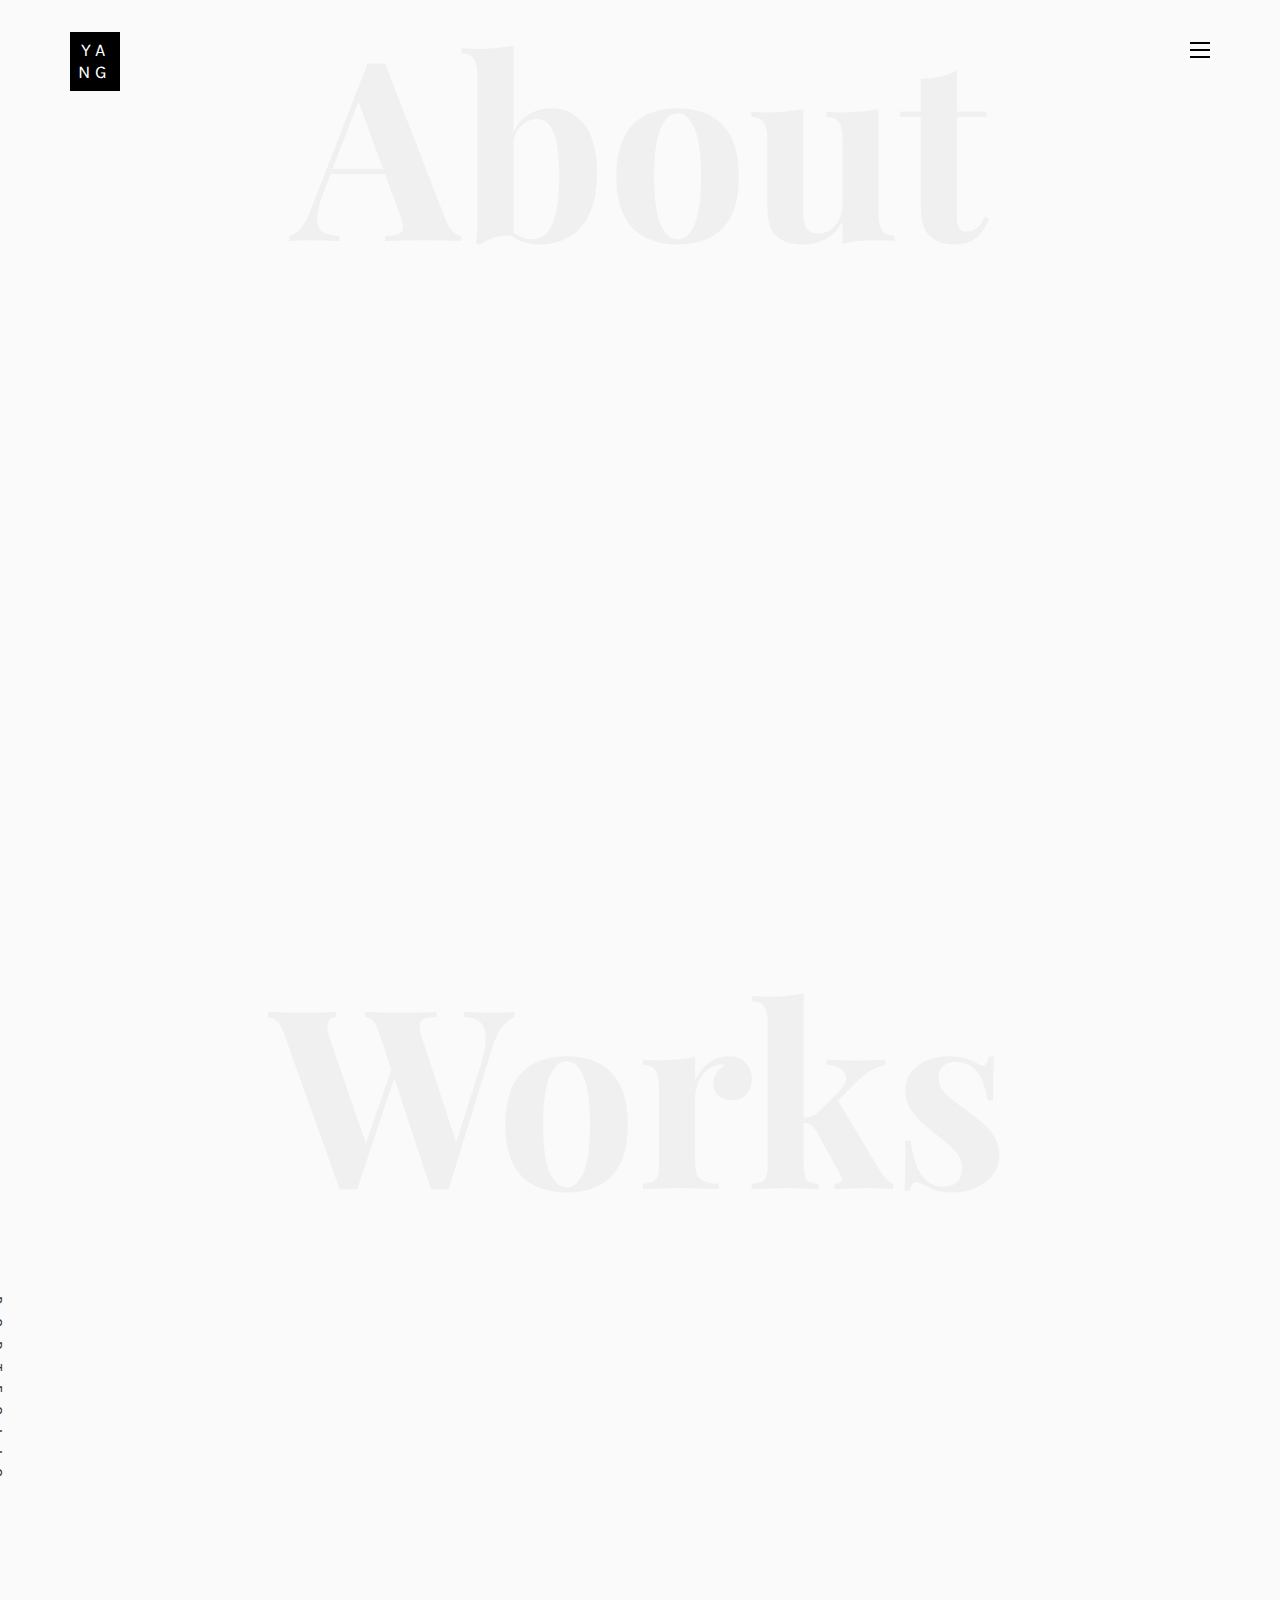
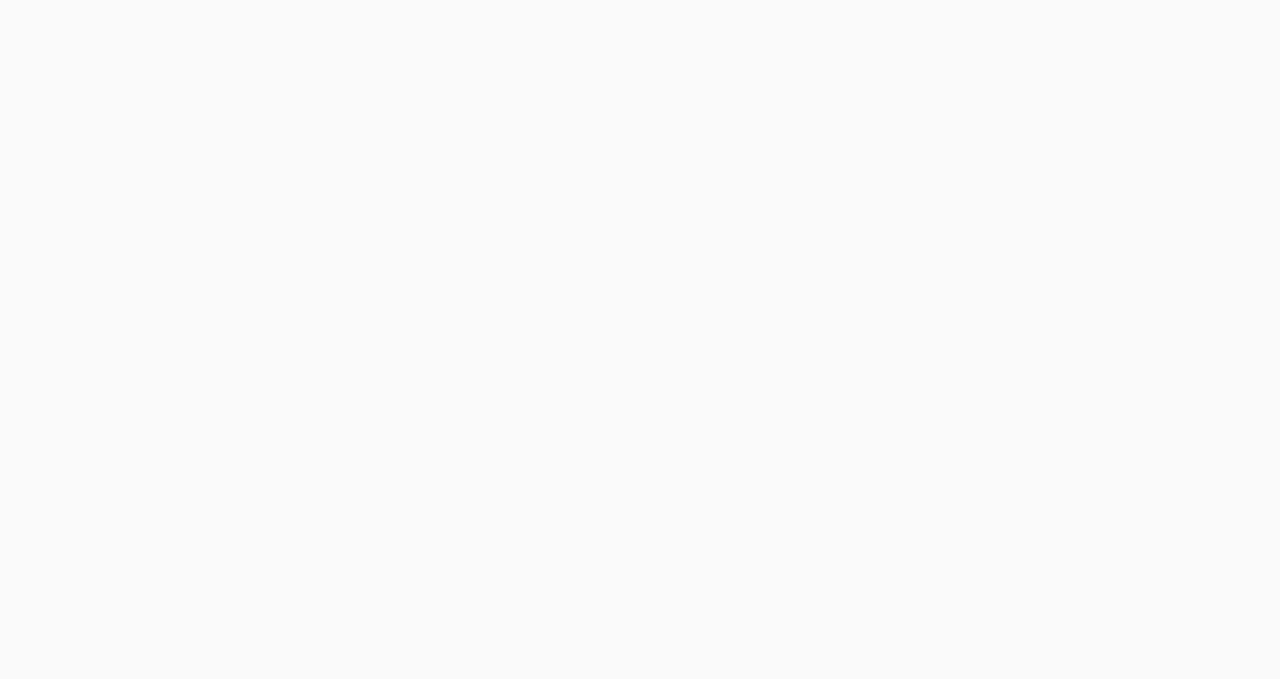
<file: index.html>
<!DOCTYPE HTML>
<html>
	<head>
	<meta charset="utf-8">
	<meta http-equiv="X-UA-Compatible" content="IE=edge">
	<title>Lauren Yang</title>
	<meta name="viewport" content="width=device-width, initial-scale=1">
	<meta name="description" content="" />
	<meta name="keywords" content="" />
	<meta name="author" content="" />

  <!-- Facebook and Twitter integration -->
	<meta property="og:title" content=""/>
	<meta property="og:image" content=""/>
	<meta property="og:url" content=""/>
	<meta property="og:site_name" content=""/>
	<meta property="og:description" content=""/>
	<meta name="twitter:title" content="" />
	<meta name="twitter:image" content="" />
	<meta name="twitter:url" content="" />
	<meta name="twitter:card" content="" />

	<!-- Place favicon.ico and apple-touch-icon.png in the root directory -->
	<link rel="shortcut icon" href="favicon.ico">

	<link href="https://fonts.googleapis.com/css?family=Karla:400,700" rel="stylesheet">
	<link href="https://fonts.googleapis.com/css?family=Playfair+Display:400,400i,700" rel="stylesheet">
	
	<!-- Animate.css -->
	<link rel="stylesheet" href="css/animate.css">
	<!-- Icomoon Icon Fonts-->
	<link rel="stylesheet" href="css/icomoon.css">
	<!-- Bootstrap  -->
	<link rel="stylesheet" href="css/bootstrap.css">
	<!-- Owl Carousel -->
	<link rel="stylesheet" href="css/owl.carousel.min.css">
	<link rel="stylesheet" href="css/owl.theme.default.min.css">
	<!-- Magnific Popup -->
	<link rel="stylesheet" href="css/magnific-popup.css">

	<link rel="stylesheet" href="css/style.css">


	<!-- Modernizr JS -->
	<script src="js/modernizr-2.6.2.min.js"></script>
	<!-- FOR IE9 below -->
	<!--[if lt IE 9]>
	<script src="js/respond.min.js"></script>
	<![endif]-->

	</head>
	<body>

	<nav id="colorlib-main-nav" role="navigation">
		<a href="#" class="js-colorlib-nav-toggle colorlib-nav-toggle active"><i></i></a>
		<div class="js-fullheight colorlib-table">
			<div class="colorlib-table-cell js-fullheight">
				<div class="row">
					<div class="col-md-12">
						 <a href="index.html"><i  style="font-size: 1.5em;" class="icon-home"></i></a>
					</div>
				</div>
				<div class="row">
					<br/>
				</div>
				<div class="row">
					<div class="col-md-12">
						<h2>Contact</h2>
					</div>
				</div>
				<div class="row">
					<div class="col-md-12">
						<ul class="contact-info">
							<li><b>Phone</b></li>
							<li>+ 886 908 971 923</li>
							<li><b>Email</b></li>
							<li>ywen9901@gmail.com</li>
						</ul>
					</div>
				</div>
				<div class="row">
					<p class="colorlib-social-icons">
						<a href="https://www.facebook.com/profile.php?id=100005003282302"><i class="icon-facebook4"></i></a>
						<a href="https://github.com/ywen9901"><i class="icon-github"></i></a>
					</p>
				</div>
				<div class="row">
					<br/>
				</div>
				<div class="row">
                    <div class="col-md-12">
                        <h2 class="head-title">Programming Portfolio</h2>
                        <a href="IoTrainer.html" class="gallery text-center" style="background-image: url(images/img-1.jpg);"></a>
                        <a href="Malware.html" class="gallery text-center" style="background-image: url(images/img-2.jpg);"></a>
                        <a href="CC.html" class="gallery text-center" style="background-image: url(images/img-3.jpg);"></a>
                        <a href="Stock.html" class="gallery text-center" style="background-image: url(images/img-4.jpg);"></a>
                        <a href="Travel.html" class="gallery text-center" style="background-image: url(images/img-5.jpg);"></a>
                        <a href="NCU.html" class="gallery text-center" style="background-image: url(images/img-6.jpg);"></a>
                        <a href="LBD.html" class="gallery text-center" style="background-image: url(images/img-7.jpg);"></a>
                    </div>
                </div>
				<br/><br/>
			</div>
		</div>
	</nav>
	
	<div id="colorlib-page">
		<header>
			<div class="container">
				<div class="row">
					<div class="col-md-12">
						<div class="colorlib-navbar-brand">
							<a class="colorlib-logo" href="index.html"><span>YA</span><span>NG</span></a>
						</div>
						<a href="#" class="js-colorlib-nav-toggle colorlib-nav-toggle"><i></i></a>
					</div>
				</div>
			</div>
		</header>
		<div id="colorlib-about">
			<div class="container">
				<div class="row text-center">
					<h2 class="bold">About</h2>
				</div>
				<div class="row">
					<div class="col-md-5 animate-box">
						<div class="owl-carousel3">
							<div class="item">
								<img class="img-responsive about-img" src="images/about.jpg">
							</div>
							<div class="item">
								<img class="img-responsive about-img" src="images/about-2.jpg">
							</div>
						</div>
					</div>
					<div class="col-md-6 col-md-push-1 animate-box">
						<div class="about-desc">
							<div class="owl-carousel3">
								<div class="item">
									<h2><span>Lauren</span><span>Yang</span></h2>
								</div>
								<div class="item">
									<h2><span>YANG,</span><span>WEN-WEN</span></h2>
								</div>
							</div>
							<div class="desc">
								<div class="rotate">
									<h2 class="heading">About</h2>
								</div>
								<b>Education</b>
								<ul>
									<li>
										<b>Bachelor of Management of Information System</b> graduate of National Central University in Taiwan with <b>programming, business strategy, UI/UX design and system analysis</b> skills.</p>
									</li>
								</ul>
								<br/>
								<b>Skills</b>
								<ul>
									<li>Programming Languages: <br>C, C++, Java, Python, JavaScript, Node.js, Kotlin</li>
									<li>Frameworks/Libraries: AngularJS, Ionic, React, React Native, Flutter</li>
									<li>Machine Learning: TensorFlow, PyTorch, NumPy, SciPy, Keras</li>
									<li>Computer Vision: Python with OpenCV</li>
									<li>Internet of Things: Raspberry Pi controlling with GPIO</li>
									<li>UI/UX Design: Adobe XD, Figma</li>
								</ul>
								<br/>
							</div>
						</div>
					</div>
				</div>
			</div>
		</div>


		<div id="colorlib-blog">
			<div class="container">
				<div class="row text-center">
					<h2 class="bold">Works</h2>
				</div>
				<div class="row">
					<div class="col-md-12 col-md-offset-0 text-center animate-box intro-heading">
						<span>Portfolio</span>
						<h2>Programming Portfolio</h2>
					</div>
				</div>
				<div class="row">
					<div class="col-md-12">
						<div class="rotate">
							<h2 class="heading">Portfolio</h2>
						</div>
					</div>
				</div>
				<div class="row animate-box">
					<div class="owl-carousel1">
						<div class="item">
							<div class="col-md-12">
								<div class="article">
									<a href="IoTrainer.html" class="blog-img">
										<img class="img-responsive" src="images/img-1.jpg" alt="html5 bootstrap by colorlib.com">
										<div class="overlay"></div>
										<div class="link">
											<span class="read">Read more</h2>
										</div>
									</a>
									<div class="desc">
										<span class="meta">DEC, 2020</span>
										<h2><a href="IoTrainer.html">IoTrainer</a></h2>
										<p>利用樹莓派進行運動辨識的健身助手，利用影像辨識偵測使用者進行重量訓練的姿勢，判斷是否正確，並在手機、電腦網頁上，顯示正確姿勢應對齊的身體位置，幫助使用者進行安全、有效的訓練。</p>
									</div>
								</div>
							</div>
						</div>
						<div class="item">
							<div class="col-md-12">
								<div class="article">
									<a href="Malware.html" class="blog-img">
										<img class="img-responsive" src="images/img-2.jpg" alt="html5 bootstrap by colorlib.com">
										<div class="overlay"></div>
										<div class="link">
											<span class="read">Read more</h2>
										</div>
									</a>
									<div class="desc">
										<span class="meta">JUN, 2021</span>
										<h2><a href="Malware.html">Android Malware Classification</a></h2>
										<p>針對惡意軟體進行特徵萃取，以 SVM、Random Forest、CNN 三種方法分別建立監督式學習模型，以及利用 Keras Pre-trained Model ResNet，驗證四者正確率以及所耗時間。</p>
									</div>
								</div>
							</div>
						</div>
						<div class="item">
							<div class="col-md-12">
								<div class="article">
									<a href="CC.html" class="blog-img">
										<img class="img-responsive" src="images/img-3.jpg" alt="html5 bootstrap by colorlib.com">
										<div class="overlay"></div>
										<div class="link">
											<span class="read">Read more</h2>
										</div>
									</a>
									<div class="desc">
										<span class="meta">DEC, 2020</span>
										<h2><a href="CC.html">Credit Card Fraud Detection</a></h2>
										<p>利用 Kaggle 同名資料集，切割為訓練和驗證用，以 Random Undersampling與SVM-SMOTE 解決資料集不平衡的問題，並進行 Cross validation 反覆檢查沒有刪除重要資料後，再以 SVM 建立 classification model。</p>
									</div>
								</div>
							</div>
						</div>
						<div class="item">
							<div class="col-md-12">
								<div class="article">
									<a href="Stock.html" class="blog-img">
										<img class="img-responsive" src="images/img-4.jpg" alt="html5 bootstrap by colorlib.com">
										<div class="overlay"></div>
										<div class="link">
											<span class="read">Read more</h2>
										</div>
									</a>
									<div class="desc">
										<span class="meta">Apr, 2021</span>
										<h2><a href="Stock.html">Stock Market Prediction</a></h2>
										<p>利用聯發科近年股價作為訓練集，建立 RNN 模型（LSTM），進行股價預測。</p>
									</div>
								</div>
							</div>
						</div>
						<div class="item">
							<div class="col-md-12">
								<div class="article">
									<a href="Travel.html" class="blog-img">
										<img class="img-responsive" src="images/img-5.jpg" alt="html5 bootstrap by colorlib.com">
										<div class="overlay"></div>
										<div class="link">
											<span class="read">Read more</h2>
										</div>
									</a>
									<div class="desc">
										<span class="meta">Nov, 2021</span>
										<h2><a href="Travel.html">Smart Travel Assistant</a></h2>
										<p>利用NLP與資料分析技術，蒐集使用者旅遊資料，結合團隊設計的模板，組成客製化的旅遊回憶。</p>
									</div>
								</div>
							</div>
						</div>
						<div class="item">
							<div class="col-md-12">
								<div class="article">
									<a href="NCU.html" class="blog-img">
										<img class="img-responsive" src="images/img-6.jpg" alt="html5 bootstrap by colorlib.com">
										<div class="overlay"></div>
										<div class="link">
											<span class="read">Read more</h2>
										</div>
									</a>
									<div class="desc">
										<span class="meta">Aug, 2019</span>
										<h2><a href="NCU.html">中大新生知訊網</a></h2>
										<p>由中央大學每年招募並面試校內學生建置的新生網頁，近五年每年度的新生知訊網，均達到 25 萬次的瀏覽量。</p>
									</div>
								</div>
							</div>
						</div>
						<div class="item">
							<div class="col-md-12">
								<div class="article">
									<a href="LBD.html" class="blog-img">
										<img class="img-responsive" src="images/img-7.jpg" alt="html5 bootstrap by colorlib.com">
										<div class="overlay"></div>
										<div class="link">
											<span class="read">Read more</h2>
										</div>
									</a>
									<div class="desc">
										<span class="meta">Oct, 2021</span>
										<h2><a href="LBD.html">玩遊戲學經濟</a></h2>
										<p>由中央大學經濟系鄭保志教授所主持，APP內容為數位化教授所推廣的遊戲課程，讓學生能透過APP進行遊戲與點數交易。</p>
									</div>
								</div>
							</div>
						</div>
					</div>
				</div>
			</div>
		</div>
		
		<footer>
		</footer>

	</div>

	<!-- jQuery -->
	<script src="js/jquery.min.js"></script>
	<!-- jQuery Easing -->
	<script src="js/jquery.easing.1.3.js"></script>
	<!-- Bootstrap -->
	<script src="js/bootstrap.min.js"></script>
	<!-- Waypoints -->
	<script src="js/jquery.waypoints.min.js"></script>
	<!-- Owl Carousel -->
	<script src="js/owl.carousel.min.js"></script>
	<!-- Magnific Popup -->
	<script src="js/jquery.magnific-popup.min.js"></script>
	<script src="js/magnific-popup-options.js"></script>

	<!-- Main JS (Do not remove) -->
	<script src="js/main.js"></script>

	</body>
</html>
</file>
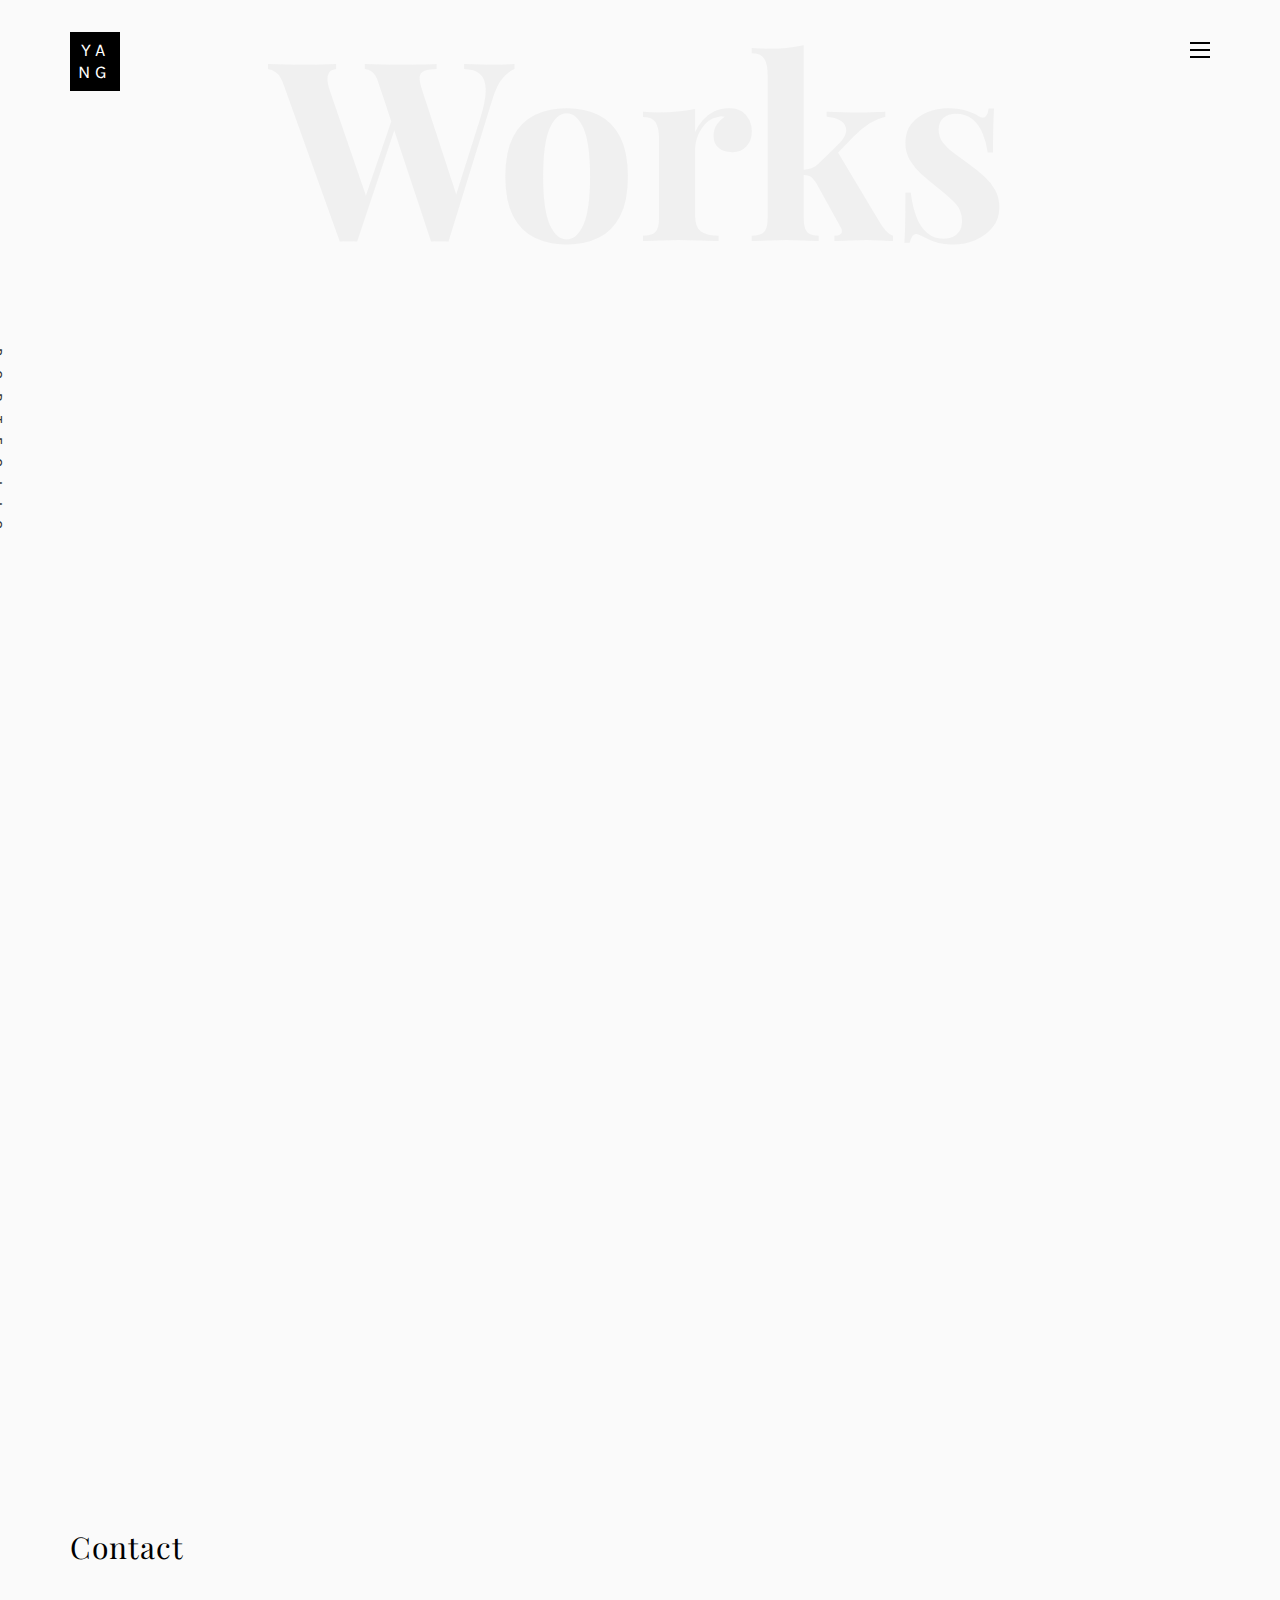
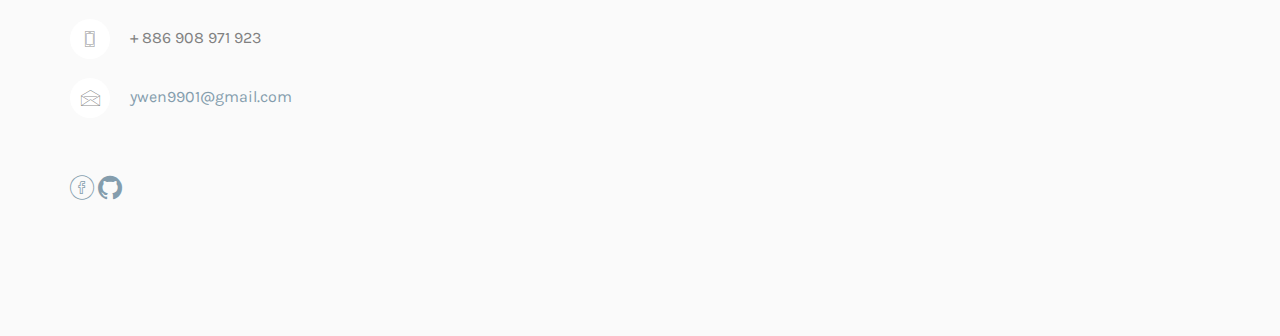
<file: CC.html>
<!DOCTYPE HTML>
<html>
	<head>
	<meta charset="utf-8">
	<meta http-equiv="X-UA-Compatible" content="IE=edge">
	<title>Credit Card Fraud Detection</title>
	<meta name="viewport" content="width=device-width, initial-scale=1">
	<meta name="description" content="" />
	<meta name="keywords" content="" />
	<meta name="author" content="" />

  <!-- Facebook and Twitter integration -->
	<meta property="og:title" content=""/>
	<meta property="og:image" content=""/>
	<meta property="og:url" content=""/>
	<meta property="og:site_name" content=""/>
	<meta property="og:description" content=""/>
	<meta name="twitter:title" content="" />
	<meta name="twitter:image" content="" />
	<meta name="twitter:url" content="" />
	<meta name="twitter:card" content="" />

	<!-- Place favicon.ico and apple-touch-icon.png in the root directory -->
	<link rel="shortcut icon" href="favicon.ico">

	<link href="https://fonts.googleapis.com/css?family=Karla:400,700" rel="stylesheet">
	<link href="https://fonts.googleapis.com/css?family=Playfair+Display:400,400i,700" rel="stylesheet">
	
	<!-- Animate.css -->
	<link rel="stylesheet" href="css/animate.css">
	<!-- Icomoon Icon Fonts-->
	<link rel="stylesheet" href="css/icomoon.css">
	<!-- Bootstrap  -->
	<link rel="stylesheet" href="css/bootstrap.css">
	<!-- Owl Carousel -->
	<link rel="stylesheet" href="css/owl.carousel.min.css">
	<link rel="stylesheet" href="css/owl.theme.default.min.css">
	<!-- Magnific Popup -->
	<link rel="stylesheet" href="css/magnific-popup.css">

	<link rel="stylesheet" href="css/style.css">


	<!-- Modernizr JS -->
	<script src="js/modernizr-2.6.2.min.js"></script>
	<!-- FOR IE9 below -->
	<!--[if lt IE 9]>
	<script src="js/respond.min.js"></script>
	<![endif]-->

	</head>
	<body>

    <nav id="colorlib-main-nav" role="navigation">
        <a href="#" class="js-colorlib-nav-toggle colorlib-nav-toggle active"><i></i></a>
        <div class="js-fullheight colorlib-table">
            <div class="colorlib-table-cell js-fullheight">
                <div class="row">
                    <div class="col-md-12">
                         <a href="index.html"><i  style="font-size: 1.5em;" class="icon-home"></i></a>
                    </div>
                </div>
                <div class="row">
                    <br/>
                </div>
                <div class="row">
                    <div class="col-md-12">
                        <h2>Contact</h2>
                    </div>
                </div>
                <div class="row">
                    <div class="col-md-12">
                        <ul class="contact-info">
                            <li><b>Phone</b></li>
                            <li>+ 886 908 971 923</li>
                            <li><b>Email</b></li>
                            <li>ywen9901@gmail.com</li>
                        </ul>
                    </div>
                </div>
                <div class="row">
                    <p class="colorlib-social-icons">
                        <a href="https://www.facebook.com/profile.php?id=100005003282302"><i class="icon-facebook4"></i></a>
                         
                        <a href="https://github.com/ywen9901"><i class="icon-github"></i></a>
                    </p>
                </div>
                <div class="row">
                    <br/>
                </div>
                <div class="row">
                    <div class="col-md-12">
                        <h2 class="head-title">Programming Portfolio</h2>
                        <a href="IoTrainer.html" class="gallery text-center" style="background-image: url(images/img-1.jpg);"></a>
                        <a href="Malware.html" class="gallery text-center" style="background-image: url(images/img-2.jpg);"></a>
                        <a href="CC.html" class="gallery text-center" style="background-image: url(images/img-3.jpg);"></a>
                        <a href="Stock.html" class="gallery text-center" style="background-image: url(images/img-4.jpg);"></a>
                        <a href="Travel.html" class="gallery text-center" style="background-image: url(images/img-5.jpg);"></a>
                        <a href="NCU.html" class="gallery text-center" style="background-image: url(images/img-6.jpg);"></a>
                        <a href="LBD.html" class="gallery text-center" style="background-image: url(images/img-7.jpg);"></a>
                    </div>
                </div>
				<br/><br/>
				  
				<br/><br/>
            </div>
        </div>
    </nav>
	
	<div id="colorlib-page">
		<header>
			<div class="container">
				<div class="row">
					<div class="col-md-12">
						<div class="colorlib-navbar-brand">
							<a class="colorlib-logo" href="index.html"><span>YA</span><span>NG</span></a>
						</div>
						<a href="#" class="js-colorlib-nav-toggle colorlib-nav-toggle"><i></i></a>
					</div>
				</div>
			</div>
		</header>
		<div id="colorlib-work">
			<div class="container">
				<div class="row text-center">
					<h2 class="bold">Works</h2>
				</div>
				<div class="row">
					<div class="col-md-12 col-md-offset-0 text-center animate-box intro-heading">
						<span>Portfolio</span>
						<h2>Credit Card Fraud Detection</h2>
					</div>
				</div>
				<div class="row">
					<div class="col-md-12">
						<div class="rotate">
							<h2 class="heading">Portfolio</h2>
						</div>
					</div>
				</div>
				<div class="row">
					<div class="col-md-12">
						<div class="work-entry animate-box">
							<div class="col-md-8 col-md-offset-2">
								<div class="desc">
									<img class="img-responsive" src="images/cc_website.jpg"><br>
									<p>信用卡詐欺預測系統是我在選修課，機器學習概論，所做的專題，輸入信用卡持有人刷卡特徵（資料集為保護持有人個人隱私，特徵以 V1~V28 代替），以後台 model 預測該持有人利用信用卡不當獲利的行為可能性。</p>
									<img class="img-responsive" src="images/cc_data.jpg"><br>
									<p>此專題採用 Kaggle 上的同名資料集作為訓練資料，利用 Random Undersampling 以及 SVM-SMOTE 解決詐欺資料遠低於非詐欺資料筆數的資料集不平衡問題，並以 Cross Validation 反覆檢查未刪除重要資料後，再以 SVM 建立 classification model，利用 Azure 建置虛擬伺服器，利用前述 model 進行使用者輸入資料的判別。</p>
								</div>
							</div>
						</div>
					</div>
				</div>
			</div>
		</div>

        <footer>
			<div id="footer">
				<div class="container">
					<div class="row">
						<div class="col-md-4 col-pb-sm">
							<div class="row">
								<div class="col-md-10">
									<h2>Contact</h2>
									<ul class="contact-info">
										<li><span><i class="icon-phone4"></i></span>+ 886 908 971 923</li>
										<li><span><i class="icon-envelope2"></i></span><a href="#">ywen9901@gmail.com</a></li>
									</ul>
									<p class="colorlib-social-icons">
										<a href="https://www.facebook.com/profile.php?id=100005003282302"><i class="icon-facebook4"></i></a>
										 
										<a href="https://github.com/ywen9901"><i class="icon-github"></i></a>
									</p>
								</div>
							</div>
						</div>
					</div>
					 
				</div>
			</div>
		</footer>
	
	</div>

	<!-- jQuery -->
	<script src="js/jquery.min.js"></script>
	<!-- jQuery Easing -->
	<script src="js/jquery.easing.1.3.js"></script>
	<!-- Bootstrap -->
	<script src="js/bootstrap.min.js"></script>
	<!-- Waypoints -->
	<script src="js/jquery.waypoints.min.js"></script>
	<!-- Owl Carousel -->
	<script src="js/owl.carousel.min.js"></script>
	<!-- Magnific Popup -->
	<script src="js/jquery.magnific-popup.min.js"></script>
	<script src="js/magnific-popup-options.js"></script>

	<!-- Main JS (Do not remove) -->
	<script src="js/main.js"></script>

	</body>
</html>
</file>
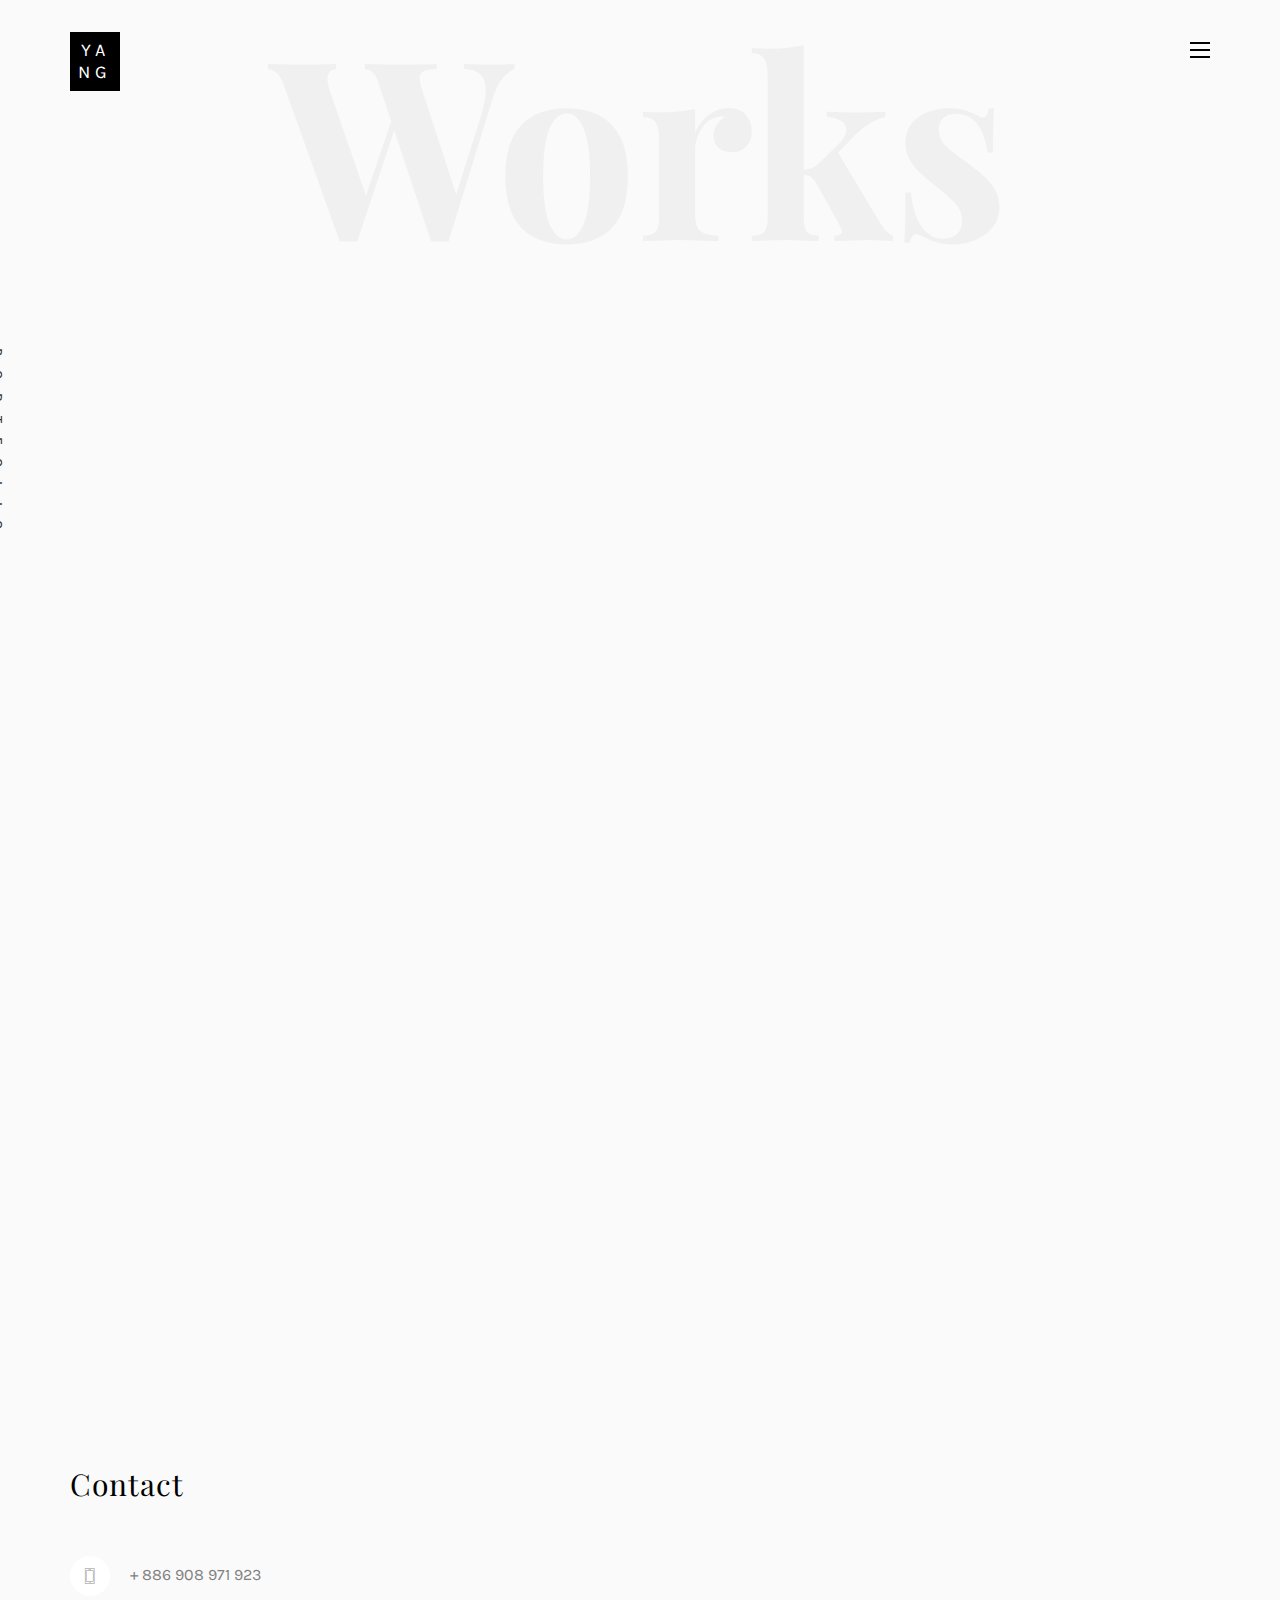
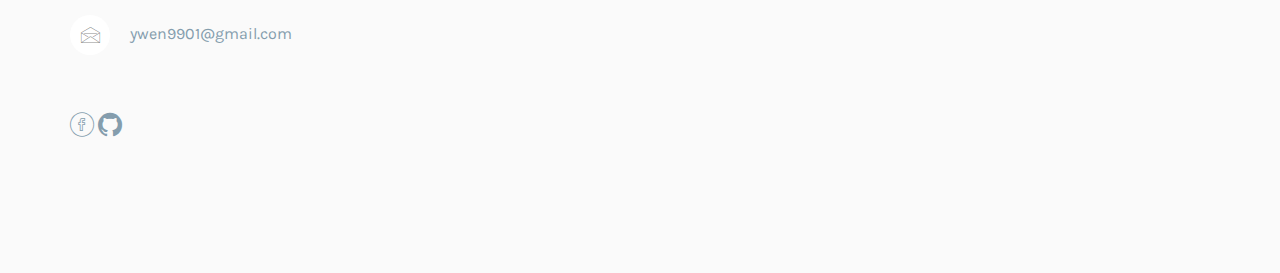
<file: IoTrainer.html>
<!DOCTYPE HTML>
<html>
	<head>
	<meta charset="utf-8">
	<meta http-equiv="X-UA-Compatible" content="IE=edge">
	<title>IoTrainer</title>
	<meta name="viewport" content="width=device-width, initial-scale=1">
	<meta name="description" content="" />
	<meta name="keywords" content="" />
	<meta name="author" content="" />

  <!-- Facebook and Twitter integration -->
	<meta property="og:title" content=""/>
	<meta property="og:image" content=""/>
	<meta property="og:url" content=""/>
	<meta property="og:site_name" content=""/>
	<meta property="og:description" content=""/>
	<meta name="twitter:title" content="" />
	<meta name="twitter:image" content="" />
	<meta name="twitter:url" content="" />
	<meta name="twitter:card" content="" />

	<!-- Place favicon.ico and apple-touch-icon.png in the root directory -->
	<link rel="shortcut icon" href="favicon.ico">

	<link href="https://fonts.googleapis.com/css?family=Karla:400,700" rel="stylesheet">
	<link href="https://fonts.googleapis.com/css?family=Playfair+Display:400,400i,700" rel="stylesheet">
	
	<!-- Animate.css -->
	<link rel="stylesheet" href="css/animate.css">
	<!-- Icomoon Icon Fonts-->
	<link rel="stylesheet" href="css/icomoon.css">
	<!-- Bootstrap  -->
	<link rel="stylesheet" href="css/bootstrap.css">
	<!-- Owl Carousel -->
	<link rel="stylesheet" href="css/owl.carousel.min.css">
	<link rel="stylesheet" href="css/owl.theme.default.min.css">
	<!-- Magnific Popup -->
	<link rel="stylesheet" href="css/magnific-popup.css">

	<link rel="stylesheet" href="css/style.css">


	<!-- Modernizr JS -->
	<script src="js/modernizr-2.6.2.min.js"></script>
	<!-- FOR IE9 below -->
	<!--[if lt IE 9]>
	<script src="js/respond.min.js"></script>
	<![endif]-->

	</head>
	<body>

    <nav id="colorlib-main-nav" role="navigation">
        <a href="#" class="js-colorlib-nav-toggle colorlib-nav-toggle active"><i></i></a>
        <div class="js-fullheight colorlib-table">
            <div class="colorlib-table-cell js-fullheight">
                <div class="row">
                    <div class="col-md-12">
                         <a href="index.html"><i  style="font-size: 1.5em;" class="icon-home"></i></a>
                    </div>
                </div>
                <div class="row">
                    <br/>
                </div>
                <div class="row">
                    <div class="col-md-12">
                        <h2>Contact</h2>
                    </div>
                </div>
                <div class="row">
                    <div class="col-md-12">
                        <ul class="contact-info">
                            <li><b>Phone</b></li>
                            <li>+ 886 908 971 923</li>
                            <li><b>Email</b></li>
                            <li>ywen9901@gmail.com</li>
                        </ul>
                    </div>
                </div>
                <div class="row">
                    <p class="colorlib-social-icons">
                        <a href="https://www.facebook.com/profile.php?id=100005003282302"><i class="icon-facebook4"></i></a>
                         
                        <a href="https://github.com/ywen9901"><i class="icon-github"></i></a>
                    </p>
                </div>
                <div class="row">
                    <br/>
                </div>
                <div class="row">
                    <div class="col-md-12">
                        <h2 class="head-title">Programming Portfolio</h2>
                        <a href="IoTrainer.html" class="gallery text-center" style="background-image: url(images/img-1.jpg);"></a>
                        <a href="Malware.html" class="gallery text-center" style="background-image: url(images/img-2.jpg);"></a>
                        <a href="CC.html" class="gallery text-center" style="background-image: url(images/img-3.jpg);"></a>
                        <a href="Stock.html" class="gallery text-center" style="background-image: url(images/img-4.jpg);"></a>
                        <a href="Travel.html" class="gallery text-center" style="background-image: url(images/img-5.jpg);"></a>
                        <a href="NCU.html" class="gallery text-center" style="background-image: url(images/img-6.jpg);"></a>
                        <a href="LBD.html" class="gallery text-center" style="background-image: url(images/img-7.jpg);"></a>
                    </div>
                </div>
				<br/><br/>
				  
				<br/><br/>
            </div>
        </div>
    </nav>
	
	<div id="colorlib-page">
		<header>
			<div class="container">
				<div class="row">
					<div class="col-md-12">
						<div class="colorlib-navbar-brand">
							<a class="colorlib-logo" href="index.html"><span>YA</span><span>NG</span></a>
						</div>
						<a href="#" class="js-colorlib-nav-toggle colorlib-nav-toggle"><i></i></a>
					</div>
				</div>
			</div>
		</header>
		<div id="colorlib-work">
			<div class="container">
				<div class="row text-center">
					<h2 class="bold">Works</h2>
				</div>
				<div class="row">
					<div class="col-md-12 col-md-offset-0 text-center animate-box intro-heading">
						<span>Portfolio</span>
						<h2>IoTrainer</h2>
					</div>
				</div>
				<div class="row">
					<div class="col-md-12">
						<div class="rotate">
							<h2 class="heading">Portfolio</h2>
						</div>
					</div>
				</div>
				<div class="row">
					<div class="col-md-12">
						<div class="work-entry animate-box">
							<div class="col-md-8 col-md-offset-2">
								<div class="desc">
                                    <img class="img-responsive" src="images/IoTrainer_configuration.jpg"><br>
									<p>IOTrainer 是我在大三選修課，物聯網實務應用，所做的個人期末專題。我以樹莓派做為邊緣運算裝置，利用樹莓派與 Pi Camera 以及能夠辨識運動姿勢的 model，判斷使用者當前進行的重量訓練動作是否正確，若有誤，則會顯示應對齊的位置 (Implemented by OpenCV)。</p>
									<img class="img-responsive" src="images/IoTrainer_demo.jpg"><br>
									<p>我以 Flask 建置網頁，讓 Pi Camera 的畫面與辨識結果，能在網頁上做 streaming，網頁右下角也提供使用者選擇不同的重量訓練動作，如肩推、臥推……等。後續為了提高 streaming 的同步率，我針對 OpenCV 的 compile 流程做了比較深入的文獻探討，發現以GTK 進行 compile 與以 QT 進行 compile 在顯示幀數上有所影響，為了驗證，我重新以 QT 編譯 OpenCV 並進行幀數對比，發現如文獻所提及，確實 streaming 的表現有所提升。</p>
								</div>
							</div>
						</div>
					</div>
				</div>
			</div>
		</div>

        <footer>
			<div id="footer">
				<div class="container">
					<div class="row">
						<div class="col-md-4 col-pb-sm">
							<div class="row">
								<div class="col-md-10">
									<h2>Contact</h2>
									<ul class="contact-info">
										<li><span><i class="icon-phone4"></i></span>+ 886 908 971 923</li>
										<li><span><i class="icon-envelope2"></i></span><a href="#">ywen9901@gmail.com</a></li>
									</ul>
									<p class="colorlib-social-icons">
										<a href="https://www.facebook.com/profile.php?id=100005003282302"><i class="icon-facebook4"></i></a>
										 
										<a href="https://github.com/ywen9901"><i class="icon-github"></i></a>
									</p>
								</div>
							</div>
						</div>
					</div>
					 
				</div>
			</div>
		</footer>
	
	</div>

	<!-- jQuery -->
	<script src="js/jquery.min.js"></script>
	<!-- jQuery Easing -->
	<script src="js/jquery.easing.1.3.js"></script>
	<!-- Bootstrap -->
	<script src="js/bootstrap.min.js"></script>
	<!-- Waypoints -->
	<script src="js/jquery.waypoints.min.js"></script>
	<!-- Owl Carousel -->
	<script src="js/owl.carousel.min.js"></script>
	<!-- Magnific Popup -->
	<script src="js/jquery.magnific-popup.min.js"></script>
	<script src="js/magnific-popup-options.js"></script>

	<!-- Main JS (Do not remove) -->
	<script src="js/main.js"></script>

	</body>
</html>
</file>
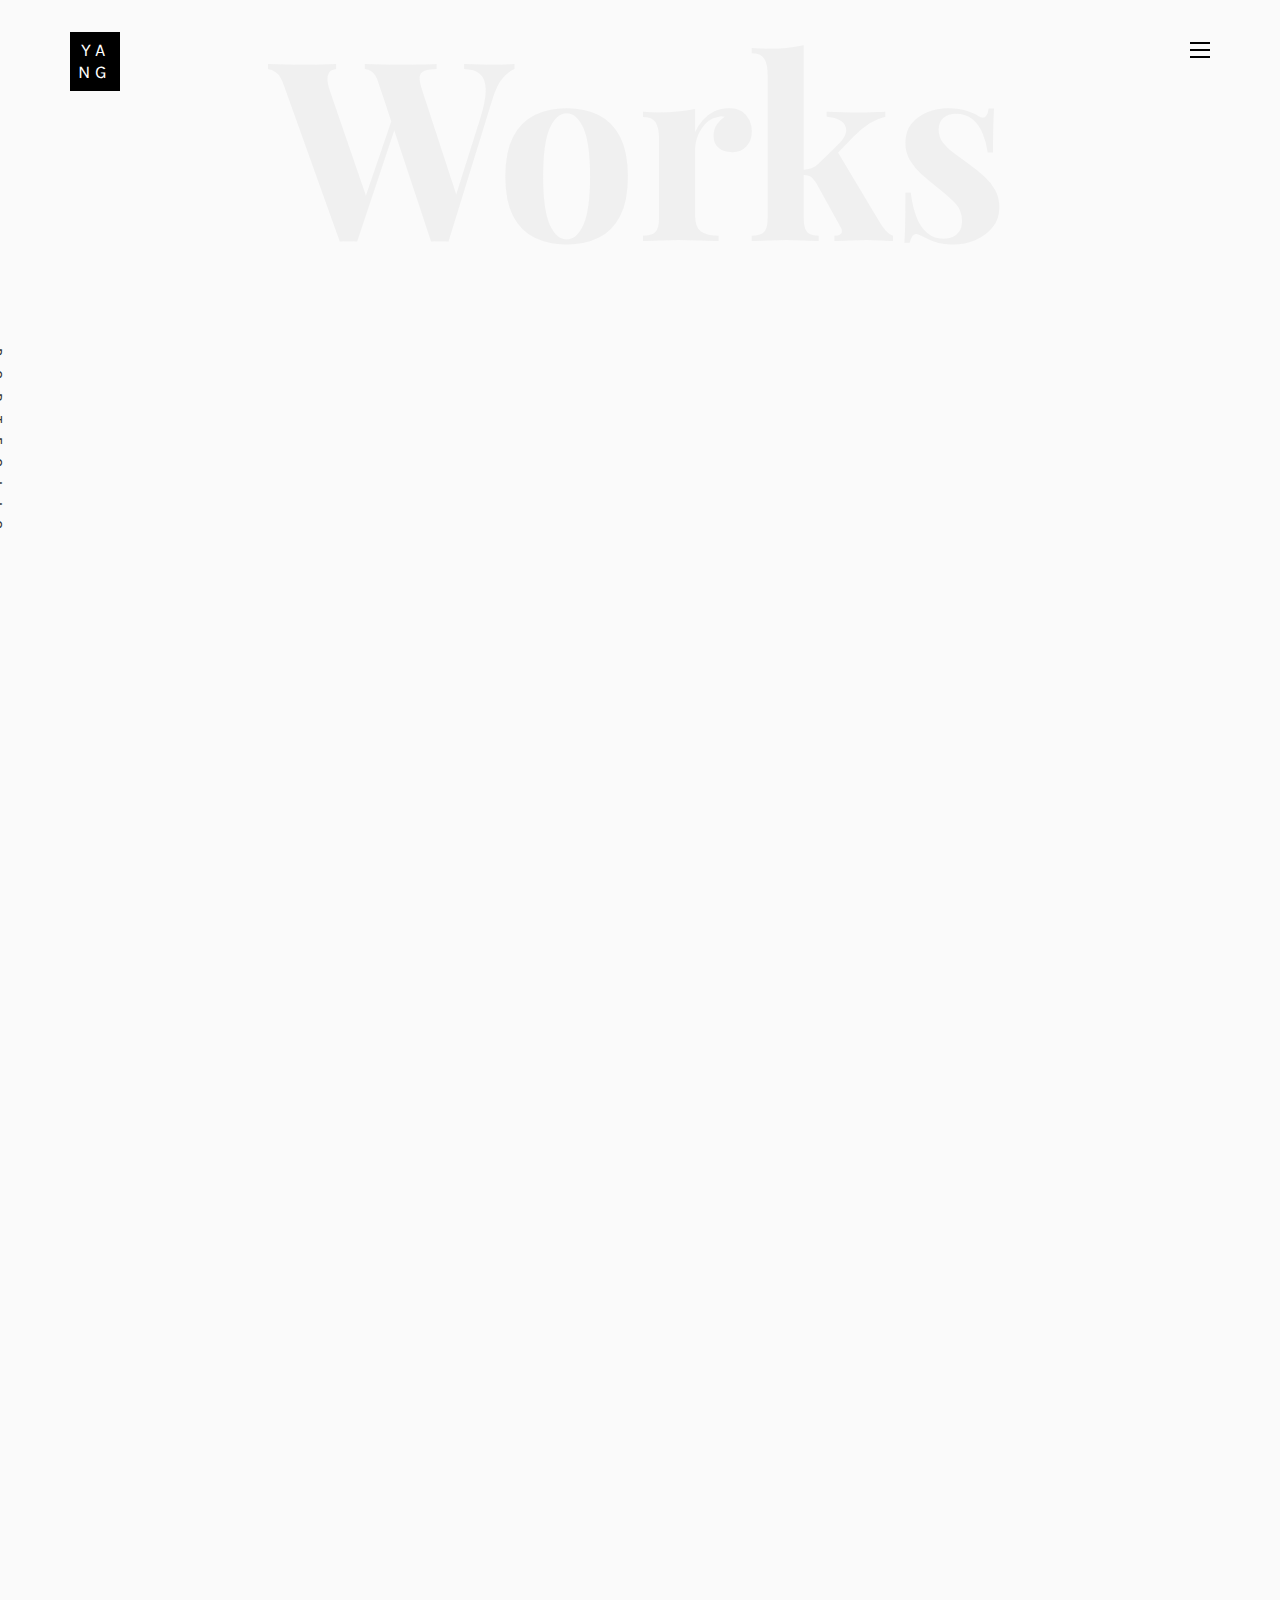
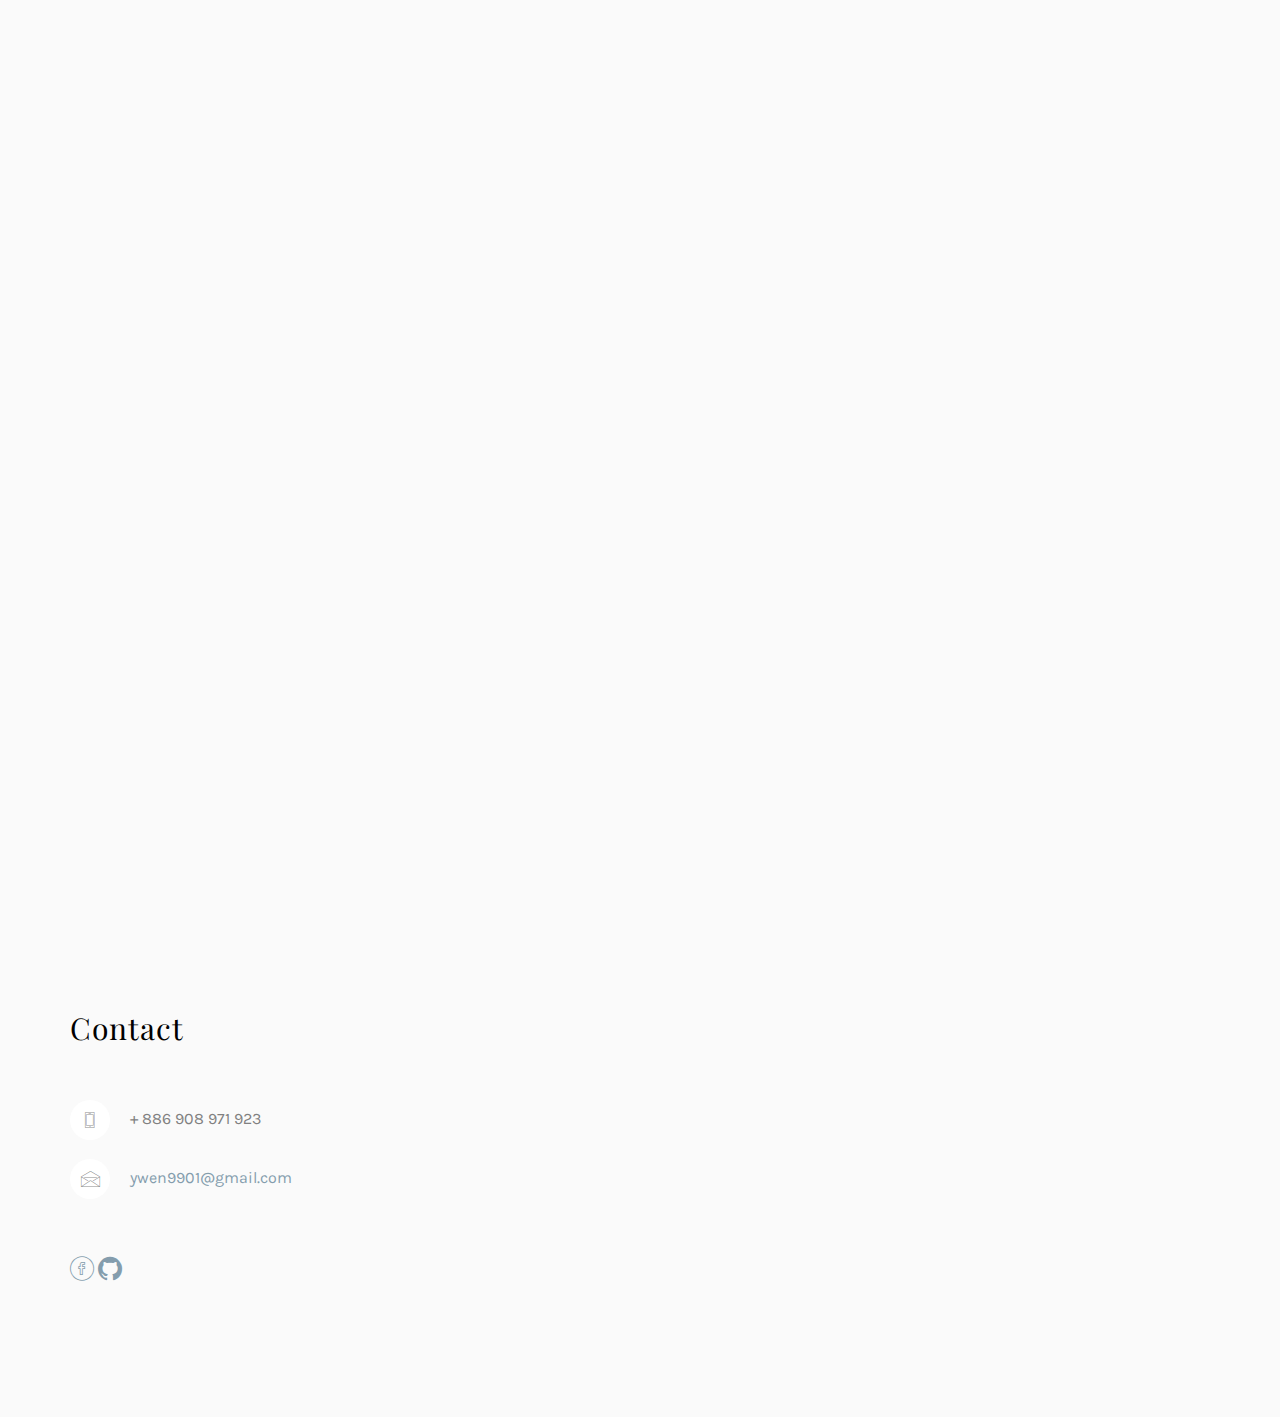
<file: LBD.html>
<!DOCTYPE HTML>
<html>
	<head>
	<meta charset="utf-8">
	<meta http-equiv="X-UA-Compatible" content="IE=edge">
	<title>玩遊戲學經濟</title>
	<meta name="viewport" content="width=device-width, initial-scale=1">
	<meta name="description" content="" />
	<meta name="keywords" content="" />
	<meta name="author" content="" />

  <!-- Facebook and Twitter integration -->
	<meta property="og:title" content=""/>
	<meta property="og:image" content=""/>
	<meta property="og:url" content=""/>
	<meta property="og:site_name" content=""/>
	<meta property="og:description" content=""/>
	<meta name="twitter:title" content="" />
	<meta name="twitter:image" content="" />
	<meta name="twitter:url" content="" />
	<meta name="twitter:card" content="" />

	<!-- Place favicon.ico and apple-touch-icon.png in the root directory -->
	<link rel="shortcut icon" href="favicon.ico">

	<link href="https://fonts.googleapis.com/css?family=Karla:400,700" rel="stylesheet">
	<link href="https://fonts.googleapis.com/css?family=Playfair+Display:400,400i,700" rel="stylesheet">
	
	<!-- Animate.css -->
	<link rel="stylesheet" href="css/animate.css">
	<!-- Icomoon Icon Fonts-->
	<link rel="stylesheet" href="css/icomoon.css">
	<!-- Bootstrap  -->
	<link rel="stylesheet" href="css/bootstrap.css">
	<!-- Owl Carousel -->
	<link rel="stylesheet" href="css/owl.carousel.min.css">
	<link rel="stylesheet" href="css/owl.theme.default.min.css">
	<!-- Magnific Popup -->
	<link rel="stylesheet" href="css/magnific-popup.css">

	<link rel="stylesheet" href="css/style.css">


	<!-- Modernizr JS -->
	<script src="js/modernizr-2.6.2.min.js"></script>
	<!-- FOR IE9 below -->
	<!--[if lt IE 9]>
	<script src="js/respond.min.js"></script>
	<![endif]-->

	</head>
	<body>

    <nav id="colorlib-main-nav" role="navigation">
        <a href="#" class="js-colorlib-nav-toggle colorlib-nav-toggle active"><i></i></a>
        <div class="js-fullheight colorlib-table">
            <div class="colorlib-table-cell js-fullheight">
                <div class="row">
                    <div class="col-md-12">
                         <a href="index.html"><i  style="font-size: 1.5em;" class="icon-home"></i></a>
                    </div>
                </div>
                <div class="row">
                    <br/>
                </div>
                <div class="row">
                    <div class="col-md-12">
                        <h2>Contact</h2>
                    </div>
                </div>
                <div class="row">
                    <div class="col-md-12">
                        <ul class="contact-info">
                            <li><b>Phone</b></li>
                            <li>+ 886 908 971 923</li>
                            <li><b>Email</b></li>
                            <li>ywen9901@gmail.com</li>
                        </ul>
                    </div>
                </div>
                <div class="row">
                    <p class="colorlib-social-icons">
                        <a href="https://www.facebook.com/profile.php?id=100005003282302"><i class="icon-facebook4"></i></a>
                         
                        <a href="https://github.com/ywen9901"><i class="icon-github"></i></a>
                    </p>
                </div>
                <div class="row">
                    <br/>
                </div>
                <div class="row">
                    <div class="col-md-12">
                        <h2 class="head-title">Programming Portfolio</h2>
                        <a href="IoTrainer.html" class="gallery text-center" style="background-image: url(images/img-1.jpg);"></a>
                        <a href="Malware.html" class="gallery text-center" style="background-image: url(images/img-2.jpg);"></a>
                        <a href="CC.html" class="gallery text-center" style="background-image: url(images/img-3.jpg);"></a>
                        <a href="Stock.html" class="gallery text-center" style="background-image: url(images/img-4.jpg);"></a>
                        <a href="Travel.html" class="gallery text-center" style="background-image: url(images/img-5.jpg);"></a>
                        <a href="NCU.html" class="gallery text-center" style="background-image: url(images/img-6.jpg);"></a>
                        <a href="LBD.html" class="gallery text-center" style="background-image: url(images/img-7.jpg);"></a>
                    </div>
                </div>
				<br/><br/>
				  
				<br/><br/>
            </div>
        </div>
    </nav>
	
	<div id="colorlib-page">
		<header>
			<div class="container">
				<div class="row">
					<div class="col-md-12">
						<div class="colorlib-navbar-brand">
							<a class="colorlib-logo" href="index.html"><span>YA</span><span>NG</span></a>
						</div>
						<a href="#" class="js-colorlib-nav-toggle colorlib-nav-toggle"><i></i></a>
					</div>
				</div>
			</div>
		</header>
		<div id="colorlib-work">
			<div class="container">
				<div class="row text-center">
					<h2 class="bold">Works</h2>
				</div>
				<div class="row">
					<div class="col-md-12 col-md-offset-0 text-center animate-box intro-heading">
						<span>Portfolio</span>
						<h2>玩遊戲學經濟</h2>
					</div>
				</div>
				<div class="row">
					<div class="col-md-12">
						<div class="rotate">
							<h2 class="heading">Portfolio</h2>
						</div>
					</div>
				</div>
				<div class="row">
					<div class="col-md-12">
						<div class="work-entry animate-box">
							<div class="col-md-8 col-md-offset-2">
								<div class="desc">
									<img class="img-responsive" src="images/lbd_trans.jpg"><br>
									<p>玩遊戲學經濟是由中央經濟系鄭保志教授所提出的教學方案，開發 APP 的主旨為數位化教學遊戲，減少進行遊戲教學的成本，提高推廣可能性（教育部教學實踐研究計畫「經濟學遊戲 APP 開發：推廣與學習之成本效益分析」）。</p>
									<img class="img-responsive" src="images/lbd_student.jpg"><br>
									<p>此 APP 利用 React Library 建置前端，後端則以 Node.js 編寫，於中央管理學院計算機中心租賃伺服器安裝 Nginx，以 Docker 打包放入 server 運行。遊戲內容主要為供需雙方買賣行為，以「Kahoot!」作為參考，遊戲進行流程為教師端開設房間，後端生成 PIN code 提供學生輸入進入，學生進入遊戲後被分配買或賣方身分以及銷售價格、進貨成本，遊戲進行期間學生能夠互相交易，交易後所得利潤作為教師評分標準。</p>
									<img class="img-responsive" src="images/lbd_teacher.jpg"><br>
									<p>遊戲房間建置與遊戲運行，我們採用 Socket.io 來進行資料傳輸，交易部分則以老師所希望的，以行動支付作為參考，用掃 QR code 的方法進行點數交換。</p>
								</div>
							</div>
						</div>
					</div>
				</div>
			</div>
		</div>

        <footer>
			<div id="footer">
				<div class="container">
					<div class="row">
						<div class="col-md-4 col-pb-sm">
							<div class="row">
								<div class="col-md-10">
									<h2>Contact</h2>
									<ul class="contact-info">
										<li><span><i class="icon-phone4"></i></span>+ 886 908 971 923</li>
										<li><span><i class="icon-envelope2"></i></span><a href="#">ywen9901@gmail.com</a></li>
									</ul>
									<p class="colorlib-social-icons">
										<a href="https://www.facebook.com/profile.php?id=100005003282302"><i class="icon-facebook4"></i></a>
										<a href="https://github.com/ywen9901"><i class="icon-github"></i></a>
									</p>
								</div>
							</div>
						</div>
					</div>
					 
				</div>
			</div>
		</footer>
	
	</div>

	<!-- jQuery -->
	<script src="js/jquery.min.js"></script>
	<!-- jQuery Easing -->
	<script src="js/jquery.easing.1.3.js"></script>
	<!-- Bootstrap -->
	<script src="js/bootstrap.min.js"></script>
	<!-- Waypoints -->
	<script src="js/jquery.waypoints.min.js"></script>
	<!-- Owl Carousel -->
	<script src="js/owl.carousel.min.js"></script>
	<!-- Magnific Popup -->
	<script src="js/jquery.magnific-popup.min.js"></script>
	<script src="js/magnific-popup-options.js"></script>

	<!-- Main JS (Do not remove) -->
	<script src="js/main.js"></script>

	</body>
</html>
</file>
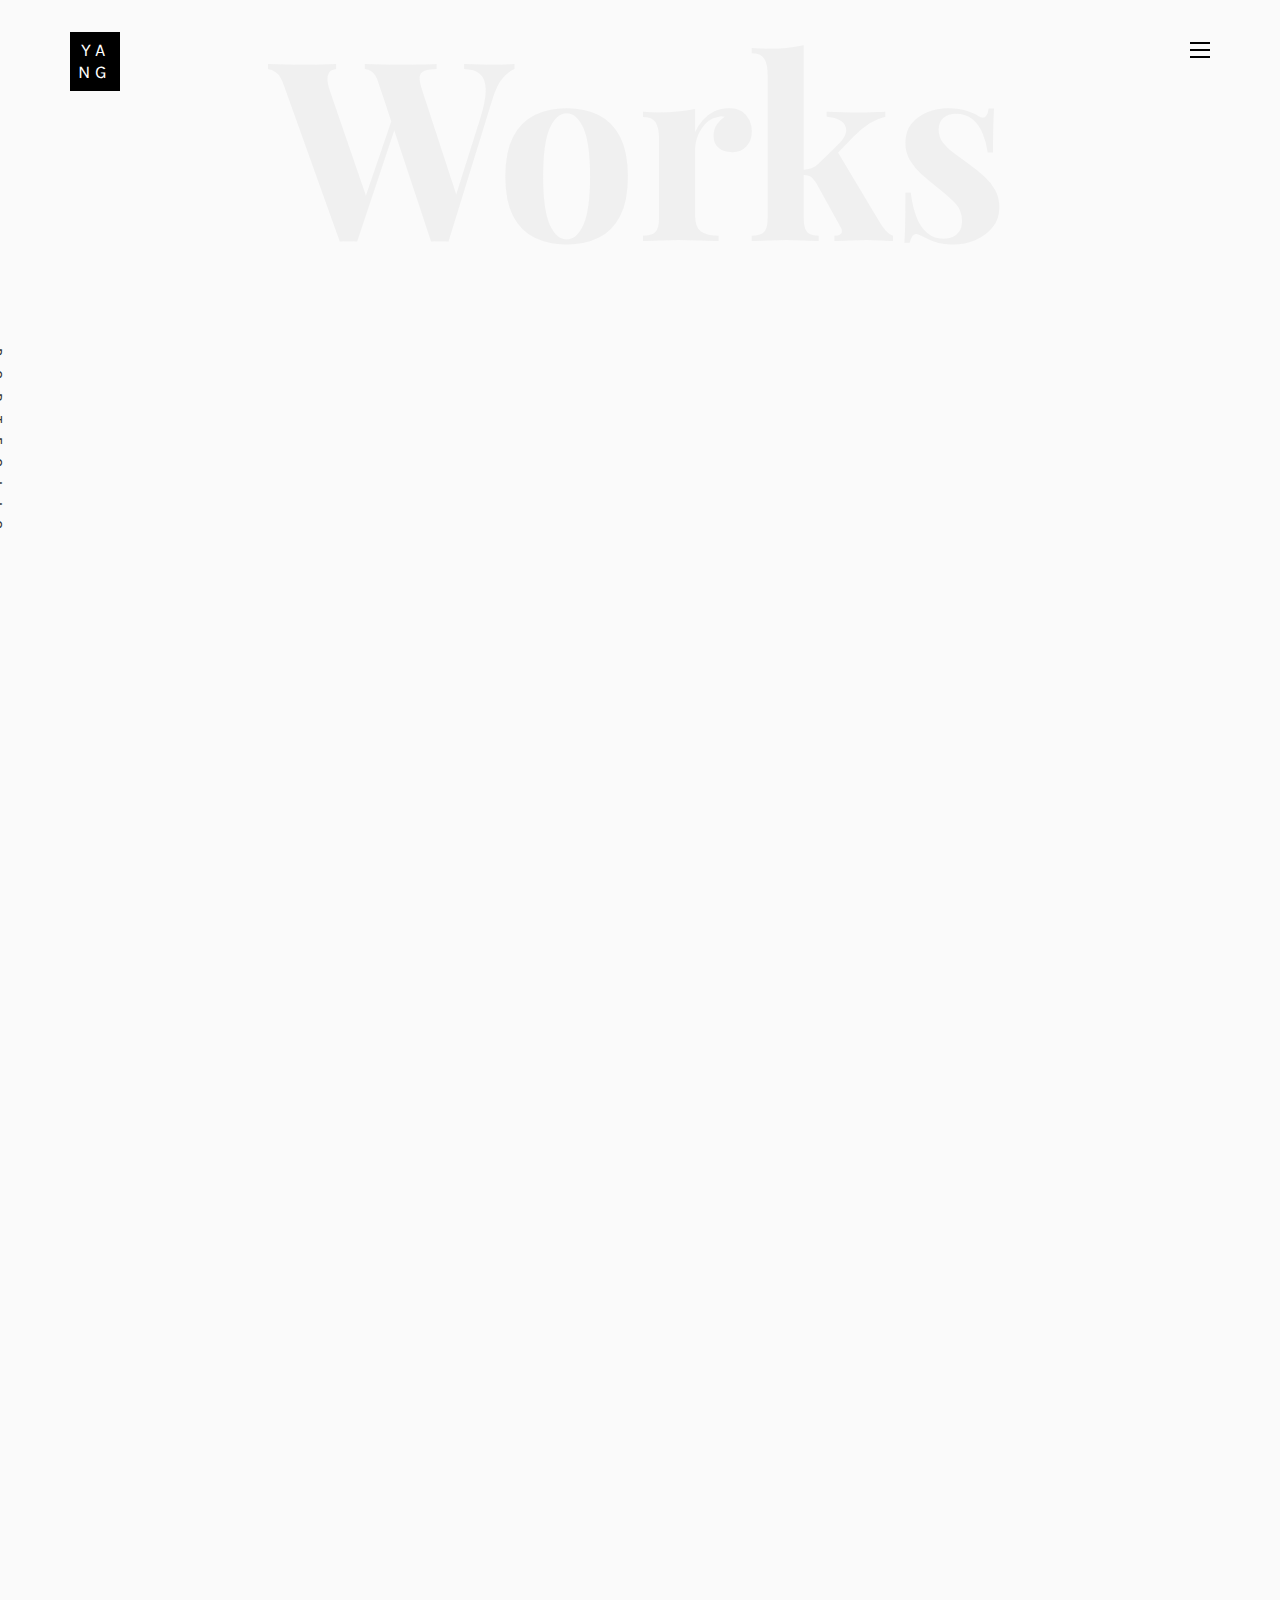
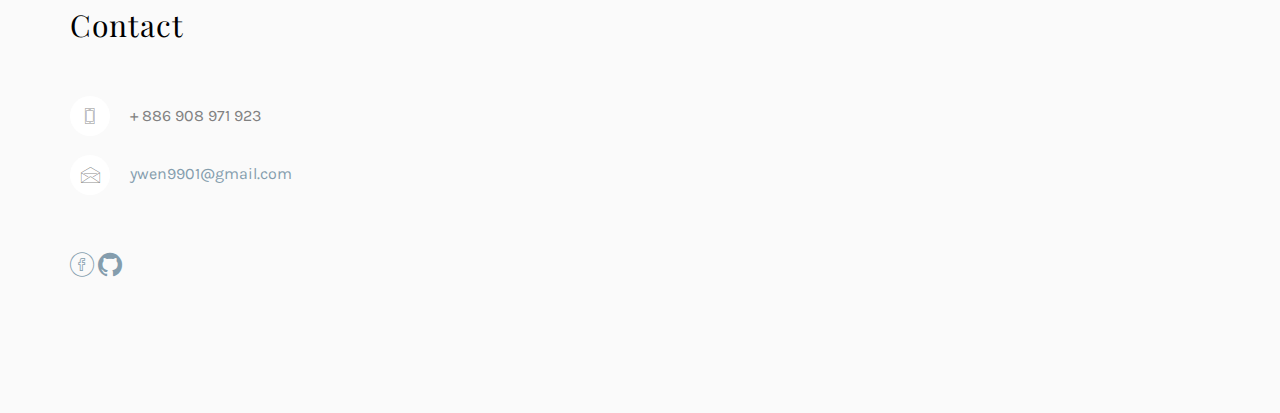
<file: Malware.html>
<!DOCTYPE HTML>
<html>
	<head>
	<meta charset="utf-8">
	<meta http-equiv="X-UA-Compatible" content="IE=edge">
	<title>Android Malware Classification</title>
	<meta name="viewport" content="width=device-width, initial-scale=1">
	<meta name="description" content="" />
	<meta name="keywords" content="" />
	<meta name="author" content="" />

  <!-- Facebook and Twitter integration -->
	<meta property="og:title" content=""/>
	<meta property="og:image" content=""/>
	<meta property="og:url" content=""/>
	<meta property="og:site_name" content=""/>
	<meta property="og:description" content=""/>
	<meta name="twitter:title" content="" />
	<meta name="twitter:image" content="" />
	<meta name="twitter:url" content="" />
	<meta name="twitter:card" content="" />

	<!-- Place favicon.ico and apple-touch-icon.png in the root directory -->
	<link rel="shortcut icon" href="favicon.ico">

	<link href="https://fonts.googleapis.com/css?family=Karla:400,700" rel="stylesheet">
	<link href="https://fonts.googleapis.com/css?family=Playfair+Display:400,400i,700" rel="stylesheet">
	
	<!-- Animate.css -->
	<link rel="stylesheet" href="css/animate.css">
	<!-- Icomoon Icon Fonts-->
	<link rel="stylesheet" href="css/icomoon.css">
	<!-- Bootstrap  -->
	<link rel="stylesheet" href="css/bootstrap.css">
	<!-- Owl Carousel -->
	<link rel="stylesheet" href="css/owl.carousel.min.css">
	<link rel="stylesheet" href="css/owl.theme.default.min.css">
	<!-- Magnific Popup -->
	<link rel="stylesheet" href="css/magnific-popup.css">

	<link rel="stylesheet" href="css/style.css">


	<!-- Modernizr JS -->
	<script src="js/modernizr-2.6.2.min.js"></script>
	<!-- FOR IE9 below -->
	<!--[if lt IE 9]>
	<script src="js/respond.min.js"></script>
	<![endif]-->

	</head>
	<body>

    <nav id="colorlib-main-nav" role="navigation">
        <a href="#" class="js-colorlib-nav-toggle colorlib-nav-toggle active"><i></i></a>
        <div class="js-fullheight colorlib-table">
            <div class="colorlib-table-cell js-fullheight">
                <div class="row">
                    <div class="col-md-12">
                         <a href="index.html"><i  style="font-size: 1.5em;" class="icon-home"></i></a>
                    </div>
                </div>
                <div class="row">
                    <br/>
                </div>
                <div class="row">
                    <div class="col-md-12">
                        <h2>Contact</h2>
                    </div>
                </div>
                <div class="row">
                    <div class="col-md-12">
                        <ul class="contact-info">
                            <li><b>Phone</b></li>
                            <li>+ 886 908 971 923</li>
                            <li><b>Email</b></li>
                            <li>ywen9901@gmail.com</li>
                        </ul>
                    </div>
                </div>
                <div class="row">
                    <p class="colorlib-social-icons">
                        <a href="https://www.facebook.com/profile.php?id=100005003282302"><i class="icon-facebook4"></i></a>
                         
                        <a href="https://github.com/ywen9901"><i class="icon-github"></i></a>
                    </p>
                </div>
                <div class="row">
                    <br/>
                </div>
                <div class="row">
                    <div class="col-md-12">
                        <h2 class="head-title">Programming Portfolio</h2>
                        <a href="IoTrainer.html" class="gallery text-center" style="background-image: url(images/img-1.jpg);"></a>
                        <a href="Malware.html" class="gallery text-center" style="background-image: url(images/img-2.jpg);"></a>
                        <a href="CC.html" class="gallery text-center" style="background-image: url(images/img-3.jpg);"></a>
                        <a href="Stock.html" class="gallery text-center" style="background-image: url(images/img-4.jpg);"></a>
                        <a href="Travel.html" class="gallery text-center" style="background-image: url(images/img-5.jpg);"></a>
                        <a href="NCU.html" class="gallery text-center" style="background-image: url(images/img-6.jpg);"></a>
                        <a href="LBD.html" class="gallery text-center" style="background-image: url(images/img-7.jpg);"></a>
                    </div>
                </div>
				<br/><br/>
				  
				<br/><br/>
            </div>
        </div>
    </nav>
	
	<div id="colorlib-page">
		<header>
			<div class="container">
				<div class="row">
					<div class="col-md-12">
						<div class="colorlib-navbar-brand">
							<a class="colorlib-logo" href="index.html"><span>YA</span><span>NG</span></a>
						</div>
						<a href="#" class="js-colorlib-nav-toggle colorlib-nav-toggle"><i></i></a>
					</div>
				</div>
			</div>
		</header>
		<div id="colorlib-work">
			<div class="container">
				<div class="row text-center">
					<h2 class="bold">Works</h2>
				</div>
				<div class="row">
					<div class="col-md-12 col-md-offset-0 text-center animate-box intro-heading">
						<span>Portfolio</span>
						<h2>Android Malware Classification</h2>
					</div>
				</div>
				<div class="row">
					<div class="col-md-12">
						<div class="rotate">
							<h2 class="heading">Portfolio</h2>
						</div>
					</div>
				</div>
				<div class="row">
					<div class="col-md-12">
						<div class="work-entry animate-box">
							<div class="col-md-8 col-md-offset-2">
								<div class="desc">
									<p>安卓惡意軟體偵測是我在「電子商務技術」課程中實作的個人期末專題，針對惡意軟體資料集進行特徵萃取（Permission, package, provider, activity, service……等），並捨棄對於訓練幫助較小的特徵，以 SVM、Random Forest、CNN 訓練模型，最後再加入 Keras Pre-trained model ResNet 進行成效比較。</p>
									<img class="img-responsive" src="images/malware_code.jpg"><br>
									<img class="img-responsive" src="images/malware_model.jpg"><br>
									<img class="img-responsive" src="images/malware_result.jpg"><br>
								</div>
							</div>
						</div>
					</div>
				</div>
			</div>
		</div>

        <footer>
			<div id="footer">
				<div class="container">
					<div class="row">
						<div class="col-md-4 col-pb-sm">
							<div class="row">
								<div class="col-md-10">
									<h2>Contact</h2>
									<ul class="contact-info">
										<li><span><i class="icon-phone4"></i></span>+ 886 908 971 923</li>
										<li><span><i class="icon-envelope2"></i></span><a href="#">ywen9901@gmail.com</a></li>
									</ul>
									<p class="colorlib-social-icons">
										<a href="https://www.facebook.com/profile.php?id=100005003282302"><i class="icon-facebook4"></i></a>
										 
										<a href="https://github.com/ywen9901"><i class="icon-github"></i></a>
									</p>
								</div>
							</div>
						</div>
					</div>
					 
				</div>
			</div>
		</footer>
	
	</div>

	<!-- jQuery -->
	<script src="js/jquery.min.js"></script>
	<!-- jQuery Easing -->
	<script src="js/jquery.easing.1.3.js"></script>
	<!-- Bootstrap -->
	<script src="js/bootstrap.min.js"></script>
	<!-- Waypoints -->
	<script src="js/jquery.waypoints.min.js"></script>
	<!-- Owl Carousel -->
	<script src="js/owl.carousel.min.js"></script>
	<!-- Magnific Popup -->
	<script src="js/jquery.magnific-popup.min.js"></script>
	<script src="js/magnific-popup-options.js"></script>

	<!-- Main JS (Do not remove) -->
	<script src="js/main.js"></script>

	</body>
</html>
</file>
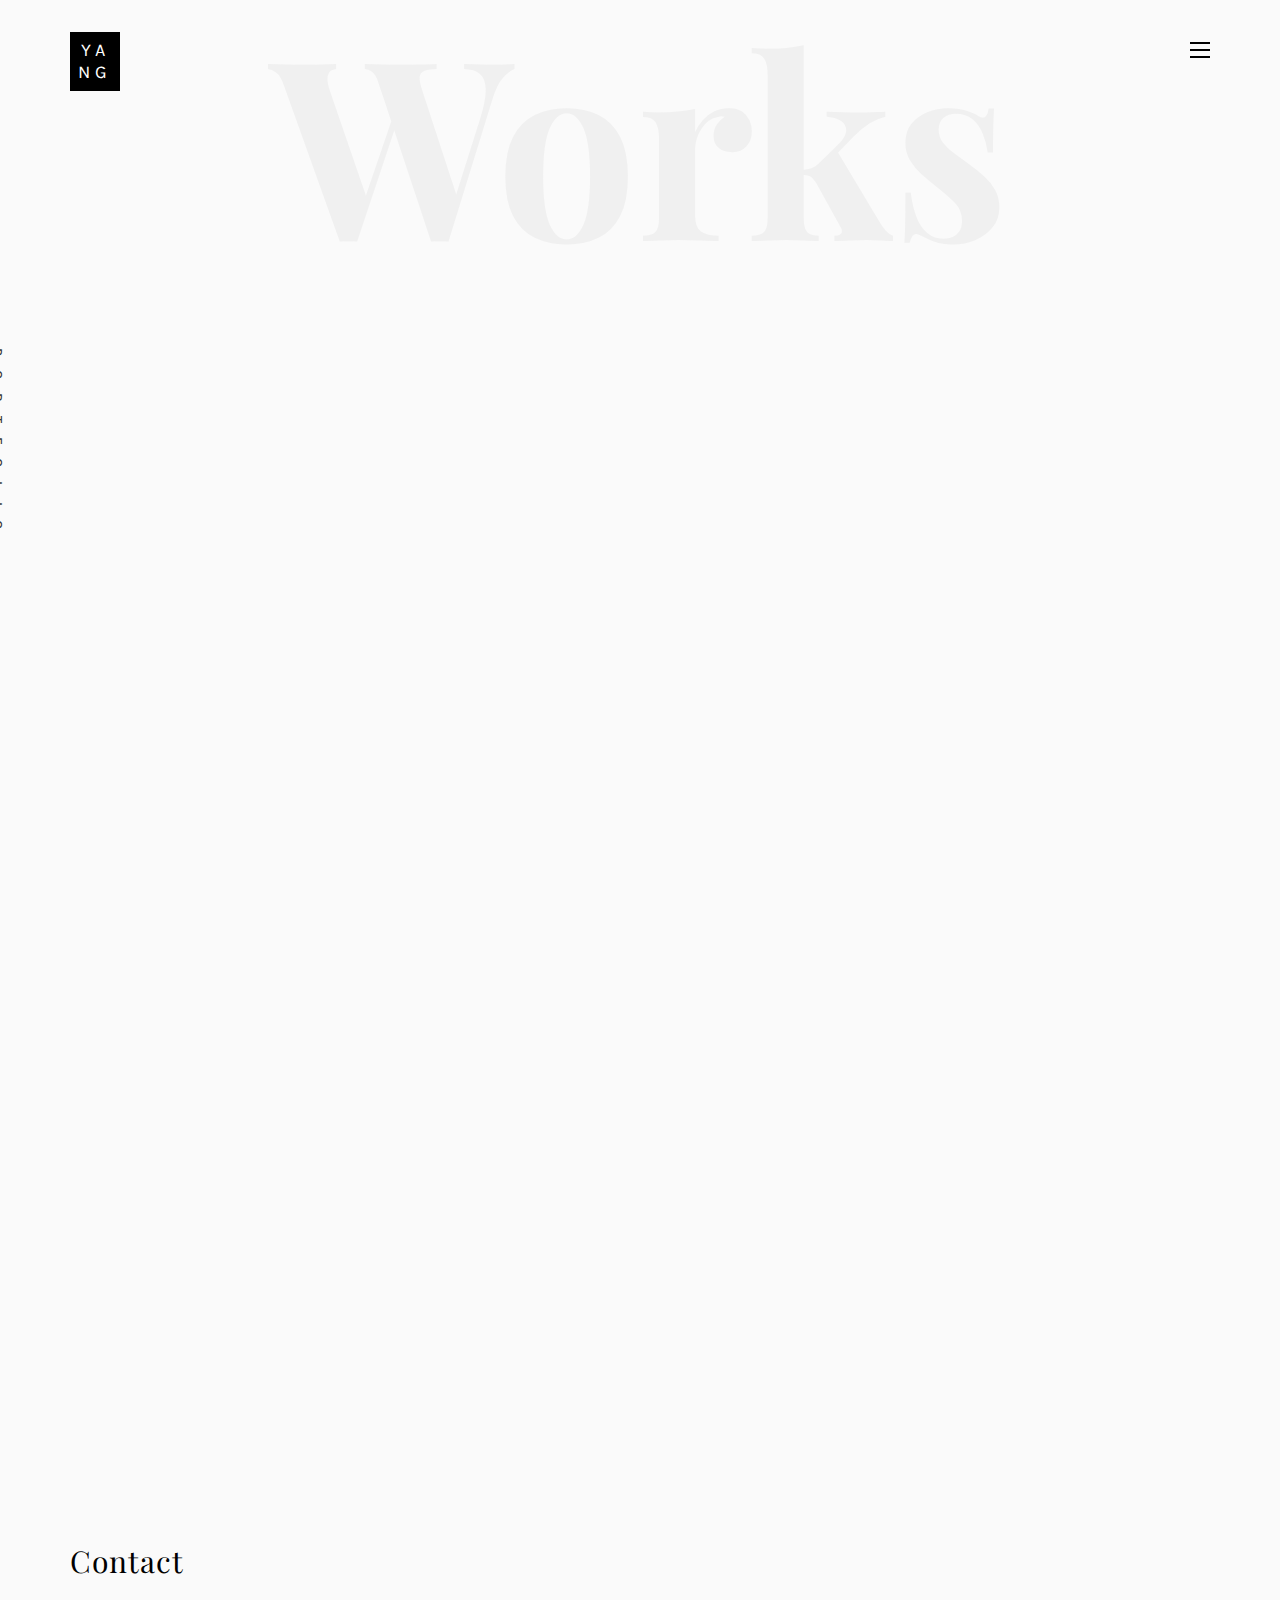
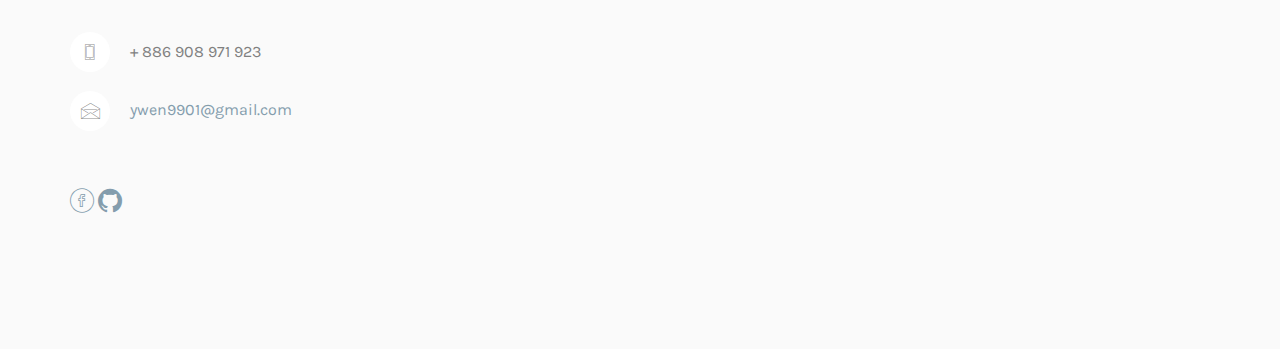
<file: NCU.html>
<!DOCTYPE HTML>
<html>
	<head>
	<meta charset="utf-8">
	<meta http-equiv="X-UA-Compatible" content="IE=edge">
	<title>中大新生知訊網</title>
	<meta name="viewport" content="width=device-width, initial-scale=1">
	<meta name="description" content="" />
	<meta name="keywords" content="" />
	<meta name="author" content="" />

  <!-- Facebook and Twitter integration -->
	<meta property="og:title" content=""/>
	<meta property="og:image" content=""/>
	<meta property="og:url" content=""/>
	<meta property="og:site_name" content=""/>
	<meta property="og:description" content=""/>
	<meta name="twitter:title" content="" />
	<meta name="twitter:image" content="" />
	<meta name="twitter:url" content="" />
	<meta name="twitter:card" content="" />

	<!-- Place favicon.ico and apple-touch-icon.png in the root directory -->
	<link rel="shortcut icon" href="favicon.ico">

	<link href="https://fonts.googleapis.com/css?family=Karla:400,700" rel="stylesheet">
	<link href="https://fonts.googleapis.com/css?family=Playfair+Display:400,400i,700" rel="stylesheet">
	
	<!-- Animate.css -->
	<link rel="stylesheet" href="css/animate.css">
	<!-- Icomoon Icon Fonts-->
	<link rel="stylesheet" href="css/icomoon.css">
	<!-- Bootstrap  -->
	<link rel="stylesheet" href="css/bootstrap.css">
	<!-- Owl Carousel -->
	<link rel="stylesheet" href="css/owl.carousel.min.css">
	<link rel="stylesheet" href="css/owl.theme.default.min.css">
	<!-- Magnific Popup -->
	<link rel="stylesheet" href="css/magnific-popup.css">

	<link rel="stylesheet" href="css/style.css">


	<!-- Modernizr JS -->
	<script src="js/modernizr-2.6.2.min.js"></script>
	<!-- FOR IE9 below -->
	<!--[if lt IE 9]>
	<script src="js/respond.min.js"></script>
	<![endif]-->

	</head>
	<body>

    <nav id="colorlib-main-nav" role="navigation">
        <a href="#" class="js-colorlib-nav-toggle colorlib-nav-toggle active"><i></i></a>
        <div class="js-fullheight colorlib-table">
            <div class="colorlib-table-cell js-fullheight">
                <div class="row">
                    <div class="col-md-12">
                         <a href="index.html"><i  style="font-size: 1.5em;" class="icon-home"></i></a>
                    </div>
                </div>
                <div class="row">
                    <br/>
                </div>
                <div class="row">
                    <div class="col-md-12">
                        <h2>Contact</h2>
                    </div>
                </div>
                <div class="row">
                    <div class="col-md-12">
                        <ul class="contact-info">
                            <li><b>Phone</b></li>
                            <li>+ 886 908 971 923</li>
                            <li><b>Email</b></li>
                            <li>ywen9901@gmail.com</li>
                        </ul>
                    </div>
                </div>
                <div class="row">
                    <p class="colorlib-social-icons">
                        <a href="https://www.facebook.com/profile.php?id=100005003282302"><i class="icon-facebook4"></i></a>
                         
                        <a href="https://github.com/ywen9901"><i class="icon-github"></i></a>
                    </p>
                </div>
                <div class="row">
                    <br/>
                </div>
                <div class="row">
                    <div class="col-md-12">
                        <h2 class="head-title">Programming Portfolio</h2>
                        <a href="IoTrainer.html" class="gallery text-center" style="background-image: url(images/img-1.jpg);"></a>
                        <a href="Malware.html" class="gallery text-center" style="background-image: url(images/img-2.jpg);"></a>
                        <a href="CC.html" class="gallery text-center" style="background-image: url(images/img-3.jpg);"></a>
                        <a href="Stock.html" class="gallery text-center" style="background-image: url(images/img-4.jpg);"></a>
                        <a href="Travel.html" class="gallery text-center" style="background-image: url(images/img-5.jpg);"></a>
                        <a href="NCU.html" class="gallery text-center" style="background-image: url(images/img-6.jpg);"></a>
                        <a href="LBD.html" class="gallery text-center" style="background-image: url(images/img-7.jpg);"></a>
                    </div>
                </div>
				<br/><br/>
				  
				<br/><br/>
            </div>
        </div>
    </nav>
	
	<div id="colorlib-page">
		<header>
			<div class="container">
				<div class="row">
					<div class="col-md-12">
						<div class="colorlib-navbar-brand">
							<a class="colorlib-logo" href="index.html"><span>YA</span><span>NG</span></a>
						</div>
						<a href="#" class="js-colorlib-nav-toggle colorlib-nav-toggle"><i></i></a>
					</div>
				</div>
			</div>
		</header>
		<div id="colorlib-work">
			<div class="container">
				<div class="row text-center">
					<h2 class="bold">Works</h2>
				</div>
				<div class="row">
					<div class="col-md-12 col-md-offset-0 text-center animate-box intro-heading">
						<span>Portfolio</span>
						<h2>中大新生知訊網</h2>
					</div>
				</div>
				<div class="row">
					<div class="col-md-12">
						<div class="rotate">
							<h2 class="heading">Portfolio</h2>
						</div>
					</div>
				</div>
				<div class="row">
					<div class="col-md-12">
						<div class="work-entry animate-box">
							<div class="col-md-8 col-md-offset-2">
								<div class="desc">
									<img class="img-responsive" src="images/ncu_index.jpg"><br>
									<p>中大新生知訊網是由中央大學每年招募並面試校內學生組成團隊，分為行政組、企劃組、美工組、程式設計組，共同完成新生網頁建置，近五年每年度的新生知訊網，均達到 25 萬次瀏覽量。</p>
									<img class="img-responsive" src="images/ncu_link.jpg"><br>
									<p>我所在的組別為程式設計組，在組內負責常用連結、個人專區以及倒數網站的建置，網站資料庫使用 MongoDB，網站以 Node.js 做為開發語言，並使用 jQuery Library，以及使用 AJAX 進行參數傳遞。</p>
								</div>
							</div>
						</div>
					</div>
				</div>
			</div>
		</div>

        <footer>
			<div id="footer">
				<div class="container">
					<div class="row">
						<div class="col-md-4 col-pb-sm">
							<div class="row">
								<div class="col-md-10">
									<h2>Contact</h2>
									<ul class="contact-info">
										<li><span><i class="icon-phone4"></i></span>+ 886 908 971 923</li>
										<li><span><i class="icon-envelope2"></i></span><a href="#">ywen9901@gmail.com</a></li>
									</ul>
									<p class="colorlib-social-icons">
										<a href="https://www.facebook.com/profile.php?id=100005003282302"><i class="icon-facebook4"></i></a>
										 
										<a href="https://github.com/ywen9901"><i class="icon-github"></i></a>
									</p>
								</div>
							</div>
						</div>
					</div>
					 
				</div>
			</div>
		</footer>
	
	</div>

	<!-- jQuery -->
	<script src="js/jquery.min.js"></script>
	<!-- jQuery Easing -->
	<script src="js/jquery.easing.1.3.js"></script>
	<!-- Bootstrap -->
	<script src="js/bootstrap.min.js"></script>
	<!-- Waypoints -->
	<script src="js/jquery.waypoints.min.js"></script>
	<!-- Owl Carousel -->
	<script src="js/owl.carousel.min.js"></script>
	<!-- Magnific Popup -->
	<script src="js/jquery.magnific-popup.min.js"></script>
	<script src="js/magnific-popup-options.js"></script>

	<!-- Main JS (Do not remove) -->
	<script src="js/main.js"></script>

	</body>
</html>
</file>
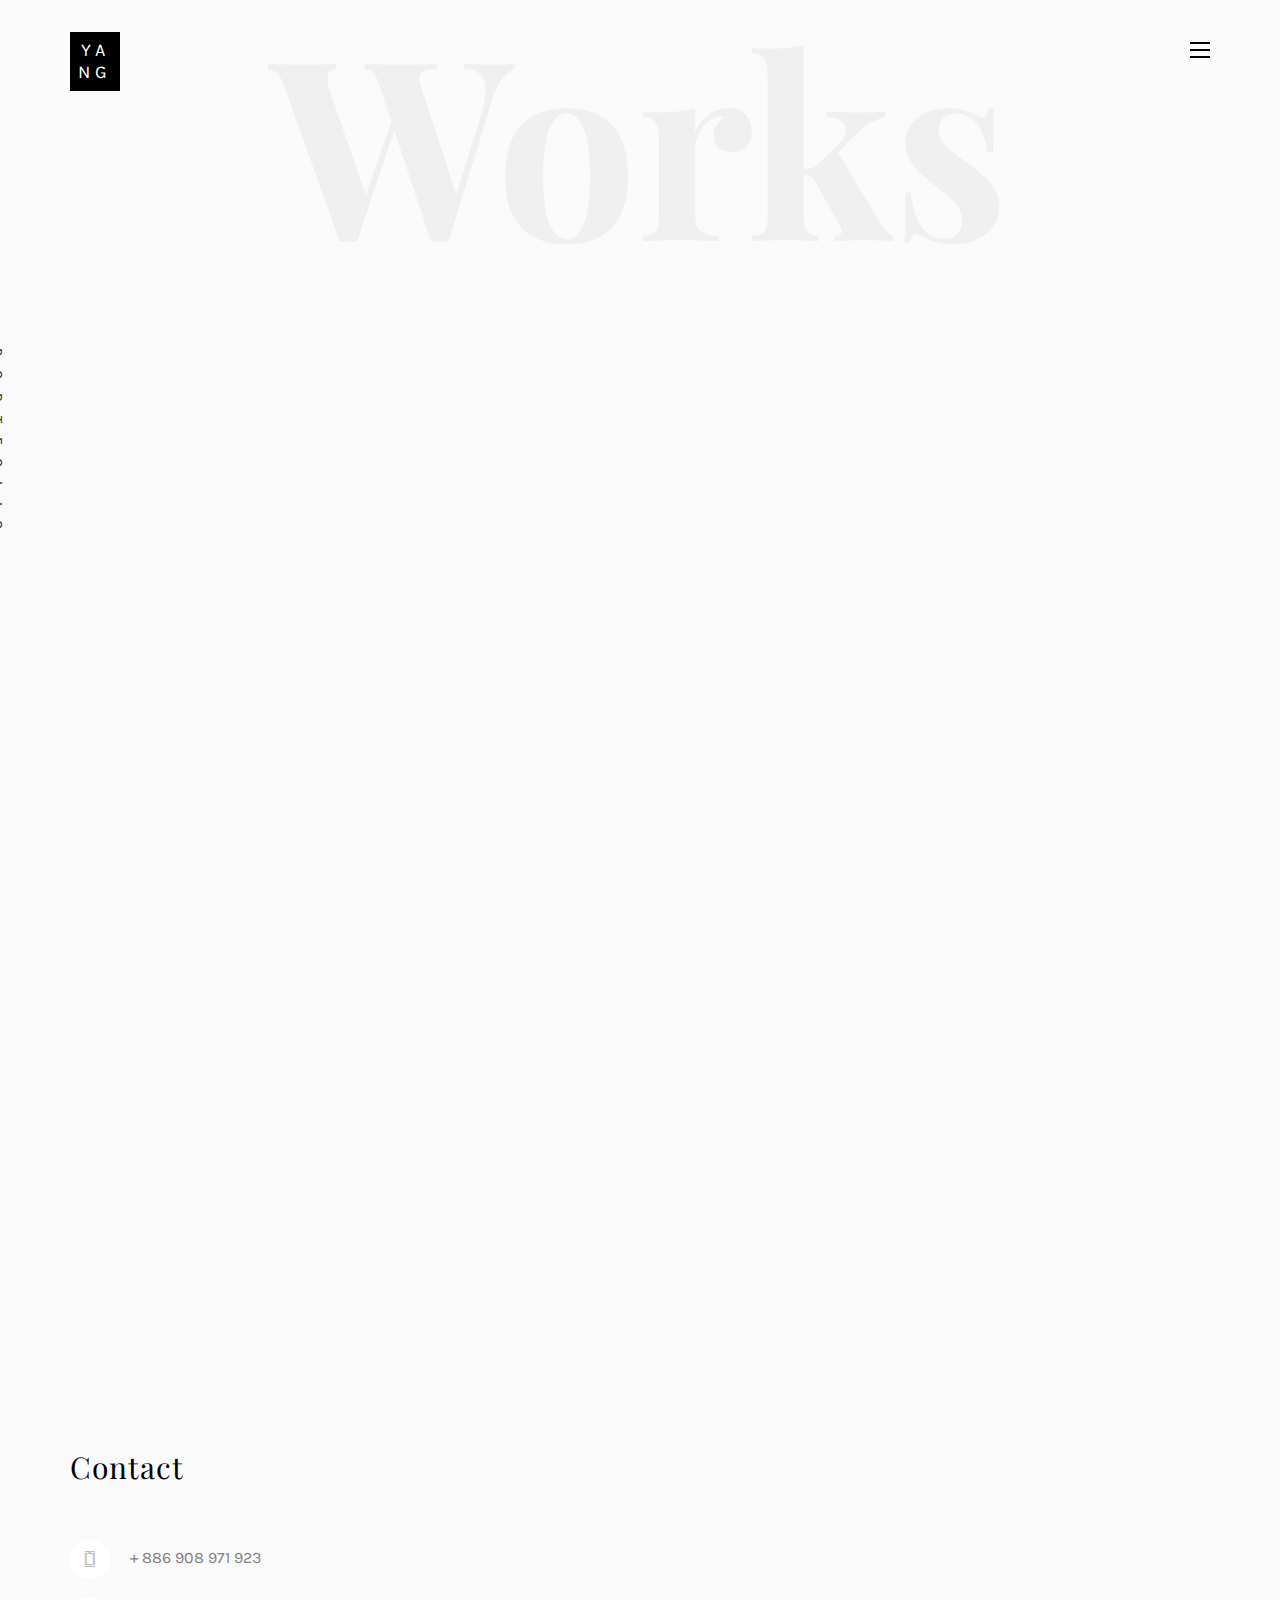
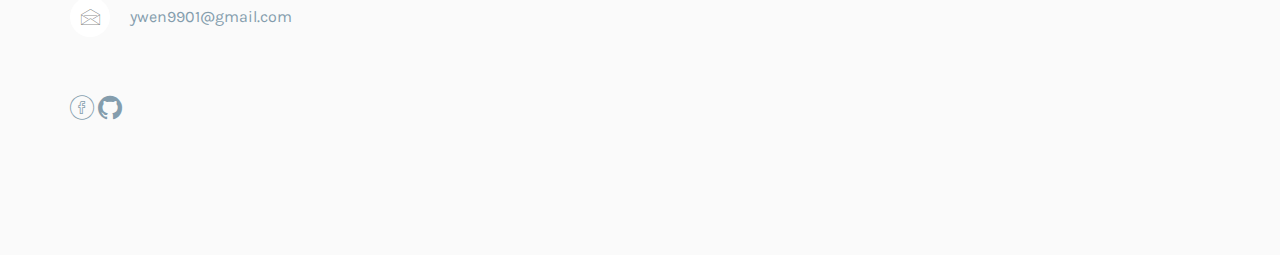
<file: Stock.html>
<!DOCTYPE HTML>
<html>
	<head>
	<meta charset="utf-8">
	<meta http-equiv="X-UA-Compatible" content="IE=edge">
	<title>Stock Market Prediction</title>
	<meta name="viewport" content="width=device-width, initial-scale=1">
	<meta name="description" content="" />
	<meta name="keywords" content="" />
	<meta name="author" content="" />

  <!-- Facebook and Twitter integration -->
	<meta property="og:title" content=""/>
	<meta property="og:image" content=""/>
	<meta property="og:url" content=""/>
	<meta property="og:site_name" content=""/>
	<meta property="og:description" content=""/>
	<meta name="twitter:title" content="" />
	<meta name="twitter:image" content="" />
	<meta name="twitter:url" content="" />
	<meta name="twitter:card" content="" />

	<!-- Place favicon.ico and apple-touch-icon.png in the root directory -->
	<link rel="shortcut icon" href="favicon.ico">

	<link href="https://fonts.googleapis.com/css?family=Karla:400,700" rel="stylesheet">
	<link href="https://fonts.googleapis.com/css?family=Playfair+Display:400,400i,700" rel="stylesheet">
	
	<!-- Animate.css -->
	<link rel="stylesheet" href="css/animate.css">
	<!-- Icomoon Icon Fonts-->
	<link rel="stylesheet" href="css/icomoon.css">
	<!-- Bootstrap  -->
	<link rel="stylesheet" href="css/bootstrap.css">
	<!-- Owl Carousel -->
	<link rel="stylesheet" href="css/owl.carousel.min.css">
	<link rel="stylesheet" href="css/owl.theme.default.min.css">
	<!-- Magnific Popup -->
	<link rel="stylesheet" href="css/magnific-popup.css">

	<link rel="stylesheet" href="css/style.css">


	<!-- Modernizr JS -->
	<script src="js/modernizr-2.6.2.min.js"></script>
	<!-- FOR IE9 below -->
	<!--[if lt IE 9]>
	<script src="js/respond.min.js"></script>
	<![endif]-->

	</head>
	<body>

    <nav id="colorlib-main-nav" role="navigation">
        <a href="#" class="js-colorlib-nav-toggle colorlib-nav-toggle active"><i></i></a>
        <div class="js-fullheight colorlib-table">
            <div class="colorlib-table-cell js-fullheight">
                <div class="row">
                    <div class="col-md-12">
                         <a href="index.html"><i  style="font-size: 1.5em;" class="icon-home"></i></a>
                    </div>
                </div>
                <div class="row">
                    <br/>
                </div>
                <div class="row">
                    <div class="col-md-12">
                        <h2>Contact</h2>
                    </div>
                </div>
                <div class="row">
                    <div class="col-md-12">
                        <ul class="contact-info">
                            <li><b>Phone</b></li>
                            <li>+ 886 908 971 923</li>
                            <li><b>Email</b></li>
                            <li>ywen9901@gmail.com</li>
                        </ul>
                    </div>
                </div>
                <div class="row">
                    <p class="colorlib-social-icons">
                        <a href="https://www.facebook.com/profile.php?id=100005003282302"><i class="icon-facebook4"></i></a>
                         
                        <a href="https://github.com/ywen9901"><i class="icon-github"></i></a>
                    </p>
                </div>
                <div class="row">
                    <br/>
                </div>
                <div class="row">
                    <div class="col-md-12">
                        <h2 class="head-title">Programming Portfolio</h2>
                        <a href="IoTrainer.html" class="gallery text-center" style="background-image: url(images/img-1.jpg);"></a>
                        <a href="Malware.html" class="gallery text-center" style="background-image: url(images/img-2.jpg);"></a>
                        <a href="CC.html" class="gallery text-center" style="background-image: url(images/img-3.jpg);"></a>
                        <a href="Stock.html" class="gallery text-center" style="background-image: url(images/img-4.jpg);"></a>
                        <a href="Travel.html" class="gallery text-center" style="background-image: url(images/img-5.jpg);"></a>
                        <a href="NCU.html" class="gallery text-center" style="background-image: url(images/img-6.jpg);"></a>
                        <a href="LBD.html" class="gallery text-center" style="background-image: url(images/img-7.jpg);"></a>
                    </div>
                </div>
				<br/><br/>
				  
				<br/><br/>
            </div>
        </div>
    </nav>
	
	<div id="colorlib-page">
		<header>
			<div class="container">
				<div class="row">
					<div class="col-md-12">
						<div class="colorlib-navbar-brand">
							<a class="colorlib-logo" href="index.html"><span>YA</span><span>NG</span></a>
						</div>
						<a href="#" class="js-colorlib-nav-toggle colorlib-nav-toggle"><i></i></a>
					</div>
				</div>
			</div>
		</header>
		<div id="colorlib-work">
			<div class="container">
				<div class="row text-center">
					<h2 class="bold">Works</h2>
				</div>
				<div class="row">
					<div class="col-md-12 col-md-offset-0 text-center animate-box intro-heading">
						<span>Portfolio</span>
						<h2>Stock Market Prediction</h2>
					</div>
				</div>
				<div class="row">
					<div class="col-md-12">
						<div class="rotate">
							<h2 class="heading">Portfolio</h2>
						</div>
					</div>
				</div>
				<div class="row">
					<div class="col-md-12">
						<div class="work-entry animate-box">
							<div class="col-md-8 col-md-offset-2">
								<div class="desc">
									<img class="img-responsive" src="images/stock_result.jpg"><br>
									<p>股票預測是我在大三選修課，人工智慧與機器學習，所做的專題，利用聯發科近年的股價做為訓練集，建立 LSTM 模型，進行股價預測。</p>
									<img class="img-responsive" src="images/stock_model.jpg"><br>
								</div>
							</div>
						</div>
					</div>
				</div>
			</div>
		</div>

        <footer>
			<div id="footer">
				<div class="container">
					<div class="row">
						<div class="col-md-4 col-pb-sm">
							<div class="row">
								<div class="col-md-10">
									<h2>Contact</h2>
									<ul class="contact-info">
										<li><span><i class="icon-phone4"></i></span>+ 886 908 971 923</li>
										<li><span><i class="icon-envelope2"></i></span><a href="#">ywen9901@gmail.com</a></li>
									</ul>
									<p class="colorlib-social-icons">
										<a href="https://www.facebook.com/profile.php?id=100005003282302"><i class="icon-facebook4"></i></a>
										 
										<a href="https://github.com/ywen9901"><i class="icon-github"></i></a>
									</p>
								</div>
							</div>
						</div>
					</div>
					 
				</div>
			</div>
		</footer>
	
	</div>

	<!-- jQuery -->
	<script src="js/jquery.min.js"></script>
	<!-- jQuery Easing -->
	<script src="js/jquery.easing.1.3.js"></script>
	<!-- Bootstrap -->
	<script src="js/bootstrap.min.js"></script>
	<!-- Waypoints -->
	<script src="js/jquery.waypoints.min.js"></script>
	<!-- Owl Carousel -->
	<script src="js/owl.carousel.min.js"></script>
	<!-- Magnific Popup -->
	<script src="js/jquery.magnific-popup.min.js"></script>
	<script src="js/magnific-popup-options.js"></script>

	<!-- Main JS (Do not remove) -->
	<script src="js/main.js"></script>

	</body>
</html>
</file>
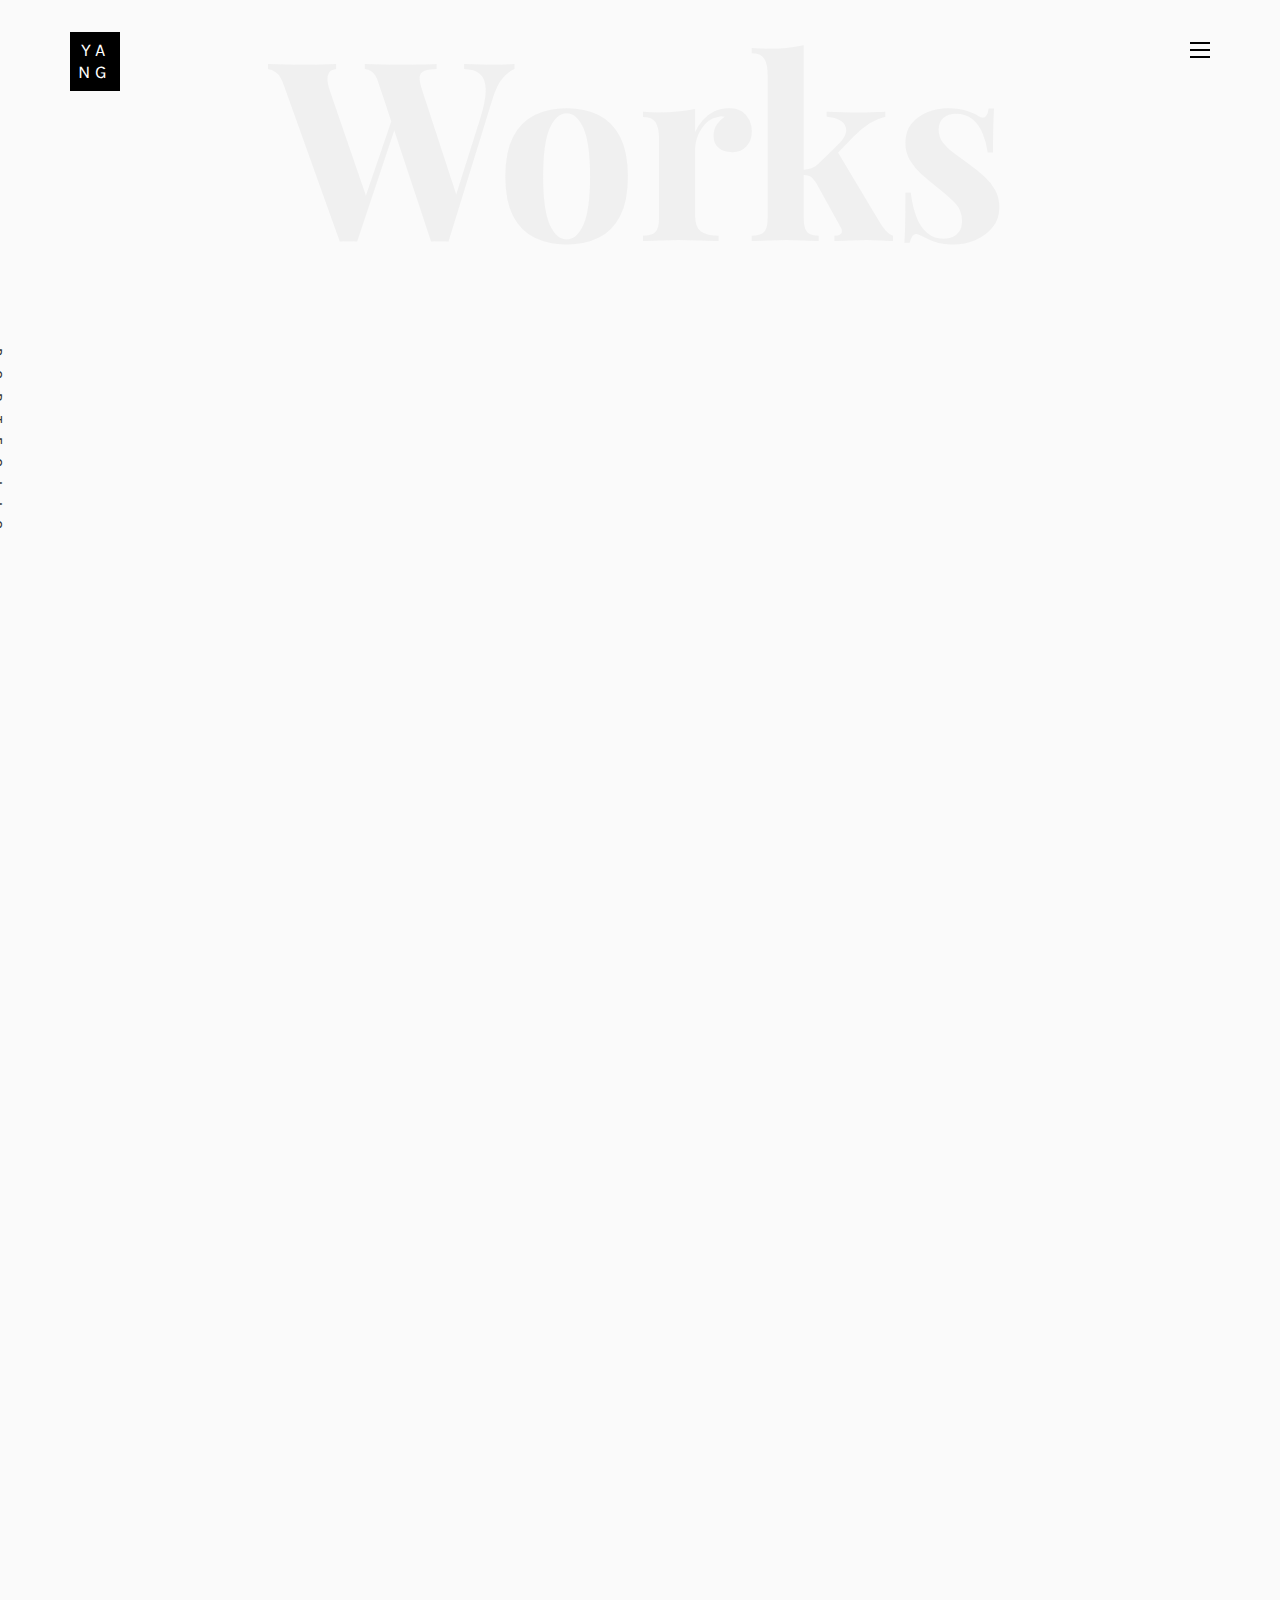
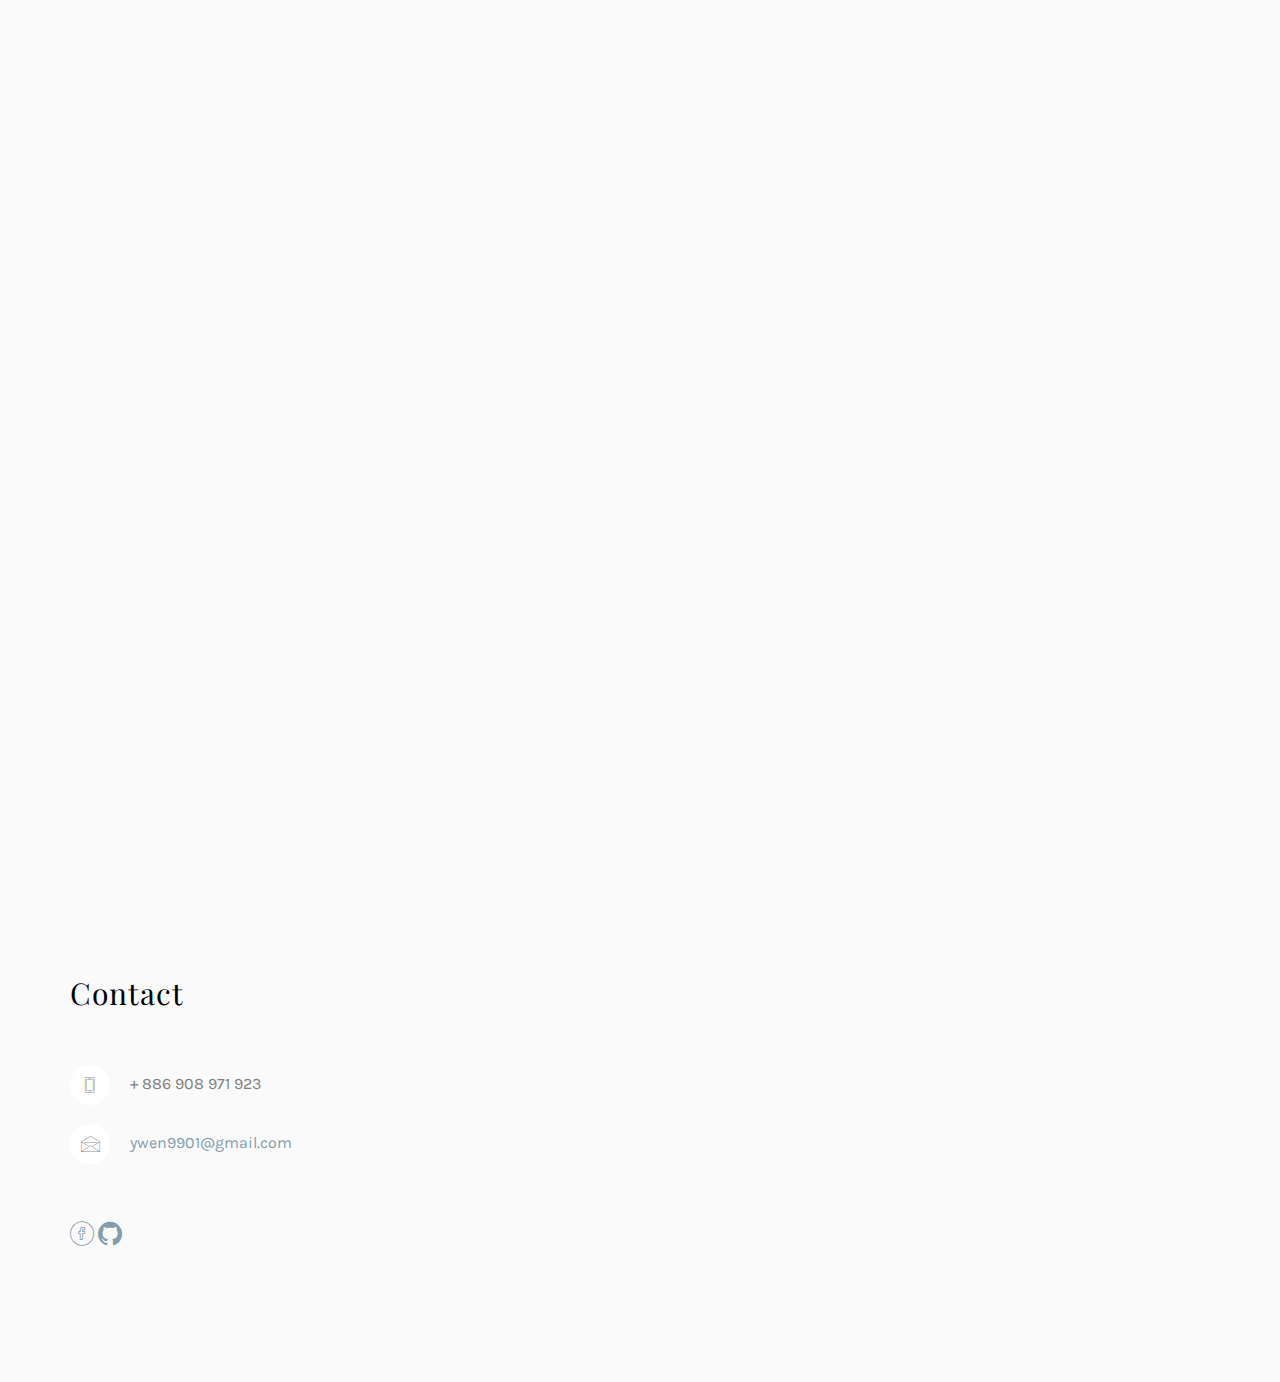
<file: Travel.html>
<!DOCTYPE HTML>
<html>
	<head>
	<meta charset="utf-8">
	<meta http-equiv="X-UA-Compatible" content="IE=edge">
	<title>Smart Travel Assistant --Vatis</title>
	<meta name="viewport" content="width=device-width, initial-scale=1">
	<meta name="description" content="" />
	<meta name="keywords" content="" />
	<meta name="author" content="" />

  <!-- Facebook and Twitter integration -->
	<meta property="og:title" content=""/>
	<meta property="og:image" content=""/>
	<meta property="og:url" content=""/>
	<meta property="og:site_name" content=""/>
	<meta property="og:description" content=""/>
	<meta name="twitter:title" content="" />
	<meta name="twitter:image" content="" />
	<meta name="twitter:url" content="" />
	<meta name="twitter:card" content="" />

	<!-- Place favicon.ico and apple-touch-icon.png in the root directory -->
	<link rel="shortcut icon" href="favicon.ico">

	<link href="https://fonts.googleapis.com/css?family=Karla:400,700" rel="stylesheet">
	<link href="https://fonts.googleapis.com/css?family=Playfair+Display:400,400i,700" rel="stylesheet">
	
	<!-- Animate.css -->
	<link rel="stylesheet" href="css/animate.css">
	<!-- Icomoon Icon Fonts-->
	<link rel="stylesheet" href="css/icomoon.css">
	<!-- Bootstrap  -->
	<link rel="stylesheet" href="css/bootstrap.css">
	<!-- Owl Carousel -->
	<link rel="stylesheet" href="css/owl.carousel.min.css">
	<link rel="stylesheet" href="css/owl.theme.default.min.css">
	<!-- Magnific Popup -->
	<link rel="stylesheet" href="css/magnific-popup.css">

	<link rel="stylesheet" href="css/style.css">


	<!-- Modernizr JS -->
	<script src="js/modernizr-2.6.2.min.js"></script>
	<!-- FOR IE9 below -->
	<!--[if lt IE 9]>
	<script src="js/respond.min.js"></script>
	<![endif]-->

	</head>
	<body>

    <nav id="colorlib-main-nav" role="navigation">
        <a href="#" class="js-colorlib-nav-toggle colorlib-nav-toggle active"><i></i></a>
        <div class="js-fullheight colorlib-table">
            <div class="colorlib-table-cell js-fullheight">
                <div class="row">
                    <div class="col-md-12">
                        <a href="index.html"><i  style="font-size: 1.5em;" class="icon-home"></i></a>
                    </div>
                </div>
                <div class="row">
                    <br/>
                </div>
                <div class="row">
                    <div class="col-md-12">
                        <h2>Contact</h2>
                    </div>
                </div>
                <div class="row">
                    <div class="col-md-12">
                        <ul class="contact-info">
                            <li><b>Phone</b></li>
                            <li>+ 886 908 971 923</li>
                            <li><b>Email</b></li>
                            <li>ywen9901@gmail.com</li>
                        </ul>
                    </div>
                </div>
                <div class="row">
                    <p class="colorlib-social-icons">
                        <a href="https://www.facebook.com/profile.php?id=100005003282302"><i class="icon-facebook4"></i></a>
                        <a href="https://github.com/ywen9901"><i class="icon-github"></i></a>
                    </p>
                </div>
                <div class="row">
                    <br/>
                </div>
                <div class="row">
                    <div class="col-md-12">
                        <h2 class="head-title">Programming Portfolio</h2>
                        <a href="IoTrainer.html" class="gallery text-center" style="background-image: url(images/img-1.jpg);"></a>
                        <a href="Malware.html" class="gallery text-center" style="background-image: url(images/img-2.jpg);"></a>
                        <a href="CC.html" class="gallery text-center" style="background-image: url(images/img-3.jpg);"></a>
                        <a href="Stock.html" class="gallery text-center" style="background-image: url(images/img-4.jpg);"></a>
                        <a href="Travel.html" class="gallery text-center" style="background-image: url(images/img-5.jpg);"></a>
                        <a href="NCU.html" class="gallery text-center" style="background-image: url(images/img-6.jpg);"></a>
                        <a href="LBD.html" class="gallery text-center" style="background-image: url(images/img-7.jpg);"></a>
                    </div>
                </div>
				<br/><br/>
				  
				<br/><br/>
            </div>
        </div>
    </nav>
	
	<div id="colorlib-page">
		<header>
			<div class="container">
				<div class="row">
					<div class="col-md-12">
						<div class="colorlib-navbar-brand">
							<a class="colorlib-logo" href="index.html"><span>YA</span><span>NG</span></a>
						</div>
						<a href="#" class="js-colorlib-nav-toggle colorlib-nav-toggle"><i></i></a>
					</div>
				</div>
			</div>
		</header>
		<div id="colorlib-work">
			<div class="container">
				<div class="row text-center">
					<h2 class="bold">Works</h2>
				</div>
				<div class="row">
					<div class="col-md-12 col-md-offset-0 text-center animate-box intro-heading">
						<span>Portfolio</span>
						<h2>Smart Travel Assistant --Vatis</h2>
					</div>
				</div>
				<div class="row">
					<div class="col-md-12">
						<div class="rotate">
							<h2 class="heading">Portfolio</h2>
						</div>
					</div>
				</div>
				<div class="row">
					<div class="col-md-12">
						<div class="work-entry animate-box">
							<div class="col-md-8 col-md-offset-2">
								<div class="desc">
									<img class="img-responsive" src="images/travel_result.jpg"><br>
									<p>Vatis 是我的畢業專題。社群媒體在現代對於大多數人而言，已經是紀錄日常的重要工具，然而市面上旅遊軟體僅提供使用者在旅程規劃的服務，並未涉足旅遊後，個人化旅遊回憶的功能。因此我們希望能打造一款 APP，智慧化幫助使用者規劃行程以及生成旅遊回憶。</p>
									<img class="img-responsive" src="images/travel_ui.jpg"><br>
									<p>Vatis 是一款智慧旅遊助手APP，除了利用拖拉式介面與結合 Google Spot 搜索 API，讓使用者能直觀、快速地完成旅遊規劃外，我們利用自然語言處理技術，讓使用者能夠一鍵收藏網路旅遊文章內所提及的所有景點到 APP 內。使用者在旅遊時只要打開 APP 的追蹤功能，旅程結束後，結合團隊所設計的模板，與資料分析技術，Vatis 能夠自動生成精美的旅遊回憶讓使用者分享至社群軟體，或是自行收藏。</p>
									<img class="img-responsive" src="images/travel_structure.jpg"><br>
									<p>我是專題團隊的組長，負責流程與開發進度控管、UI/UX設計、回憶模板素材設計、專題企劃書撰寫、API 編寫、APP 介面與 Chrome Extension 建置，以及資料庫設計。</p>
									<br/>
									<h2>獲獎紀錄</h2>
									<p>2021 萬潤創新創意競賽　佳作</p>
									<p>2021 大專院校資服競賽商業資訊應用組　入圍決賽</p>
									<p>2021 大專院校資服競賽亞太中文組　入圍決賽</p>
								</div>
							</div>
						</div>
					</div>
				</div>
			</div>
		</div>

        <footer>
			<div id="footer">
				<div class="container">
					<div class="row">
						<div class="col-md-4 col-pb-sm">
							<div class="row">
								<div class="col-md-10">
									<h2>Contact</h2>
									<ul class="contact-info">
										<li><span><i class="icon-phone4"></i></span>+ 886 908 971 923</li>
										<li><span><i class="icon-envelope2"></i></span><a href="#">ywen9901@gmail.com</a></li>
									</ul>
									<p class="colorlib-social-icons">
										<a href="https://www.facebook.com/profile.php?id=100005003282302"><i class="icon-facebook4"></i></a>
										 
										<a href="https://github.com/ywen9901"><i class="icon-github"></i></a>
									</p>
								</div>
							</div>
						</div>
					</div>
					 
				</div>
			</div>
		</footer>
	
	</div>

	<!-- jQuery -->
	<script src="js/jquery.min.js"></script>
	<!-- jQuery Easing -->
	<script src="js/jquery.easing.1.3.js"></script>
	<!-- Bootstrap -->
	<script src="js/bootstrap.min.js"></script>
	<!-- Waypoints -->
	<script src="js/jquery.waypoints.min.js"></script>
	<!-- Owl Carousel -->
	<script src="js/owl.carousel.min.js"></script>
	<!-- Magnific Popup -->
	<script src="js/jquery.magnific-popup.min.js"></script>
	<script src="js/magnific-popup-options.js"></script>

	<!-- Main JS (Do not remove) -->
	<script src="js/main.js"></script>

	</body>
</html>
</file>
<file: css/icomoon.css>
@font-face {
  font-family: 'icomoon';
  src:  url('fonts/icomoon.eot?tmere9');
  src:  url('fonts/icomoon.eot?tmere9#iefix') format('embedded-opentype'),
    url('fonts/icomoon.ttf?tmere9') format('truetype'),
    url('fonts/icomoon.woff?tmere9') format('woff'),
    url('fonts/icomoon.svg?tmere9#icomoon') format('svg');
  font-weight: normal;
  font-style: normal;
}

[class^="icon-"], [class*=" icon-"] {
  /* use !important to prevent issues with browser extensions that change fonts */
  font-family: 'icomoon' !important;
  speak: none;
  font-style: normal;
  font-weight: normal;
  font-variant: normal;
  text-transform: none;
  line-height: 1;

  /* Better Font Rendering =========== */
  -webkit-font-smoothing: antialiased;
  -moz-osx-font-smoothing: grayscale;
}

.icon-activity:before {
  content: "\e900";
}
.icon-airplay:before {
  content: "\e901";
}
.icon-alert-circle:before {
  content: "\e902";
}
.icon-alert-octagon:before {
  content: "\e903";
}
.icon-alert-triangle:before {
  content: "\e904";
}
.icon-align-center:before {
  content: "\e905";
}
.icon-align-justify:before {
  content: "\e906";
}
.icon-align-left:before {
  content: "\e907";
}
.icon-align-right:before {
  content: "\e908";
}
.icon-anchor:before {
  content: "\e909";
}
.icon-aperture:before {
  content: "\e90a";
}
.icon-arrow-down3:before {
  content: "\e90b";
}
.icon-arrow-down-circle:before {
  content: "\e90c";
}
.icon-arrow-down-left3:before {
  content: "\e90d";
}
.icon-arrow-down-right3:before {
  content: "\e90e";
}
.icon-arrow-left3:before {
  content: "\e90f";
}
.icon-arrow-left-circle:before {
  content: "\e910";
}
.icon-arrow-right3:before {
  content: "\e911";
}
.icon-arrow-right-circle:before {
  content: "\e912";
}
.icon-arrow-up3:before {
  content: "\e913";
}
.icon-arrow-up-circle:before {
  content: "\e914";
}
.icon-arrow-up-left3:before {
  content: "\e915";
}
.icon-arrow-up-right3:before {
  content: "\e916";
}
.icon-at-sign:before {
  content: "\e917";
}
.icon-award:before {
  content: "\e918";
}
.icon-bar-chart:before {
  content: "\e919";
}
.icon-bar-chart-2:before {
  content: "\e91a";
}
.icon-battery:before {
  content: "\e91b";
}
.icon-battery-charging:before {
  content: "\e91c";
}
.icon-bell2:before {
  content: "\e91d";
}
.icon-bell-off:before {
  content: "\e91e";
}
.icon-bluetooth:before {
  content: "\e91f";
}
.icon-bold2:before {
  content: "\e920";
}
.icon-book2:before {
  content: "\e921";
}
.icon-book-open:before {
  content: "\e922";
}
.icon-bookmark2:before {
  content: "\e923";
}
.icon-box:before {
  content: "\e924";
}
.icon-briefcase2:before {
  content: "\e925";
}
.icon-calendar2:before {
  content: "\e926";
}
.icon-camera2:before {
  content: "\e927";
}
.icon-camera-off:before {
  content: "\e928";
}
.icon-cast:before {
  content: "\e929";
}
.icon-check:before {
  content: "\e92a";
}
.icon-check-circle:before {
  content: "\e92b";
}
.icon-check-square:before {
  content: "\e92c";
}
.icon-chevron-down:before {
  content: "\e92d";
}
.icon-chevron-left:before {
  content: "\e92e";
}
.icon-chevron-right:before {
  content: "\e92f";
}
.icon-chevron-up:before {
  content: "\e930";
}
.icon-chevrons-down:before {
  content: "\e931";
}
.icon-chevrons-left:before {
  content: "\e932";
}
.icon-chevrons-right:before {
  content: "\e933";
}
.icon-chevrons-up:before {
  content: "\e934";
}
.icon-chrome2:before {
  content: "\e935";
}
.icon-circle:before {
  content: "\e936";
}
.icon-clipboard2:before {
  content: "\e937";
}
.icon-clock3:before {
  content: "\e938";
}
.icon-cloud2:before {
  content: "\e939";
}
.icon-cloud-drizzle:before {
  content: "\e93a";
}
.icon-cloud-lightning:before {
  content: "\e93b";
}
.icon-cloud-off:before {
  content: "\e93c";
}
.icon-cloud-rain:before {
  content: "\e93d";
}
.icon-cloud-snow:before {
  content: "\e93e";
}
.icon-code:before {
  content: "\e93f";
}
.icon-codepen2:before {
  content: "\e940";
}
.icon-command2:before {
  content: "\e941";
}
.icon-compass3:before {
  content: "\e942";
}
.icon-copy2:before {
  content: "\e943";
}
.icon-corner-down-left:before {
  content: "\e944";
}
.icon-corner-down-right:before {
  content: "\e945";
}
.icon-corner-left-down:before {
  content: "\e946";
}
.icon-corner-left-up:before {
  content: "\e947";
}
.icon-corner-right-down:before {
  content: "\e948";
}
.icon-corner-right-up:before {
  content: "\e949";
}
.icon-corner-up-left:before {
  content: "\e94a";
}
.icon-corner-up-right:before {
  content: "\e94b";
}
.icon-cpu:before {
  content: "\e94c";
}
.icon-credit-card2:before {
  content: "\e94d";
}
.icon-crop2:before {
  content: "\e94e";
}
.icon-crosshair:before {
  content: "\e94f";
}
.icon-database2:before {
  content: "\e950";
}
.icon-delete:before {
  content: "\e951";
}
.icon-disc:before {
  content: "\e952";
}
.icon-dollar-sign:before {
  content: "\e953";
}
.icon-download4:before {
  content: "\e954";
}
.icon-download-cloud:before {
  content: "\e955";
}
.icon-droplet2:before {
  content: "\e956";
}
.icon-edit:before {
  content: "\e957";
}
.icon-edit-2:before {
  content: "\e958";
}
.icon-edit-3:before {
  content: "\e959";
}
.icon-external-link:before {
  content: "\e95a";
}
.icon-eye2:before {
  content: "\e95b";
}
.icon-eye-off:before {
  content: "\e95c";
}
.icon-facebook3:before {
  content: "\e95d";
}
.icon-fast-forward:before {
  content: "\e95e";
}
.icon-feather:before {
  content: "\e95f";
}
.icon-file:before {
  content: "\e960";
}
.icon-file-minus:before {
  content: "\e961";
}
.icon-file-plus:before {
  content: "\e962";
}
.icon-file-text3:before {
  content: "\e963";
}
.icon-film2:before {
  content: "\e964";
}
.icon-filter2:before {
  content: "\e965";
}
.icon-flag2:before {
  content: "\e966";
}
.icon-folder2:before {
  content: "\e967";
}
.icon-folder-minus2:before {
  content: "\e968";
}
.icon-folder-plus2:before {
  content: "\e969";
}
.icon-git-branch:before {
  content: "\e96a";
}
.icon-git-commit:before {
  content: "\e96b";
}
.icon-git-merge:before {
  content: "\e96c";
}
.icon-git-pull-request:before {
  content: "\e96d";
}
.icon-github2:before {
  content: "\e96e";
}
.icon-gitlab:before {
  content: "\e96f";
}
.icon-globe:before {
  content: "\e970";
}
.icon-grid:before {
  content: "\e971";
}
.icon-hard-drive:before {
  content: "\e972";
}
.icon-hash:before {
  content: "\e973";
}
.icon-headphones2:before {
  content: "\e974";
}
.icon-heart2:before {
  content: "\e975";
}
.icon-help-circle:before {
  content: "\e976";
}
.icon-home4:before {
  content: "\e977";
}
.icon-image2:before {
  content: "\e978";
}
.icon-inbox:before {
  content: "\e979";
}
.icon-info2:before {
  content: "\e97a";
}
.icon-instagram2:before {
  content: "\e97b";
}
.icon-italic2:before {
  content: "\e97c";
}
.icon-layers:before {
  content: "\e97d";
}
.icon-layout:before {
  content: "\e97e";
}
.icon-life-buoy:before {
  content: "\e97f";
}
.icon-link2:before {
  content: "\e980";
}
.icon-link-2:before {
  content: "\e981";
}
.icon-linkedin3:before {
  content: "\e982";
}
.icon-list3:before {
  content: "\e983";
}
.icon-loader:before {
  content: "\e984";
}
.icon-lock2:before {
  content: "\e985";
}
.icon-log-in:before {
  content: "\e986";
}
.icon-log-out:before {
  content: "\e987";
}
.icon-mail5:before {
  content: "\e988";
}
.icon-map3:before {
  content: "\e989";
}
.icon-map-pin:before {
  content: "\e98a";
}
.icon-maximize:before {
  content: "\e98b";
}
.icon-maximize-2:before {
  content: "\e98c";
}
.icon-menu5:before {
  content: "\e98d";
}
.icon-message-circle:before {
  content: "\e98e";
}
.icon-message-square:before {
  content: "\e98f";
}
.icon-mic2:before {
  content: "\e990";
}
.icon-mic-off:before {
  content: "\e991";
}
.icon-minimize:before {
  content: "\e992";
}
.icon-minimize-2:before {
  content: "\e993";
}
.icon-minus2:before {
  content: "\e994";
}
.icon-minus-circle:before {
  content: "\e995";
}
.icon-minus-square:before {
  content: "\e996";
}
.icon-monitor:before {
  content: "\e997";
}
.icon-moon:before {
  content: "\e998";
}
.icon-more-horizontal:before {
  content: "\e999";
}
.icon-more-vertical:before {
  content: "\e99a";
}
.icon-move:before {
  content: "\e99b";
}
.icon-music2:before {
  content: "\e99c";
}
.icon-navigation:before {
  content: "\e99d";
}
.icon-navigation-2:before {
  content: "\e99e";
}
.icon-octagon:before {
  content: "\e99f";
}
.icon-package:before {
  content: "\e9a0";
}
.icon-paperclip:before {
  content: "\e9a1";
}
.icon-pause3:before {
  content: "\e9a2";
}
.icon-pause-circle:before {
  content: "\e9a3";
}
.icon-percent:before {
  content: "\e9a4";
}
.icon-phone2:before {
  content: "\e9a5";
}
.icon-phone-call:before {
  content: "\e9a6";
}
.icon-phone-forwarded:before {
  content: "\e9a7";
}
.icon-phone-incoming:before {
  content: "\e9a8";
}
.icon-phone-missed:before {
  content: "\e9a9";
}
.icon-phone-off:before {
  content: "\e9aa";
}
.icon-phone-outgoing:before {
  content: "\e9ab";
}
.icon-pie-chart2:before {
  content: "\e9ac";
}
.icon-play4:before {
  content: "\e9ad";
}
.icon-play-circle:before {
  content: "\e9ae";
}
.icon-plus2:before {
  content: "\e9af";
}
.icon-plus-circle:before {
  content: "\e9b0";
}
.icon-plus-square:before {
  content: "\e9b1";
}
.icon-pocket:before {
  content: "\e9b2";
}
.icon-power2:before {
  content: "\e9b3";
}
.icon-printer2:before {
  content: "\e9b4";
}
.icon-radio:before {
  content: "\e9b5";
}
.icon-refresh-ccw:before {
  content: "\e9b6";
}
.icon-refresh-cw:before {
  content: "\e9b7";
}
.icon-repeat:before {
  content: "\e9b8";
}
.icon-rewind:before {
  content: "\e9b9";
}
.icon-rotate-ccw:before {
  content: "\e9ba";
}
.icon-rotate-cw:before {
  content: "\e9bb";
}
.icon-rss3:before {
  content: "\e9bc";
}
.icon-save:before {
  content: "\e9bd";
}
.icon-scissors2:before {
  content: "\e9be";
}
.icon-search2:before {
  content: "\e9bf";
}
.icon-send:before {
  content: "\e9c0";
}
.icon-server:before {
  content: "\e9c1";
}
.icon-settings:before {
  content: "\e9c2";
}
.icon-share3:before {
  content: "\e9c3";
}
.icon-share-2:before {
  content: "\e9c4";
}
.icon-shield2:before {
  content: "\e9c5";
}
.icon-shield-off:before {
  content: "\e9c6";
}
.icon-shopping-bag:before {
  content: "\e9c7";
}
.icon-shopping-cart:before {
  content: "\e9c8";
}
.icon-shuffle2:before {
  content: "\e9c9";
}
.icon-sidebar:before {
  content: "\e9ca";
}
.icon-skip-back:before {
  content: "\e9cb";
}
.icon-skip-forward:before {
  content: "\e9cc";
}
.icon-slack:before {
  content: "\e9cd";
}
.icon-slash:before {
  content: "\e9ce";
}
.icon-sliders:before {
  content: "\e9cf";
}
.icon-smartphone:before {
  content: "\e9d0";
}
.icon-speaker:before {
  content: "\e9d1";
}
.icon-square:before {
  content: "\e9d2";
}
.icon-star:before {
  content: "\e9d3";
}
.icon-stop-circle:before {
  content: "\e9d4";
}
.icon-sun2:before {
  content: "\e9d5";
}
.icon-sunrise:before {
  content: "\e9d6";
}
.icon-sunset:before {
  content: "\e9d7";
}
.icon-tablet2:before {
  content: "\e9d8";
}
.icon-tag:before {
  content: "\e9d9";
}
.icon-target2:before {
  content: "\e9da";
}
.icon-terminal2:before {
  content: "\e9db";
}
.icon-thermometer:before {
  content: "\e9dc";
}
.icon-thumbs-down:before {
  content: "\e9dd";
}
.icon-thumbs-up:before {
  content: "\e9de";
}
.icon-toggle-left:before {
  content: "\e9df";
}
.icon-toggle-right:before {
  content: "\e9e0";
}
.icon-trash:before {
  content: "\e9e1";
}
.icon-trash-2:before {
  content: "\e9e2";
}
.icon-trending-down:before {
  content: "\e9e3";
}
.icon-trending-up:before {
  content: "\e9e4";
}
.icon-triangle:before {
  content: "\e9e5";
}
.icon-truck2:before {
  content: "\e9e6";
}
.icon-tv2:before {
  content: "\e9e7";
}
.icon-twitter2:before {
  content: "\e9e8";
}
.icon-type:before {
  content: "\e9e9";
}
.icon-umbrella:before {
  content: "\e9ea";
}
.icon-underline2:before {
  content: "\e9eb";
}
.icon-unlock:before {
  content: "\e9ec";
}
.icon-upload4:before {
  content: "\e9ed";
}
.icon-upload-cloud:before {
  content: "\e9ee";
}
.icon-user2:before {
  content: "\e9ef";
}
.icon-user-check2:before {
  content: "\e9f0";
}
.icon-user-minus2:before {
  content: "\e9f1";
}
.icon-user-plus2:before {
  content: "\e9f2";
}
.icon-user-x:before {
  content: "\e9f3";
}
.icon-users2:before {
  content: "\e9f4";
}
.icon-video:before {
  content: "\e9f5";
}
.icon-video-off:before {
  content: "\e9f6";
}
.icon-voicemail:before {
  content: "\e9f7";
}
.icon-volume:before {
  content: "\e9f8";
}
.icon-volume-1:before {
  content: "\e9f9";
}
.icon-volume-2:before {
  content: "\e9fa";
}
.icon-volume-x:before {
  content: "\e9fb";
}
.icon-watch:before {
  content: "\e9fc";
}
.icon-wifi:before {
  content: "\e9fd";
}
.icon-wifi-off:before {
  content: "\e9fe";
}
.icon-wind:before {
  content: "\e9ff";
}
.icon-x:before {
  content: "\ea00";
}
.icon-x-circle:before {
  content: "\ea01";
}
.icon-x-square:before {
  content: "\ea02";
}
.icon-zap:before {
  content: "\ea03";
}
.icon-zap-off:before {
  content: "\ea04";
}
.icon-zoom-in2:before {
  content: "\ea05";
}
.icon-zoom-out2:before {
  content: "\ea06";
}
.icon-times:before {
  content: "\ea07";
}
.icon-tick:before {
  content: "\ea08";
}
.icon-plus3:before {
  content: "\ea09";
}
.icon-minus3:before {
  content: "\ea0a";
}
.icon-equals:before {
  content: "\ea0b";
}
.icon-divide:before {
  content: "\ea0c";
}
.icon-chevron-right2:before {
  content: "\ea0d";
}
.icon-chevron-left2:before {
  content: "\ea0e";
}
.icon-arrow-right-thick:before {
  content: "\ea0f";
}
.icon-arrow-left-thick:before {
  content: "\ea10";
}
.icon-th-small:before {
  content: "\ea11";
}
.icon-th-menu:before {
  content: "\ea12";
}
.icon-th-list:before {
  content: "\ea13";
}
.icon-th-large:before {
  content: "\ea14";
}
.icon-home5:before {
  content: "\ea15";
}
.icon-arrow-forward:before {
  content: "\ea16";
}
.icon-arrow-back:before {
  content: "\ea17";
}
.icon-rss4:before {
  content: "\ea18";
}
.icon-location3:before {
  content: "\ea19";
}
.icon-link3:before {
  content: "\ea1a";
}
.icon-image3:before {
  content: "\ea1b";
}
.icon-arrow-up-thick:before {
  content: "\ea1c";
}
.icon-arrow-down-thick:before {
  content: "\ea1d";
}
.icon-starburst:before {
  content: "\ea1e";
}
.icon-starburst-outline:before {
  content: "\ea1f";
}
.icon-star2:before {
  content: "\ea20";
}
.icon-flow-children:before {
  content: "\ea21";
}
.icon-export:before {
  content: "\ea22";
}
.icon-delete2:before {
  content: "\ea23";
}
.icon-delete-outline:before {
  content: "\ea24";
}
.icon-cloud-storage:before {
  content: "\ea25";
}
.icon-wi-fi:before {
  content: "\ea26";
}
.icon-heart3:before {
  content: "\ea27";
}
.icon-flash:before {
  content: "\ea28";
}
.icon-cancel:before {
  content: "\ea29";
}
.icon-backspace:before {
  content: "\ea2a";
}
.icon-attachment2:before {
  content: "\ea2b";
}
.icon-arrow-move:before {
  content: "\ea2c";
}
.icon-warning2:before {
  content: "\ea2d";
}
.icon-user3:before {
  content: "\ea2e";
}
.icon-radar:before {
  content: "\ea2f";
}
.icon-lock-open:before {
  content: "\ea30";
}
.icon-lock-closed:before {
  content: "\ea31";
}
.icon-location-arrow:before {
  content: "\ea32";
}
.icon-info3:before {
  content: "\ea33";
}
.icon-user-delete:before {
  content: "\ea34";
}
.icon-user-add:before {
  content: "\ea35";
}
.icon-media-pause:before {
  content: "\ea36";
}
.icon-group:before {
  content: "\ea37";
}
.icon-chart-pie:before {
  content: "\ea38";
}
.icon-chart-line:before {
  content: "\ea39";
}
.icon-chart-bar:before {
  content: "\ea3a";
}
.icon-chart-area:before {
  content: "\ea3b";
}
.icon-video2:before {
  content: "\ea3c";
}
.icon-point-of-interest:before {
  content: "\ea3d";
}
.icon-infinity:before {
  content: "\ea3e";
}
.icon-globe2:before {
  content: "\ea3f";
}
.icon-eye3:before {
  content: "\ea40";
}
.icon-cog2:before {
  content: "\ea41";
}
.icon-camera3:before {
  content: "\ea42";
}
.icon-upload5:before {
  content: "\ea43";
}
.icon-scissors3:before {
  content: "\ea44";
}
.icon-refresh:before {
  content: "\ea45";
}
.icon-pin:before {
  content: "\ea46";
}
.icon-key3:before {
  content: "\ea47";
}
.icon-info-large:before {
  content: "\ea48";
}
.icon-eject2:before {
  content: "\ea49";
}
.icon-download5:before {
  content: "\ea4a";
}
.icon-zoom:before {
  content: "\ea4b";
}
.icon-zoom-out3:before {
  content: "\ea4c";
}
.icon-zoom-in3:before {
  content: "\ea4d";
}
.icon-sort-numerically:before {
  content: "\ea4e";
}
.icon-sort-alphabetically:before {
  content: "\ea4f";
}
.icon-input-checked:before {
  content: "\ea50";
}
.icon-calender:before {
  content: "\ea51";
}
.icon-world:before {
  content: "\ea52";
}
.icon-notes:before {
  content: "\ea53";
}
.icon-code2:before {
  content: "\ea54";
}
.icon-arrow-sync:before {
  content: "\ea55";
}
.icon-arrow-shuffle:before {
  content: "\ea56";
}
.icon-arrow-repeat:before {
  content: "\ea57";
}
.icon-arrow-minimise:before {
  content: "\ea58";
}
.icon-arrow-maximise:before {
  content: "\ea59";
}
.icon-arrow-loop:before {
  content: "\ea5a";
}
.icon-anchor2:before {
  content: "\ea5b";
}
.icon-spanner:before {
  content: "\ea5c";
}
.icon-puzzle:before {
  content: "\ea5d";
}
.icon-power3:before {
  content: "\ea5e";
}
.icon-plane:before {
  content: "\ea5f";
}
.icon-pi:before {
  content: "\ea60";
}
.icon-phone3:before {
  content: "\ea61";
}
.icon-microphone:before {
  content: "\ea62";
}
.icon-media-rewind:before {
  content: "\ea63";
}
.icon-flag3:before {
  content: "\ea64";
}
.icon-adjust-brightness:before {
  content: "\ea65";
}
.icon-waves:before {
  content: "\ea66";
}
.icon-social-twitter:before {
  content: "\ea67";
}
.icon-social-facebook:before {
  content: "\ea68";
}
.icon-social-dribbble:before {
  content: "\ea69";
}
.icon-media-stop:before {
  content: "\ea6a";
}
.icon-media-record:before {
  content: "\ea6b";
}
.icon-media-play:before {
  content: "\ea6c";
}
.icon-media-fast-forward:before {
  content: "\ea6d";
}
.icon-media-eject:before {
  content: "\ea6e";
}
.icon-social-vimeo:before {
  content: "\ea6f";
}
.icon-social-tumbler:before {
  content: "\ea70";
}
.icon-social-skype:before {
  content: "\ea71";
}
.icon-social-pinterest:before {
  content: "\ea72";
}
.icon-social-linkedin:before {
  content: "\ea73";
}
.icon-social-last-fm:before {
  content: "\ea74";
}
.icon-social-github:before {
  content: "\ea75";
}
.icon-social-flickr:before {
  content: "\ea76";
}
.icon-at:before {
  content: "\ea77";
}
.icon-times-outline:before {
  content: "\ea78";
}
.icon-plus-outline:before {
  content: "\ea79";
}
.icon-minus-outline:before {
  content: "\ea7a";
}
.icon-tick-outline:before {
  content: "\ea7b";
}
.icon-th-large-outline:before {
  content: "\ea7c";
}
.icon-equals-outline:before {
  content: "\ea7d";
}
.icon-divide-outline:before {
  content: "\ea7e";
}
.icon-chevron-right-outline:before {
  content: "\ea7f";
}
.icon-chevron-left-outline:before {
  content: "\ea80";
}
.icon-arrow-right-outline:before {
  content: "\ea81";
}
.icon-arrow-left-outline:before {
  content: "\ea82";
}
.icon-th-small-outline:before {
  content: "\ea83";
}
.icon-th-menu-outline:before {
  content: "\ea84";
}
.icon-th-list-outline:before {
  content: "\ea85";
}
.icon-news:before {
  content: "\ea86";
}
.icon-home-outline:before {
  content: "\ea87";
}
.icon-arrow-up-outline:before {
  content: "\ea88";
}
.icon-arrow-forward-outline:before {
  content: "\ea89";
}
.icon-arrow-down-outline:before {
  content: "\ea8a";
}
.icon-arrow-back-outline:before {
  content: "\ea8b";
}
.icon-trash2:before {
  content: "\ea8c";
}
.icon-rss-outline:before {
  content: "\ea8d";
}
.icon-message:before {
  content: "\ea8e";
}
.icon-location-outline:before {
  content: "\ea8f";
}
.icon-link-outline:before {
  content: "\ea90";
}
.icon-image-outline:before {
  content: "\ea91";
}
.icon-export-outline:before {
  content: "\ea92";
}
.icon-cross2:before {
  content: "\ea93";
}
.icon-wi-fi-outline:before {
  content: "\ea94";
}
.icon-star-outline:before {
  content: "\ea95";
}
.icon-media-pause-outline:before {
  content: "\ea96";
}
.icon-mail6:before {
  content: "\ea97";
}
.icon-heart-outline:before {
  content: "\ea98";
}
.icon-flash-outline:before {
  content: "\ea99";
}
.icon-cancel-outline:before {
  content: "\ea9a";
}
.icon-beaker:before {
  content: "\ea9b";
}
.icon-arrow-move-outline:before {
  content: "\ea9c";
}
.icon-watch2:before {
  content: "\ea9d";
}
.icon-warning-outline:before {
  content: "\ea9e";
}
.icon-time:before {
  content: "\ea9f";
}
.icon-radar-outline:before {
  content: "\eaa0";
}
.icon-lock-open-outline:before {
  content: "\eaa1";
}
.icon-location-arrow-outline:before {
  content: "\eaa2";
}
.icon-info-outline:before {
  content: "\eaa3";
}
.icon-backspace-outline:before {
  content: "\eaa4";
}
.icon-attachment-outline:before {
  content: "\eaa5";
}
.icon-user-outline:before {
  content: "\eaa6";
}
.icon-user-delete-outline:before {
  content: "\eaa7";
}
.icon-user-add-outline:before {
  content: "\eaa8";
}
.icon-lock-closed-outline:before {
  content: "\eaa9";
}
.icon-group-outline:before {
  content: "\eaaa";
}
.icon-chart-pie-outline:before {
  content: "\eaab";
}
.icon-chart-line-outline:before {
  content: "\eaac";
}
.icon-chart-bar-outline:before {
  content: "\eaad";
}
.icon-chart-area-outline:before {
  content: "\eaae";
}
.icon-video-outline:before {
  content: "\eaaf";
}
.icon-point-of-interest-outline:before {
  content: "\eab0";
}
.icon-map4:before {
  content: "\eab1";
}
.icon-key-outline:before {
  content: "\eab2";
}
.icon-infinity-outline:before {
  content: "\eab3";
}
.icon-globe-outline:before {
  content: "\eab4";
}
.icon-eye-outline:before {
  content: "\eab5";
}
.icon-cog-outline:before {
  content: "\eab6";
}
.icon-camera-outline:before {
  content: "\eab7";
}
.icon-upload-outline:before {
  content: "\eab8";
}
.icon-support:before {
  content: "\eab9";
}
.icon-scissors-outline:before {
  content: "\eaba";
}
.icon-refresh-outline:before {
  content: "\eabb";
}
.icon-info-large-outline:before {
  content: "\eabc";
}
.icon-eject-outline:before {
  content: "\eabd";
}
.icon-download-outline:before {
  content: "\eabe";
}
.icon-battery-mid:before {
  content: "\eabf";
}
.icon-battery-low:before {
  content: "\eac0";
}
.icon-battery-high:before {
  content: "\eac1";
}
.icon-zoom-outline:before {
  content: "\eac2";
}
.icon-zoom-out-outline:before {
  content: "\eac3";
}
.icon-zoom-in-outline:before {
  content: "\eac4";
}
.icon-tag2:before {
  content: "\eac5";
}
.icon-tabs-outline:before {
  content: "\eac6";
}
.icon-pin-outline:before {
  content: "\eac7";
}
.icon-message-typing:before {
  content: "\eac8";
}
.icon-directions:before {
  content: "\eac9";
}
.icon-battery-full:before {
  content: "\eaca";
}
.icon-battery-charge:before {
  content: "\eacb";
}
.icon-pipette:before {
  content: "\eacc";
}
.icon-pencil3:before {
  content: "\eacd";
}
.icon-folder3:before {
  content: "\eace";
}
.icon-folder-delete:before {
  content: "\eacf";
}
.icon-folder-add:before {
  content: "\ead0";
}
.icon-edit2:before {
  content: "\ead1";
}
.icon-document:before {
  content: "\ead2";
}
.icon-document-delete:before {
  content: "\ead3";
}
.icon-document-add:before {
  content: "\ead4";
}
.icon-brush:before {
  content: "\ead5";
}
.icon-thumbs-up2:before {
  content: "\ead6";
}
.icon-thumbs-down2:before {
  content: "\ead7";
}
.icon-pen2:before {
  content: "\ead8";
}
.icon-sort-numerically-outline:before {
  content: "\ead9";
}
.icon-sort-alphabetically-outline:before {
  content: "\eada";
}
.icon-social-last-fm-circular:before {
  content: "\eadb";
}
.icon-social-github-circular:before {
  content: "\eadc";
}
.icon-compass4:before {
  content: "\eadd";
}
.icon-bookmark3:before {
  content: "\eade";
}
.icon-input-checked-outline:before {
  content: "\eadf";
}
.icon-code-outline:before {
  content: "\eae0";
}
.icon-calender-outline:before {
  content: "\eae1";
}
.icon-business-card:before {
  content: "\eae2";
}
.icon-arrow-up4:before {
  content: "\eae3";
}
.icon-arrow-sync-outline:before {
  content: "\eae4";
}
.icon-arrow-right4:before {
  content: "\eae5";
}
.icon-arrow-repeat-outline:before {
  content: "\eae6";
}
.icon-arrow-loop-outline:before {
  content: "\eae7";
}
.icon-arrow-left4:before {
  content: "\eae8";
}
.icon-flow-switch:before {
  content: "\eae9";
}
.icon-flow-parallel:before {
  content: "\eaea";
}
.icon-flow-merge:before {
  content: "\eaeb";
}
.icon-document-text:before {
  content: "\eaec";
}
.icon-clipboard3:before {
  content: "\eaed";
}
.icon-calculator2:before {
  content: "\eaee";
}
.icon-arrow-minimise-outline:before {
  content: "\eaef";
}
.icon-arrow-maximise-outline:before {
  content: "\eaf0";
}
.icon-arrow-down4:before {
  content: "\eaf1";
}
.icon-gift2:before {
  content: "\eaf2";
}
.icon-film3:before {
  content: "\eaf3";
}
.icon-database3:before {
  content: "\eaf4";
}
.icon-bell3:before {
  content: "\eaf5";
}
.icon-anchor-outline:before {
  content: "\eaf6";
}
.icon-adjust-contrast:before {
  content: "\eaf7";
}
.icon-world-outline:before {
  content: "\eaf8";
}
.icon-shopping-bag2:before {
  content: "\eaf9";
}
.icon-power-outline:before {
  content: "\eafa";
}
.icon-notes-outline:before {
  content: "\eafb";
}
.icon-device-tablet:before {
  content: "\eafc";
}
.icon-device-phone:before {
  content: "\eafd";
}
.icon-device-laptop:before {
  content: "\eafe";
}
.icon-device-desktop:before {
  content: "\eaff";
}
.icon-briefcase3:before {
  content: "\eb00";
}
.icon-stopwatch2:before {
  content: "\eb01";
}
.icon-spanner-outline:before {
  content: "\eb02";
}
.icon-puzzle-outline:before {
  content: "\eb03";
}
.icon-printer3:before {
  content: "\eb04";
}
.icon-pi-outline:before {
  content: "\eb05";
}
.icon-lightbulb:before {
  content: "\eb06";
}
.icon-flag-outline:before {
  content: "\eb07";
}
.icon-contacts:before {
  content: "\eb08";
}
.icon-archive:before {
  content: "\eb09";
}
.icon-weather-stormy:before {
  content: "\eb0a";
}
.icon-weather-shower:before {
  content: "\eb0b";
}
.icon-weather-partly-sunny:before {
  content: "\eb0c";
}
.icon-weather-downpour:before {
  content: "\eb0d";
}
.icon-weather-cloudy:before {
  content: "\eb0e";
}
.icon-plane-outline:before {
  content: "\eb0f";
}
.icon-phone-outline:before {
  content: "\eb10";
}
.icon-microphone-outline:before {
  content: "\eb11";
}
.icon-weather-windy:before {
  content: "\eb12";
}
.icon-weather-windy-cloudy:before {
  content: "\eb13";
}
.icon-weather-sunny:before {
  content: "\eb14";
}
.icon-weather-snow:before {
  content: "\eb15";
}
.icon-weather-night:before {
  content: "\eb16";
}
.icon-media-stop-outline:before {
  content: "\eb17";
}
.icon-media-rewind-outline:before {
  content: "\eb18";
}
.icon-media-record-outline:before {
  content: "\eb19";
}
.icon-media-play-outline:before {
  content: "\eb1a";
}
.icon-media-fast-forward-outline:before {
  content: "\eb1b";
}
.icon-media-eject-outline:before {
  content: "\eb1c";
}
.icon-wine:before {
  content: "\eb1d";
}
.icon-waves-outline:before {
  content: "\eb1e";
}
.icon-ticket2:before {
  content: "\eb1f";
}
.icon-tags:before {
  content: "\eb20";
}
.icon-plug:before {
  content: "\eb21";
}
.icon-headphones3:before {
  content: "\eb22";
}
.icon-credit-card3:before {
  content: "\eb23";
}
.icon-coffee:before {
  content: "\eb24";
}
.icon-book3:before {
  content: "\eb25";
}
.icon-beer:before {
  content: "\eb26";
}
.icon-volume2:before {
  content: "\eb27";
}
.icon-volume-up:before {
  content: "\eb28";
}
.icon-volume-mute3:before {
  content: "\eb29";
}
.icon-volume-down:before {
  content: "\eb2a";
}
.icon-social-vimeo-circular:before {
  content: "\eb2b";
}
.icon-social-twitter-circular:before {
  content: "\eb2c";
}
.icon-social-pinterest-circular:before {
  content: "\eb2d";
}
.icon-social-linkedin-circular:before {
  content: "\eb2e";
}
.icon-social-facebook-circular:before {
  content: "\eb2f";
}
.icon-social-dribbble-circular:before {
  content: "\eb30";
}
.icon-tree2:before {
  content: "\eb31";
}
.icon-thermometer2:before {
  content: "\eb32";
}
.icon-social-tumbler-circular:before {
  content: "\eb33";
}
.icon-social-skype-outline:before {
  content: "\eb34";
}
.icon-social-flickr-circular:before {
  content: "\eb35";
}
.icon-social-at-circular:before {
  content: "\eb36";
}
.icon-shopping-cart2:before {
  content: "\eb37";
}
.icon-messages:before {
  content: "\eb38";
}
.icon-leaf2:before {
  content: "\eb39";
}
.icon-feather2:before {
  content: "\eb3a";
}
.icon-box2:before {
  content: "\eb3b";
}
.icon-write:before {
  content: "\eb3c";
}
.icon-clock4:before {
  content: "\eb3d";
}
.icon-reply2:before {
  content: "\eb3e";
}
.icon-reply-all:before {
  content: "\eb3f";
}
.icon-forward4:before {
  content: "\eb40";
}
.icon-flag4:before {
  content: "\eb41";
}
.icon-search3:before {
  content: "\eb42";
}
.icon-trash3:before {
  content: "\eb43";
}
.icon-envelope:before {
  content: "\eb44";
}
.icon-bubble3:before {
  content: "\eb45";
}
.icon-bubbles5:before {
  content: "\eb46";
}
.icon-user4:before {
  content: "\eb47";
}
.icon-users3:before {
  content: "\eb48";
}
.icon-cloud3:before {
  content: "\eb49";
}
.icon-download6:before {
  content: "\eb4a";
}
.icon-upload6:before {
  content: "\eb4b";
}
.icon-rain:before {
  content: "\eb4c";
}
.icon-sun3:before {
  content: "\eb4d";
}
.icon-moon2:before {
  content: "\eb4e";
}
.icon-bell4:before {
  content: "\eb4f";
}
.icon-folder4:before {
  content: "\eb50";
}
.icon-pin2:before {
  content: "\eb51";
}
.icon-sound:before {
  content: "\eb52";
}
.icon-microphone2:before {
  content: "\eb53";
}
.icon-camera4:before {
  content: "\eb54";
}
.icon-image4:before {
  content: "\eb55";
}
.icon-cog3:before {
  content: "\eb56";
}
.icon-calendar3:before {
  content: "\eb57";
}
.icon-book4:before {
  content: "\eb58";
}
.icon-map-marker:before {
  content: "\eb59";
}
.icon-store:before {
  content: "\eb5a";
}
.icon-support2:before {
  content: "\eb5b";
}
.icon-tag3:before {
  content: "\eb5c";
}
.icon-heart4:before {
  content: "\eb5d";
}
.icon-video-camera2:before {
  content: "\eb5e";
}
.icon-trophy2:before {
  content: "\eb5f";
}
.icon-cart2:before {
  content: "\eb60";
}
.icon-eye4:before {
  content: "\eb61";
}
.icon-cancel2:before {
  content: "\eb62";
}
.icon-chart:before {
  content: "\eb63";
}
.icon-target3:before {
  content: "\eb64";
}
.icon-printer4:before {
  content: "\eb65";
}
.icon-location4:before {
  content: "\eb66";
}
.icon-bookmark4:before {
  content: "\eb67";
}
.icon-monitor2:before {
  content: "\eb68";
}
.icon-cross3:before {
  content: "\eb69";
}
.icon-plus4:before {
  content: "\eb6a";
}
.icon-left:before {
  content: "\eb6b";
}
.icon-up:before {
  content: "\eb6c";
}
.icon-browser:before {
  content: "\eb6d";
}
.icon-windows2:before {
  content: "\eb6e";
}
.icon-switch2:before {
  content: "\eb6f";
}
.icon-dashboard:before {
  content: "\eb70";
}
.icon-play5:before {
  content: "\eb71";
}
.icon-fast-forward2:before {
  content: "\eb72";
}
.icon-next3:before {
  content: "\eb73";
}
.icon-refresh2:before {
  content: "\eb74";
}
.icon-film4:before {
  content: "\eb75";
}
.icon-home6:before {
  content: "\eb76";
}
.icon-home:before {
  content: "\eb77";
}
.icon-home2:before {
  content: "\eb78";
}
.icon-home3:before {
  content: "\eb79";
}
.icon-office:before {
  content: "\eb7a";
}
.icon-newspaper:before {
  content: "\eb7b";
}
.icon-pencil:before {
  content: "\eb7c";
}
.icon-pencil2:before {
  content: "\eb7d";
}
.icon-quill:before {
  content: "\eb7e";
}
.icon-pen:before {
  content: "\eb7f";
}
.icon-blog:before {
  content: "\eb80";
}
.icon-eyedropper:before {
  content: "\eb81";
}
.icon-droplet:before {
  content: "\eb82";
}
.icon-paint-format:before {
  content: "\eb83";
}
.icon-image:before {
  content: "\eb84";
}
.icon-images:before {
  content: "\eb85";
}
.icon-camera:before {
  content: "\eb86";
}
.icon-headphones:before {
  content: "\eb87";
}
.icon-music:before {
  content: "\eb88";
}
.icon-play:before {
  content: "\eb89";
}
.icon-film:before {
  content: "\eb8a";
}
.icon-video-camera:before {
  content: "\eb8b";
}
.icon-dice:before {
  content: "\eb8c";
}
.icon-pacman:before {
  content: "\eb8d";
}
.icon-spades:before {
  content: "\eb8e";
}
.icon-clubs:before {
  content: "\eb8f";
}
.icon-diamonds:before {
  content: "\eb90";
}
.icon-bullhorn:before {
  content: "\eb91";
}
.icon-connection:before {
  content: "\eb92";
}
.icon-podcast:before {
  content: "\eb93";
}
.icon-feed:before {
  content: "\eb94";
}
.icon-mic:before {
  content: "\eb95";
}
.icon-book:before {
  content: "\eb96";
}
.icon-books:before {
  content: "\eb97";
}
.icon-library:before {
  content: "\eb98";
}
.icon-file-text:before {
  content: "\eb99";
}
.icon-profile:before {
  content: "\eb9a";
}
.icon-file-empty:before {
  content: "\eb9b";
}
.icon-files-empty:before {
  content: "\eb9c";
}
.icon-file-text2:before {
  content: "\eb9d";
}
.icon-file-picture:before {
  content: "\eb9e";
}
.icon-file-music:before {
  content: "\eb9f";
}
.icon-file-play:before {
  content: "\eba0";
}
.icon-file-video:before {
  content: "\eba1";
}
.icon-file-zip:before {
  content: "\eba2";
}
.icon-copy:before {
  content: "\eba3";
}
.icon-paste:before {
  content: "\eba4";
}
.icon-stack:before {
  content: "\eba5";
}
.icon-folder:before {
  content: "\eba6";
}
.icon-folder-open:before {
  content: "\eba7";
}
.icon-folder-plus:before {
  content: "\eba8";
}
.icon-folder-minus:before {
  content: "\eba9";
}
.icon-folder-download:before {
  content: "\ebaa";
}
.icon-folder-upload:before {
  content: "\ebab";
}
.icon-price-tag:before {
  content: "\ebac";
}
.icon-price-tags:before {
  content: "\ebad";
}
.icon-barcode:before {
  content: "\ebae";
}
.icon-qrcode:before {
  content: "\ebaf";
}
.icon-ticket:before {
  content: "\ebb0";
}
.icon-cart:before {
  content: "\ebb1";
}
.icon-coin-dollar:before {
  content: "\ebb2";
}
.icon-coin-euro:before {
  content: "\ebb3";
}
.icon-coin-pound:before {
  content: "\ebb4";
}
.icon-coin-yen:before {
  content: "\ebb5";
}
.icon-credit-card:before {
  content: "\ebb6";
}
.icon-calculator:before {
  content: "\ebb7";
}
.icon-lifebuoy:before {
  content: "\ebb8";
}
.icon-phone:before {
  content: "\ebb9";
}
.icon-phone-hang-up:before {
  content: "\ebba";
}
.icon-address-book:before {
  content: "\ebbb";
}
.icon-envelop:before {
  content: "\ebbc";
}
.icon-pushpin:before {
  content: "\ebbd";
}
.icon-location:before {
  content: "\ebbe";
}
.icon-location2:before {
  content: "\ebbf";
}
.icon-compass:before {
  content: "\ebc0";
}
.icon-compass2:before {
  content: "\ebc1";
}
.icon-map:before {
  content: "\ebc2";
}
.icon-map2:before {
  content: "\ebc3";
}
.icon-history:before {
  content: "\ebc4";
}
.icon-clock:before {
  content: "\ebc5";
}
.icon-clock2:before {
  content: "\ebc6";
}
.icon-alarm:before {
  content: "\ebc7";
}
.icon-bell:before {
  content: "\ebc8";
}
.icon-stopwatch:before {
  content: "\ebc9";
}
.icon-calendar:before {
  content: "\ebca";
}
.icon-printer:before {
  content: "\ebcb";
}
.icon-keyboard:before {
  content: "\ebcc";
}
.icon-display:before {
  content: "\ebcd";
}
.icon-laptop:before {
  content: "\ebce";
}
.icon-mobile:before {
  content: "\ebcf";
}
.icon-mobile2:before {
  content: "\ebd0";
}
.icon-tablet:before {
  content: "\ebd1";
}
.icon-tv:before {
  content: "\ebd2";
}
.icon-drawer:before {
  content: "\ebd3";
}
.icon-drawer2:before {
  content: "\ebd4";
}
.icon-box-add:before {
  content: "\ebd5";
}
.icon-box-remove:before {
  content: "\ebd6";
}
.icon-download:before {
  content: "\ebd7";
}
.icon-upload:before {
  content: "\ebd8";
}
.icon-floppy-disk:before {
  content: "\ebd9";
}
.icon-drive:before {
  content: "\ebda";
}
.icon-database:before {
  content: "\ebdb";
}
.icon-undo:before {
  content: "\ebdc";
}
.icon-redo:before {
  content: "\ebdd";
}
.icon-undo2:before {
  content: "\ebde";
}
.icon-redo2:before {
  content: "\ebdf";
}
.icon-forward:before {
  content: "\ebe0";
}
.icon-reply:before {
  content: "\ebe1";
}
.icon-bubble:before {
  content: "\ebe2";
}
.icon-bubbles:before {
  content: "\ebe3";
}
.icon-bubbles2:before {
  content: "\ebe4";
}
.icon-bubble2:before {
  content: "\ebe5";
}
.icon-bubbles3:before {
  content: "\ebe6";
}
.icon-bubbles4:before {
  content: "\ebe7";
}
.icon-user:before {
  content: "\ebe8";
}
.icon-users:before {
  content: "\ebe9";
}
.icon-user-plus:before {
  content: "\ebea";
}
.icon-user-minus:before {
  content: "\ebeb";
}
.icon-user-check:before {
  content: "\ebec";
}
.icon-user-tie:before {
  content: "\ebed";
}
.icon-quotes-left:before {
  content: "\ebee";
}
.icon-quotes-right:before {
  content: "\ebef";
}
.icon-hour-glass:before {
  content: "\ebf0";
}
.icon-spinner:before {
  content: "\ebf1";
}
.icon-spinner2:before {
  content: "\ebf2";
}
.icon-spinner3:before {
  content: "\ebf3";
}
.icon-spinner4:before {
  content: "\ebf4";
}
.icon-spinner5:before {
  content: "\ebf5";
}
.icon-spinner6:before {
  content: "\ebf6";
}
.icon-spinner7:before {
  content: "\ebf7";
}
.icon-spinner8:before {
  content: "\ebf8";
}
.icon-spinner9:before {
  content: "\ebf9";
}
.icon-spinner10:before {
  content: "\ebfa";
}
.icon-spinner11:before {
  content: "\ebfb";
}
.icon-binoculars:before {
  content: "\ebfc";
}
.icon-search:before {
  content: "\ebfd";
}
.icon-zoom-in:before {
  content: "\ebfe";
}
.icon-zoom-out:before {
  content: "\ebff";
}
.icon-enlarge:before {
  content: "\ec00";
}
.icon-shrink:before {
  content: "\ec01";
}
.icon-enlarge2:before {
  content: "\ec02";
}
.icon-shrink2:before {
  content: "\ec03";
}
.icon-key:before {
  content: "\ec04";
}
.icon-key2:before {
  content: "\ec05";
}
.icon-lock:before {
  content: "\ec06";
}
.icon-unlocked:before {
  content: "\ec07";
}
.icon-wrench:before {
  content: "\ec08";
}
.icon-equalizer:before {
  content: "\ec09";
}
.icon-equalizer2:before {
  content: "\ec0a";
}
.icon-cog:before {
  content: "\ec0b";
}
.icon-cogs:before {
  content: "\ec0c";
}
.icon-hammer:before {
  content: "\ec0d";
}
.icon-magic-wand:before {
  content: "\ec0e";
}
.icon-aid-kit:before {
  content: "\ec0f";
}
.icon-bug:before {
  content: "\ec10";
}
.icon-pie-chart:before {
  content: "\ec11";
}
.icon-stats-dots:before {
  content: "\ec12";
}
.icon-stats-bars:before {
  content: "\ec13";
}
.icon-stats-bars2:before {
  content: "\ec14";
}
.icon-trophy:before {
  content: "\ec15";
}
.icon-gift:before {
  content: "\ec16";
}
.icon-glass:before {
  content: "\ec17";
}
.icon-glass2:before {
  content: "\ec18";
}
.icon-mug:before {
  content: "\ec19";
}
.icon-spoon-knife:before {
  content: "\ec1a";
}
.icon-leaf:before {
  content: "\ec1b";
}
.icon-rocket:before {
  content: "\ec1c";
}
.icon-meter:before {
  content: "\ec1d";
}
.icon-meter2:before {
  content: "\ec1e";
}
.icon-hammer2:before {
  content: "\ec1f";
}
.icon-fire:before {
  content: "\ec20";
}
.icon-lab:before {
  content: "\ec21";
}
.icon-magnet:before {
  content: "\ec22";
}
.icon-bin:before {
  content: "\ec23";
}
.icon-bin2:before {
  content: "\ec24";
}
.icon-briefcase:before {
  content: "\ec25";
}
.icon-airplane:before {
  content: "\ec26";
}
.icon-truck:before {
  content: "\ec27";
}
.icon-road:before {
  content: "\ec28";
}
.icon-accessibility:before {
  content: "\ec29";
}
.icon-target:before {
  content: "\ec2a";
}
.icon-shield:before {
  content: "\ec2b";
}
.icon-power:before {
  content: "\ec2c";
}
.icon-switch:before {
  content: "\ec2d";
}
.icon-power-cord:before {
  content: "\ec2e";
}
.icon-clipboard:before {
  content: "\ec2f";
}
.icon-list-numbered:before {
  content: "\ec30";
}
.icon-list:before {
  content: "\ec31";
}
.icon-list2:before {
  content: "\ec32";
}
.icon-tree:before {
  content: "\ec33";
}
.icon-menu:before {
  content: "\ec34";
}
.icon-menu2:before {
  content: "\ec35";
}
.icon-menu3:before {
  content: "\ec36";
}
.icon-menu4:before {
  content: "\ec37";
}
.icon-cloud:before {
  content: "\ec38";
}
.icon-cloud-download:before {
  content: "\ec39";
}
.icon-cloud-upload:before {
  content: "\ec3a";
}
.icon-cloud-check:before {
  content: "\ec3b";
}
.icon-download2:before {
  content: "\ec3c";
}
.icon-upload2:before {
  content: "\ec3d";
}
.icon-download3:before {
  content: "\ec3e";
}
.icon-upload3:before {
  content: "\ec3f";
}
.icon-sphere:before {
  content: "\ec40";
}
.icon-earth:before {
  content: "\ec41";
}
.icon-link:before {
  content: "\ec42";
}
.icon-flag:before {
  content: "\ec43";
}
.icon-attachment:before {
  content: "\ec44";
}
.icon-eye:before {
  content: "\ec45";
}
.icon-eye-plus:before {
  content: "\ec46";
}
.icon-eye-minus:before {
  content: "\ec47";
}
.icon-eye-blocked:before {
  content: "\ec48";
}
.icon-bookmark:before {
  content: "\ec49";
}
.icon-bookmarks:before {
  content: "\ec4a";
}
.icon-sun:before {
  content: "\ec4b";
}
.icon-contrast:before {
  content: "\ec4c";
}
.icon-brightness-contrast:before {
  content: "\ec4d";
}
.icon-star-empty:before {
  content: "\ec4e";
}
.icon-star-half:before {
  content: "\ec4f";
}
.icon-star-full:before {
  content: "\ec50";
}
.icon-heart:before {
  content: "\ec51";
}
.icon-heart-broken:before {
  content: "\ec52";
}
.icon-man:before {
  content: "\ec53";
}
.icon-woman:before {
  content: "\ec54";
}
.icon-man-woman:before {
  content: "\ec55";
}
.icon-happy:before {
  content: "\ec56";
}
.icon-happy2:before {
  content: "\ec57";
}
.icon-smile:before {
  content: "\ec58";
}
.icon-smile2:before {
  content: "\ec59";
}
.icon-tongue:before {
  content: "\ec5a";
}
.icon-tongue2:before {
  content: "\ec5b";
}
.icon-sad:before {
  content: "\ec5c";
}
.icon-sad2:before {
  content: "\ec5d";
}
.icon-wink:before {
  content: "\ec5e";
}
.icon-wink2:before {
  content: "\ec5f";
}
.icon-grin:before {
  content: "\ec60";
}
.icon-grin2:before {
  content: "\ec61";
}
.icon-cool:before {
  content: "\ec62";
}
.icon-cool2:before {
  content: "\ec63";
}
.icon-angry:before {
  content: "\ec64";
}
.icon-angry2:before {
  content: "\ec65";
}
.icon-evil:before {
  content: "\ec66";
}
.icon-evil2:before {
  content: "\ec67";
}
.icon-shocked:before {
  content: "\ec68";
}
.icon-shocked2:before {
  content: "\ec69";
}
.icon-baffled:before {
  content: "\ec6a";
}
.icon-baffled2:before {
  content: "\ec6b";
}
.icon-confused:before {
  content: "\ec6c";
}
.icon-confused2:before {
  content: "\ec6d";
}
.icon-neutral:before {
  content: "\ec6e";
}
.icon-neutral2:before {
  content: "\ec6f";
}
.icon-hipster:before {
  content: "\ec70";
}
.icon-hipster2:before {
  content: "\ec71";
}
.icon-wondering:before {
  content: "\ec72";
}
.icon-wondering2:before {
  content: "\ec73";
}
.icon-sleepy:before {
  content: "\ec74";
}
.icon-sleepy2:before {
  content: "\ec75";
}
.icon-frustrated:before {
  content: "\ec76";
}
.icon-frustrated2:before {
  content: "\ec77";
}
.icon-crying:before {
  content: "\ec78";
}
.icon-crying2:before {
  content: "\ec79";
}
.icon-point-up:before {
  content: "\ec7a";
}
.icon-point-right:before {
  content: "\ec7b";
}
.icon-point-down:before {
  content: "\ec7c";
}
.icon-point-left:before {
  content: "\ec7d";
}
.icon-warning:before {
  content: "\ec7e";
}
.icon-notification:before {
  content: "\ec7f";
}
.icon-question:before {
  content: "\ec80";
}
.icon-plus:before {
  content: "\ec81";
}
.icon-minus:before {
  content: "\ec82";
}
.icon-info:before {
  content: "\ec83";
}
.icon-cancel-circle:before {
  content: "\ec84";
}
.icon-blocked:before {
  content: "\ec85";
}
.icon-cross:before {
  content: "\ec86";
}
.icon-checkmark:before {
  content: "\ec87";
}
.icon-checkmark2:before {
  content: "\ec88";
}
.icon-spell-check:before {
  content: "\ec89";
}
.icon-enter:before {
  content: "\ec8a";
}
.icon-exit:before {
  content: "\ec8b";
}
.icon-play2:before {
  content: "\ec8c";
}
.icon-pause:before {
  content: "\ec8d";
}
.icon-stop:before {
  content: "\ec8e";
}
.icon-previous:before {
  content: "\ec8f";
}
.icon-next:before {
  content: "\ec90";
}
.icon-backward:before {
  content: "\ec91";
}
.icon-forward2:before {
  content: "\ec92";
}
.icon-play3:before {
  content: "\ec93";
}
.icon-pause2:before {
  content: "\ec94";
}
.icon-stop2:before {
  content: "\ec95";
}
.icon-backward2:before {
  content: "\ec96";
}
.icon-forward3:before {
  content: "\ec97";
}
.icon-first:before {
  content: "\ec98";
}
.icon-last:before {
  content: "\ec99";
}
.icon-previous2:before {
  content: "\ec9a";
}
.icon-next2:before {
  content: "\ec9b";
}
.icon-eject:before {
  content: "\ec9c";
}
.icon-volume-high:before {
  content: "\ec9d";
}
.icon-volume-medium:before {
  content: "\ec9e";
}
.icon-volume-low:before {
  content: "\ec9f";
}
.icon-volume-mute:before {
  content: "\eca0";
}
.icon-volume-mute2:before {
  content: "\eca1";
}
.icon-volume-increase:before {
  content: "\eca2";
}
.icon-volume-decrease:before {
  content: "\eca3";
}
.icon-loop:before {
  content: "\eca4";
}
.icon-loop2:before {
  content: "\eca5";
}
.icon-infinite:before {
  content: "\eca6";
}
.icon-shuffle:before {
  content: "\eca7";
}
.icon-arrow-up-left:before {
  content: "\eca8";
}
.icon-arrow-up:before {
  content: "\eca9";
}
.icon-arrow-up-right:before {
  content: "\ecaa";
}
.icon-arrow-right:before {
  content: "\ecab";
}
.icon-arrow-down-right:before {
  content: "\ecac";
}
.icon-arrow-down:before {
  content: "\ecad";
}
.icon-arrow-down-left:before {
  content: "\ecae";
}
.icon-arrow-left:before {
  content: "\ecaf";
}
.icon-arrow-up-left2:before {
  content: "\ecb0";
}
.icon-arrow-up2:before {
  content: "\ecb1";
}
.icon-arrow-up-right2:before {
  content: "\ecb2";
}
.icon-arrow-right2:before {
  content: "\ecb3";
}
.icon-arrow-down-right2:before {
  content: "\ecb4";
}
.icon-arrow-down2:before {
  content: "\ecb5";
}
.icon-arrow-down-left2:before {
  content: "\ecb6";
}
.icon-arrow-left2:before {
  content: "\ecb7";
}
.icon-circle-up:before {
  content: "\ecb8";
}
.icon-circle-right:before {
  content: "\ecb9";
}
.icon-circle-down:before {
  content: "\ecba";
}
.icon-circle-left:before {
  content: "\ecbb";
}
.icon-tab:before {
  content: "\ecbc";
}
.icon-move-up:before {
  content: "\ecbd";
}
.icon-move-down:before {
  content: "\ecbe";
}
.icon-sort-alpha-asc:before {
  content: "\ecbf";
}
.icon-sort-alpha-desc:before {
  content: "\ecc0";
}
.icon-sort-numeric-asc:before {
  content: "\ecc1";
}
.icon-sort-numberic-desc:before {
  content: "\ecc2";
}
.icon-sort-amount-asc:before {
  content: "\ecc3";
}
.icon-sort-amount-desc:before {
  content: "\ecc4";
}
.icon-command:before {
  content: "\ecc5";
}
.icon-shift:before {
  content: "\ecc6";
}
.icon-ctrl:before {
  content: "\ecc7";
}
.icon-opt:before {
  content: "\ecc8";
}
.icon-checkbox-checked:before {
  content: "\ecc9";
}
.icon-checkbox-unchecked:before {
  content: "\ecca";
}
.icon-radio-checked:before {
  content: "\eccb";
}
.icon-radio-checked2:before {
  content: "\eccc";
}
.icon-radio-unchecked:before {
  content: "\eccd";
}
.icon-crop:before {
  content: "\ecce";
}
.icon-make-group:before {
  content: "\eccf";
}
.icon-ungroup:before {
  content: "\ecd0";
}
.icon-scissors:before {
  content: "\ecd1";
}
.icon-filter:before {
  content: "\ecd2";
}
.icon-font:before {
  content: "\ecd3";
}
.icon-ligature:before {
  content: "\ecd4";
}
.icon-ligature2:before {
  content: "\ecd5";
}
.icon-text-height:before {
  content: "\ecd6";
}
.icon-text-width:before {
  content: "\ecd7";
}
.icon-font-size:before {
  content: "\ecd8";
}
.icon-bold:before {
  content: "\ecd9";
}
.icon-underline:before {
  content: "\ecda";
}
.icon-italic:before {
  content: "\ecdb";
}
.icon-strikethrough:before {
  content: "\ecdc";
}
.icon-omega:before {
  content: "\ecdd";
}
.icon-sigma:before {
  content: "\ecde";
}
.icon-page-break:before {
  content: "\ecdf";
}
.icon-superscript:before {
  content: "\ece0";
}
.icon-subscript:before {
  content: "\ece1";
}
.icon-superscript2:before {
  content: "\ece2";
}
.icon-subscript2:before {
  content: "\ece3";
}
.icon-text-color:before {
  content: "\ece4";
}
.icon-pagebreak:before {
  content: "\ece5";
}
.icon-clear-formatting:before {
  content: "\ece6";
}
.icon-table:before {
  content: "\ece7";
}
.icon-table2:before {
  content: "\ece8";
}
.icon-insert-template:before {
  content: "\ece9";
}
.icon-pilcrow:before {
  content: "\ecea";
}
.icon-ltr:before {
  content: "\eceb";
}
.icon-rtl:before {
  content: "\ecec";
}
.icon-section:before {
  content: "\eced";
}
.icon-paragraph-left:before {
  content: "\ecee";
}
.icon-paragraph-center:before {
  content: "\ecef";
}
.icon-paragraph-right:before {
  content: "\ecf0";
}
.icon-paragraph-justify:before {
  content: "\ecf1";
}
.icon-indent-increase:before {
  content: "\ecf2";
}
.icon-indent-decrease:before {
  content: "\ecf3";
}
.icon-share:before {
  content: "\ecf4";
}
.icon-new-tab:before {
  content: "\ecf5";
}
.icon-embed:before {
  content: "\ecf6";
}
.icon-embed2:before {
  content: "\ecf7";
}
.icon-terminal:before {
  content: "\ecf8";
}
.icon-share2:before {
  content: "\ecf9";
}
.icon-mail:before {
  content: "\ecfa";
}
.icon-mail2:before {
  content: "\ecfb";
}
.icon-mail3:before {
  content: "\ecfc";
}
.icon-mail4:before {
  content: "\ecfd";
}
.icon-amazon:before {
  content: "\ecfe";
}
.icon-google:before {
  content: "\ecff";
}
.icon-google2:before {
  content: "\ed00";
}
.icon-google3:before {
  content: "\ed01";
}
.icon-google-plus:before {
  content: "\ed02";
}
.icon-google-plus2:before {
  content: "\ed03";
}
.icon-google-plus3:before {
  content: "\ed04";
}
.icon-hangouts:before {
  content: "\ed05";
}
.icon-google-drive:before {
  content: "\ed06";
}
.icon-facebook:before {
  content: "\ed07";
}
.icon-facebook2:before {
  content: "\ed08";
}
.icon-instagram:before {
  content: "\ed09";
}
.icon-whatsapp:before {
  content: "\ed0a";
}
.icon-spotify:before {
  content: "\ed0b";
}
.icon-telegram:before {
  content: "\ed0c";
}
.icon-twitter:before {
  content: "\ed0d";
}
.icon-vine:before {
  content: "\ed0e";
}
.icon-vk:before {
  content: "\ed0f";
}
.icon-renren:before {
  content: "\ed10";
}
.icon-sina-weibo:before {
  content: "\ed11";
}
.icon-rss:before {
  content: "\ed12";
}
.icon-rss2:before {
  content: "\ed13";
}
.icon-youtube:before {
  content: "\ed14";
}
.icon-youtube2:before {
  content: "\ed15";
}
.icon-twitch:before {
  content: "\ed16";
}
.icon-vimeo:before {
  content: "\ed17";
}
.icon-vimeo2:before {
  content: "\ed18";
}
.icon-lanyrd:before {
  content: "\ed19";
}
.icon-flickr:before {
  content: "\ed1a";
}
.icon-flickr2:before {
  content: "\ed1b";
}
.icon-flickr3:before {
  content: "\ed1c";
}
.icon-flickr4:before {
  content: "\ed1d";
}
.icon-dribbble:before {
  content: "\ed1e";
}
.icon-behance:before {
  content: "\ed1f";
}
.icon-behance2:before {
  content: "\ed20";
}
.icon-deviantart:before {
  content: "\ed21";
}
.icon-500px:before {
  content: "\ed22";
}
.icon-steam:before {
  content: "\ed23";
}
.icon-steam2:before {
  content: "\ed24";
}
.icon-dropbox:before {
  content: "\ed25";
}
.icon-onedrive:before {
  content: "\ed26";
}
.icon-github:before {
  content: "\ed27";
}
.icon-npm:before {
  content: "\ed28";
}
.icon-basecamp:before {
  content: "\ed29";
}
.icon-trello:before {
  content: "\ed2a";
}
.icon-wordpress:before {
  content: "\ed2b";
}
.icon-joomla:before {
  content: "\ed2c";
}
.icon-ello:before {
  content: "\ed2d";
}
.icon-blogger:before {
  content: "\ed2e";
}
.icon-blogger2:before {
  content: "\ed2f";
}
.icon-tumblr:before {
  content: "\ed30";
}
.icon-tumblr2:before {
  content: "\ed31";
}
.icon-yahoo:before {
  content: "\ed32";
}
.icon-yahoo2:before {
  content: "\ed33";
}
.icon-tux:before {
  content: "\ed34";
}
.icon-appleinc:before {
  content: "\ed35";
}
.icon-finder:before {
  content: "\ed36";
}
.icon-android:before {
  content: "\ed37";
}
.icon-windows:before {
  content: "\ed38";
}
.icon-windows8:before {
  content: "\ed39";
}
.icon-soundcloud:before {
  content: "\ed3a";
}
.icon-soundcloud2:before {
  content: "\ed3b";
}
.icon-skype:before {
  content: "\ed3c";
}
.icon-reddit:before {
  content: "\ed3d";
}
.icon-hackernews:before {
  content: "\ed3e";
}
.icon-wikipedia:before {
  content: "\ed3f";
}
.icon-linkedin:before {
  content: "\ed40";
}
.icon-linkedin2:before {
  content: "\ed41";
}
.icon-lastfm:before {
  content: "\ed42";
}
.icon-lastfm2:before {
  content: "\ed43";
}
.icon-delicious:before {
  content: "\ed44";
}
.icon-stumbleupon:before {
  content: "\ed45";
}
.icon-stumbleupon2:before {
  content: "\ed46";
}
.icon-stackoverflow:before {
  content: "\ed47";
}
.icon-pinterest:before {
  content: "\ed48";
}
.icon-pinterest2:before {
  content: "\ed49";
}
.icon-xing:before {
  content: "\ed4a";
}
.icon-xing2:before {
  content: "\ed4b";
}
.icon-flattr:before {
  content: "\ed4c";
}
.icon-foursquare:before {
  content: "\ed4d";
}
.icon-yelp:before {
  content: "\ed4e";
}
.icon-paypal:before {
  content: "\ed4f";
}
.icon-chrome:before {
  content: "\ed50";
}
.icon-firefox:before {
  content: "\ed51";
}
.icon-IE:before {
  content: "\ed52";
}
.icon-edge:before {
  content: "\ed53";
}
.icon-safari:before {
  content: "\ed54";
}
.icon-opera:before {
  content: "\ed55";
}
.icon-file-pdf:before {
  content: "\ed56";
}
.icon-file-openoffice:before {
  content: "\ed57";
}
.icon-file-word:before {
  content: "\ed58";
}
.icon-file-excel:before {
  content: "\ed59";
}
.icon-libreoffice:before {
  content: "\ed5a";
}
.icon-html-five:before {
  content: "\ed5b";
}
.icon-html-five2:before {
  content: "\ed5c";
}
.icon-css3:before {
  content: "\ed5d";
}
.icon-git:before {
  content: "\ed5e";
}
.icon-codepen:before {
  content: "\ed5f";
}
.icon-svg:before {
  content: "\ed60";
}
.icon-IcoMoon:before {
  content: "\ed61";
}
.icon-mobile3:before {
  content: "\e000";
}
.icon-laptop2:before {
  content: "\e001";
}
.icon-desktop:before {
  content: "\e002";
}
.icon-tablet3:before {
  content: "\e003";
}
.icon-phone4:before {
  content: "\e004";
}
.icon-document2:before {
  content: "\e005";
}
.icon-documents:before {
  content: "\e006";
}
.icon-search4:before {
  content: "\e007";
}
.icon-clipboard4:before {
  content: "\e008";
}
.icon-newspaper2:before {
  content: "\e009";
}
.icon-notebook:before {
  content: "\e00a";
}
.icon-book-open2:before {
  content: "\e00b";
}
.icon-browser2:before {
  content: "\e00c";
}
.icon-calendar4:before {
  content: "\e00d";
}
.icon-presentation:before {
  content: "\e00e";
}
.icon-picture:before {
  content: "\e00f";
}
.icon-pictures:before {
  content: "\e010";
}
.icon-video3:before {
  content: "\e011";
}
.icon-camera5:before {
  content: "\e012";
}
.icon-printer5:before {
  content: "\e013";
}
.icon-toolbox:before {
  content: "\e014";
}
.icon-briefcase4:before {
  content: "\e015";
}
.icon-wallet:before {
  content: "\e016";
}
.icon-gift3:before {
  content: "\e017";
}
.icon-bargraph:before {
  content: "\e018";
}
.icon-grid2:before {
  content: "\e019";
}
.icon-expand:before {
  content: "\e01a";
}
.icon-focus:before {
  content: "\e01b";
}
.icon-edit3:before {
  content: "\e01c";
}
.icon-adjustments:before {
  content: "\e01d";
}
.icon-ribbon:before {
  content: "\e01e";
}
.icon-hourglass:before {
  content: "\e01f";
}
.icon-lock3:before {
  content: "\e020";
}
.icon-megaphone:before {
  content: "\e021";
}
.icon-shield3:before {
  content: "\e022";
}
.icon-trophy3:before {
  content: "\e023";
}
.icon-flag5:before {
  content: "\e024";
}
.icon-map5:before {
  content: "\e025";
}
.icon-puzzle2:before {
  content: "\e026";
}
.icon-basket:before {
  content: "\e027";
}
.icon-envelope2:before {
  content: "\e028";
}
.icon-streetsign:before {
  content: "\e029";
}
.icon-telescope:before {
  content: "\e02a";
}
.icon-gears:before {
  content: "\e02b";
}
.icon-key4:before {
  content: "\e02c";
}
.icon-paperclip2:before {
  content: "\e02d";
}
.icon-attachment3:before {
  content: "\e02e";
}
.icon-pricetags:before {
  content: "\e02f";
}
.icon-lightbulb2:before {
  content: "\e030";
}
.icon-layers2:before {
  content: "\e031";
}
.icon-pencil4:before {
  content: "\e032";
}
.icon-tools:before {
  content: "\e033";
}
.icon-tools-2:before {
  content: "\e034";
}
.icon-scissors4:before {
  content: "\e035";
}
.icon-paintbrush:before {
  content: "\e036";
}
.icon-magnifying-glass:before {
  content: "\e037";
}
.icon-circle-compass:before {
  content: "\e038";
}
.icon-linegraph:before {
  content: "\e039";
}
.icon-mic3:before {
  content: "\e03a";
}
.icon-strategy:before {
  content: "\e03b";
}
.icon-beaker2:before {
  content: "\e03c";
}
.icon-caution:before {
  content: "\e03d";
}
.icon-recycle:before {
  content: "\e03e";
}
.icon-anchor3:before {
  content: "\e03f";
}
.icon-profile-male:before {
  content: "\e040";
}
.icon-profile-female:before {
  content: "\e041";
}
.icon-bike:before {
  content: "\e042";
}
.icon-wine2:before {
  content: "\e043";
}
.icon-hotairballoon:before {
  content: "\e044";
}
.icon-globe3:before {
  content: "\e045";
}
.icon-genius:before {
  content: "\e046";
}
.icon-map-pin2:before {
  content: "\e047";
}
.icon-dial:before {
  content: "\e048";
}
.icon-chat:before {
  content: "\e049";
}
.icon-heart5:before {
  content: "\e04a";
}
.icon-cloud4:before {
  content: "\e04b";
}
.icon-upload7:before {
  content: "\e04c";
}
.icon-download7:before {
  content: "\e04d";
}
.icon-target4:before {
  content: "\e04e";
}
.icon-hazardous:before {
  content: "\e04f";
}
.icon-piechart:before {
  content: "\e050";
}
.icon-speedometer:before {
  content: "\e051";
}
.icon-global:before {
  content: "\e052";
}
.icon-compass5:before {
  content: "\e053";
}
.icon-lifesaver:before {
  content: "\e054";
}
.icon-clock5:before {
  content: "\e055";
}
.icon-aperture2:before {
  content: "\e056";
}
.icon-quote:before {
  content: "\e057";
}
.icon-scope:before {
  content: "\e058";
}
.icon-alarmclock:before {
  content: "\e059";
}
.icon-refresh3:before {
  content: "\e05a";
}
.icon-happy3:before {
  content: "\e05b";
}
.icon-sad3:before {
  content: "\e05c";
}
.icon-facebook4:before {
  content: "\e05d";
}
.icon-twitter3:before {
  content: "\e05e";
}
.icon-googleplus:before {
  content: "\e05f";
}
.icon-rss5:before {
  content: "\e060";
}
.icon-tumblr3:before {
  content: "\e061";
}
.icon-linkedin4:before {
  content: "\e062";
}
.icon-dribbble2:before {
  content: "\e063";
}
.icon-heart6:before {
  content: "\ed62";
}
.icon-cloud5:before {
  content: "\ed63";
}
.icon-star3:before {
  content: "\ed64";
}
.icon-tv3:before {
  content: "\ed65";
}
.icon-sound2:before {
  content: "\ed66";
}
.icon-video4:before {
  content: "\ed67";
}
.icon-trash4:before {
  content: "\ed68";
}
.icon-user5:before {
  content: "\ed69";
}
.icon-key5:before {
  content: "\ed6a";
}
.icon-search5:before {
  content: "\ed6b";
}
.icon-settings2:before {
  content: "\ed6c";
}
.icon-camera6:before {
  content: "\ed6d";
}
.icon-tag4:before {
  content: "\ed6e";
}
.icon-lock4:before {
  content: "\ed6f";
}
.icon-bulb:before {
  content: "\ed70";
}
.icon-pen3:before {
  content: "\ed71";
}
.icon-diamond:before {
  content: "\ed72";
}
.icon-display2:before {
  content: "\ed73";
}
.icon-location5:before {
  content: "\ed74";
}
.icon-eye5:before {
  content: "\ed75";
}
.icon-bubble4:before {
  content: "\ed76";
}
.icon-stack2:before {
  content: "\ed77";
}
.icon-cup:before {
  content: "\ed78";
}
.icon-phone5:before {
  content: "\ed79";
}
.icon-news2:before {
  content: "\ed7a";
}
.icon-mail7:before {
  content: "\ed7b";
}
.icon-like:before {
  content: "\ed7c";
}
.icon-photo:before {
  content: "\ed7d";
}
.icon-note:before {
  content: "\ed7e";
}
.icon-clock6:before {
  content: "\ed7f";
}
.icon-paperplane:before {
  content: "\ed80";
}
.icon-params:before {
  content: "\ed81";
}
.icon-banknote:before {
  content: "\ed82";
}
.icon-data:before {
  content: "\ed83";
}
.icon-music3:before {
  content: "\ed84";
}
.icon-megaphone2:before {
  content: "\ed85";
}
.icon-study:before {
  content: "\ed86";
}
.icon-lab2:before {
  content: "\ed87";
}
.icon-food:before {
  content: "\ed88";
}
.icon-t-shirt:before {
  content: "\ed89";
}
.icon-fire2:before {
  content: "\ed8a";
}
.icon-clip:before {
  content: "\ed8b";
}
.icon-shop:before {
  content: "\ed8c";
}
.icon-calendar5:before {
  content: "\ed8d";
}
.icon-wallet2:before {
  content: "\ed8e";
}
.icon-vynil:before {
  content: "\ed8f";
}
.icon-truck3:before {
  content: "\ed90";
}
.icon-world2:before {
  content: "\ed91";
}
</file>
<file: css/style.css>
@font-face {
  font-family: "icomoon";
  src: url("../fonts/icomoon/icomoon.eot?srf3rx");
  src: url("../fonts/icomoon/icomoon.eot?srf3rx#iefix")
      format("embedded-opentype"),
    url("../fonts/icomoon/icomoon.ttf?srf3rx") format("truetype"),
    url("../fonts/icomoon/icomoon.woff?srf3rx") format("woff"),
    url("../fonts/icomoon/icomoon.svg?srf3rx#icomoon") format("svg");
  font-weight: normal;
  font-style: normal;
}

/* =======================================================
*
* 	Template Style 
*	Edit this section
*
* ======================================================= */
body {
  font-family: "Karla", Arial, sans-serif;
  line-height: 1.8;
  font-size: 16px;
  font-weight: 400;
  background: #fafafa;
  color: gray;
}
body.menu-show {
  overflow: hidden;
  position: fixed;
  height: 100%;
  width: 100%;
}

#colorlib-wrapper {
  height: 100%;
  width: 100%;
  overflow: hidden;
}
#colorlib-wrapper > div {
  width: 100%;
  height: 100%;
  overflow-y: hidden;
}

a {
  color: #849dad;
  -webkit-transition: 0.5s;
  -o-transition: 0.5s;
  transition: 0.5s;
}
a:hover {
  text-decoration: underline;
  color: #849dad;
}
a:focus,
a:active {
  outline: none;
}

p,
span {
  margin-bottom: 1.5em;
  font-weight: 400;
  font-family: "Karla", Arial, sans-serif;
}

ul,
ol {
  display: block;
  margin-bottom: 1.5em;
}

span {
  font-size: 18px;
  color: rgba(114, 114, 114, 0.8);
}

h1,
h2,
h3,
h4,
h5,
h6 {
  color: rgba(0, 0, 0, 0.8);
  font-family: "Playfair Display", Georgia, serif;
  margin: 0 0 30px 0;
}

::-webkit-selection {
  color: #fcfcfc;
  background: #b7c2c2;
}

::-moz-selection {
  color: #fcfcfc;
  background: #b7c2c2;
}

::selection {
  color: #fcfcfc;
  background: #b7c2c2;
}

#colorlib-page {
  position: relative;
  -webkit-transition: all 0.8s cubic-bezier(0.175, 0.885, 0.32, 1.275);
  -moz-transition: all 0.8s cubic-bezier(0.175, 0.885, 0.32, 1.275);
  -ms-transition: all 0.8s cubic-bezier(0.175, 0.885, 0.32, 1.275);
  -o-transition: all 0.8s cubic-bezier(0.175, 0.885, 0.32, 1.275);
  transition: all 0.8s cubic-bezier(0.175, 0.885, 0.32, 1.275);
  -webkit-transform: scale(1);
  -moz-transform: scale(1);
  -ms-transform: scale(1);
  -o-transform: scale(1);
  transform: scale(1);
}
.menu-show #colorlib-page {
  -webkit-transform: scale(0.99);
  -moz-transform: scale(0.99);
  -ms-transform: scale(0.99);
  -o-transform: scale(0.99);
  transform: scale(0.99);
  position: relative;
}
.menu-show #colorlib-page:after {
  position: absolute;
  top: 0;
  bottom: 0;
  left: 0;
  right: 0;
  content: "";
  background: rgba(0, 0, 0, 0.4);
}
@media screen and (max-width: 768px) {
  #colorlib-page {
    padding-top: 5em;
  }
}

#colorlib-main-nav {
  position: absolute;
  top: 0;
  bottom: 0;
  right: 0;
  padding: 4em 40px 40px 40px;
  width: 360px;
  height: 100%;
  background: white;
  z-index: 1002;
  text-align: center;
  visibility: hidden;
  opacity: 0;
  -webkit-transition: all 0.8s cubic-bezier(0.175, 0.885, 0.32, 1.275);
  -moz-transition: all 0.8s cubic-bezier(0.175, 0.885, 0.32, 1.275);
  -ms-transition: all 0.8s cubic-bezier(0.175, 0.885, 0.32, 1.275);
  -o-transition: all 0.8s cubic-bezier(0.175, 0.885, 0.32, 1.275);
  transition: all 0.8s cubic-bezier(0.175, 0.885, 0.32, 1.275);
  -webkit-transform: scale(0);
  -moz-transform: scale(0);
  -ms-transform: scale(0);
  -o-transform: scale(0);
  transform: scale(0);
  overflow-y: scroll;
}
@media screen and (max-width: 768px) {
  #colorlib-main-nav {
    width: 300px;
  }
}
#colorlib-main-nav .colorlib-nav-toggle {
  position: absolute;
  top: 5px;
  right: 40px;
  padding: 20px;
  height: 44px;
  width: 44px;
  background: rgba(0, 0, 0, 0.05);
  line-height: 0;
  padding: 0 !important;
  visibility: hidden;
  opacity: 0;
  -webkit-border-radius: 2px;
  -moz-border-radius: 2px;
  -ms-border-radius: 2px;
  border-radius: 2px;
  -webkit-transition: 0.3s;
  -o-transition: 0.3s;
  transition: 0.3s;
}
#colorlib-main-nav .colorlib-nav-toggle i {
  top: 18px !important;
  left: 0 !important;
  margin: 0 !important;
  padding: 0 !important;
  line-height: 0;
  text-indent: 0;
}
#colorlib-main-nav .colorlib-nav-toggle.show {
  visibility: visible;
  opacity: 1;
}
#colorlib-main-nav .colorlib-nav-toggle:hover {
  background: black;
}
#colorlib-main-nav .colorlib-nav-toggle:hover i::before,
#colorlib-main-nav .colorlib-nav-toggle:hover i::after {
  content: "";
  width: 20px;
  height: 1px;
  background: #fff;
  position: absolute;
  left: 0;
}
.menu-show #colorlib-main-nav {
  visibility: visible;
  opacity: 1;
  -webkit-transform: scale(1);
  -moz-transform: scale(1);
  -ms-transform: scale(1);
  -o-transform: scale(1);
  transform: scale(1);
}
#colorlib-main-nav ul {
  padding: 0;
  margin: 0 0 3em 0;
}
@media screen and (max-width: 768px) {
  #colorlib-main-nav ul {
    padding: 20px 0 0 0;
  }
}
#colorlib-main-nav ul li {
  padding: 0;
  margin: 0;
  list-style: none;
  text-align: left;
}
#colorlib-main-nav ul li a {
  display: block;
  color: black;
  font-size: 14px;
  padding: 10px 0;
  text-transform: uppercase;
  font-weight: 400;
}
@media screen and (max-width: 768px) {
  #colorlib-main-nav ul li a {
    font-size: 16px;
  }
}
#colorlib-main-nav ul li a:hover,
#colorlib-main-nav ul li a:active,
#colorlib-main-nav ul li a:focus {
  color: black;
  outline: none;
  text-decoration: none;
}
#colorlib-main-nav ul li.active a {
  color: #849dad;
}
#colorlib-main-nav .form-group {
  margin-bottom: 40px;
  position: relative;
  width: 100%;
}
@media screen and (max-width: 480px) {
  #colorlib-main-nav .form-group {
    width: 100%;
  }
}
#colorlib-main-nav .form-group input::-webkit-input-placeholder {
  color: #333333;
}
#colorlib-main-nav .form-group input::-moz-input-placeholder {
  color: #333333;
}
#colorlib-main-nav .form-group input::-ms-input-placeholder {
  color: #333333;
}
#colorlib-main-nav .form-group input::-o-input-placeholder {
  color: #333333;
}
#colorlib-main-nav .form-group input::input-placeholder {
  color: #333333;
}
#colorlib-main-nav #search {
  font-size: 14px;
  width: 100%;
  padding-right: 3em;
  border: none;
  border: 2px solid #f2f2f2;
  background: #fafafa;
  color: #333333 !important;
}
#colorlib-main-nav button {
  position: absolute;
  top: 0;
  right: -4px;
  -webkit-border-radius: 0;
  -moz-border-radius: 0;
  -ms-border-radius: 0;
  border-radius: 0;
  background: #849dad;
  color: #fff;
  border: none;
  padding: 16px;
}
#colorlib-main-nav #email {
  font-size: 18px;
  width: 100%;
  border: none;
  border: 2px solid #fff;
  background: #fff;
  color: #333333 !important;
}
#colorlib-main-nav .gallery {
  float: left;
  width: 50%;
  height: 150px;
  position: relative;
  display: table;
  z-index: 0;
  text-decoration: none;
}
@media screen and (max-width: 768px) {
  #colorlib-main-nav .gallery {
    width: 25%;
  }
}
@media screen and (max-width: 480px) {
  #colorlib-main-nav .gallery {
    width: 50%;
  }
}
#colorlib-main-nav .gallery:after {
  position: absolute;
  top: 0;
  left: 0;
  right: 0;
  bottom: 0;
  content: "";
  background: rgba(0, 0, 0, 0.3);
  opacity: 0;
  z-index: -1;
  -webkit-transition: 0.3s;
  -o-transition: 0.3s;
  transition: 0.3s;
}
#colorlib-main-nav .gallery span {
  display: table-cell;
  vertical-align: middle;
  height: 150px;
  opacity: 0;
  -webkit-transition: 1s;
  -o-transition: 1s;
  transition: 1s;
}
#colorlib-main-nav .gallery span i {
  color: #fff;
  font-size: 20px;
}
#colorlib-main-nav .gallery:hover:after,
#colorlib-main-nav .gallery:focus:after {
  opacity: 1;
}
#colorlib-main-nav .gallery:hover span,
#colorlib-main-nav .gallery:focus span {
  opacity: 1;
}

header {
  padding: 2em 0;
  position: absolute;
  top: 0;
  left: 0;
  right: 0;
  z-index: 9;
  margin: 0 auto;
}
@media screen and (max-width: 768px) {
  header {
    padding: 2em 0;
  }
}
header .colorlib-navbar-brand {
  float: left;
}
header .colorlib-navbar-brand .colorlib-logo {
  font-size: 20px;
  text-transform: uppercase;
  color: #000;
  font-weight: 400;
  letter-spacing: 5px;
  padding: 7px;
  border: 1px solid #000;
  display: block;
  text-align: center;
  background: #000;
}
header .colorlib-navbar-brand .colorlib-logo span {
  display: block;
  margin-bottom: 0;
  line-height: 1.2;
  color: #fff;
}
header .colorlib-navbar-brand .colorlib-logo:hover {
  text-decoration: none !important;
}
header .colorlib-navbar-brand .colorlib-logo:active,
header .colorlib-navbar-brand .colorlib-logo:focus {
  outline: none;
  text-decoration: none;
}

#colorlib-services,
#colorlib-contact,
#colorlib-work,
#colorlib-blog,
#colorlib-testimony,
#colorlib-progress,
#colorlib-contact,
#colorlib-about {
  padding: 10em 0 2em 0;
  clear: both;
  position: relative;
}
@media screen and (max-width: 768px) {
  #colorlib-services,
  #colorlib-contact,
  #colorlib-work,
  #colorlib-blog,
  #colorlib-testimony,
  #colorlib-progress,
  #colorlib-contact,
  #colorlib-about {
    padding: 10em 0 2em 0;
  }
}

.rotate {
  position: absolute;
  top: 0.4em;
  left: -50px;
}
.rotate .heading {
  font-family: "Karla", Arial, sans-serif;
  font-size: 14px;
  text-transform: uppercase;
  letter-spacing: 1em;
  -webkit-transform: rotate(90deg);
  -moz-transform: rotate(90deg);
  -ms-transform: rotate(90deg);
  -o-transform: rotate(90deg);
  transform: rotate(90deg);
  -webkit-transform-origin: left top 0;
  -moz-transform-origin: left top 0;
  -ms-transform-origin: left top 0;
  -o-transform-origin: left top 0;
  transform-origin: left top 0;
  position: relative;
}
.rotate .heading:after {
  position: absolute;
  top: 8px;
  right: -40px;
  content: "";
  background: #000;
  width: 40px;
  height: 1px;
}

.about-desc {
  padding-top: 3em;
}
.about-desc h2 {
  line-height: 1.3;
}
.about-desc h2 span {
  display: block;
  margin-bottom: 0;
  color: #000;
  font-size: 50px;
  font-family: "Playfair Display", Georgia, serif;
}
.about-desc .desc {
  padding-left: 6em;
  position: relative;
}
.about-desc .rotate {
  position: absolute;
  top: 7px;
  left: 30px;
}
.about-desc .rotate .heading {
  font-family: "Karla", Arial, sans-serif;
  font-size: 14px;
  text-transform: uppercase;
  letter-spacing: 1em;
  -webkit-transform: rotate(90deg);
  -moz-transform: rotate(90deg);
  -ms-transform: rotate(90deg);
  -o-transform: rotate(90deg);
  transform: rotate(90deg);
  -webkit-transform-origin: left top 0;
  -ms-transform-origin: left top 0;
  transform-origin: left top 0;
  position: relative;
}
.about-desc .rotate .heading:after {
  position: absolute;
  top: 8px;
  right: -40px;
  content: "";
  background: #000;
  width: 40px;
  height: 1px;
}

.bold {
  position: absolute;
  top: 0;
  left: 0;
  right: 0;
  font-size: 250px;
  color: #f0f0f0;
  font-weight: 700;
}
@media screen and (max-width: 768px) {
  .bold {
    font-size: 60px;
  }
}

.intro-heading {
  margin-bottom: 3em;
}
.intro-heading h2 {
  font-size: 34px;
  font-weight: 400;
  line-height: 1.5;
  margin-bottom: 1.5em;
  color: #000;
  position: relative;
}
.intro-heading span {
  display: block;
  text-transform: uppercase;
  font-size: 12px;
  letter-spacing: 3px;
  margin-bottom: 10px;
  color: #bfbfbf;
  font-weight: 600;
}

.services-img,
.work-img,
.gallery {
  background-size: cover;
  background-position: center center;
  background-repeat: no-repeat;
  position: relative;
}

.progress-head {
  font-size: 22px;
}

.progress {
  width: 150px;
  height: 150px;
  line-height: 150px;
  background: none;
  margin: 0 auto;
  -webkit-box-shadow: none;
  box-shadow: none;
  position: relative;
}

.progress:after {
  content: "";
  width: 100%;
  height: 100%;
  border-radius: 50%;
  border: 2px solid #fff;
  position: absolute;
  top: 0;
  left: 0;
}

.progress > span {
  width: 50%;
  height: 100%;
  overflow: hidden;
  position: absolute;
  top: 0;
  z-index: 1;
}

.progress .progress-left {
  left: 0;
}

.progress .progress-bar {
  width: 100%;
  height: 100%;
  background: none;
  border-width: 2px;
  border-style: solid;
  position: absolute;
  top: 0;
  border: 1px solid #000;
}

.progress .progress-left .progress-bar {
  left: 100%;
  border-top-right-radius: 80px;
  border-bottom-right-radius: 80px;
  border-left: 0;
  -webkit-transform-origin: center left;
  -ms-transform-origin: center left;
  transform-origin: center left;
}

.progress .progress-right {
  right: 0;
}

.progress .progress-right .progress-bar {
  left: -100%;
  border-top-left-radius: 80px;
  border-bottom-left-radius: 80px;
  border-right: 0;
  -webkit-transform-origin: center right;
  -ms-transform-origin: center right;
  transform-origin: center right;
  -webkit-animation: loading-1 1.8s linear forwards;
  animation: loading-1 1.8s linear forwards;
}

.progress .progress-value {
  width: 85%;
  height: 85%;
  border-radius: 50%;
  font-size: 32px;
  line-height: 125px;
  text-align: center;
  position: absolute;
  top: 7.5%;
  left: 7.5%;
}

.progress.blue .progress-bar {
  border-color: #049dff;
}

.progress.blue .progress-value {
  color: #049dff;
}

.progress.blue .progress-left .progress-bar {
  -webkit-animation: loading-2 1.5s linear forwards 1.8s;
  animation: loading-2 1.5s linear forwards 1.8s;
}

.progress.yellow .progress-bar {
  border-color: #fdba04;
}

.progress.yellow .progress-value {
  color: #fdba04;
}

.progress.yellow .progress-left .progress-bar {
  -webkit-animation: loading-3 1s linear forwards 1.8s;
  animation: loading-3 1s linear forwards 1.8s;
}

.progress.pink .progress-bar {
  border-color: #ed687c;
}

.progress.pink .progress-value {
  color: #ed687c;
}

.progress.pink .progress-left .progress-bar {
  -webkit-animation: loading-4 0.4s linear forwards 1.8s;
  animation: loading-4 0.4s linear forwards 1.8s;
}

.progress.green .progress-bar {
  border-color: #1abc9c;
}

.progress.green .progress-value {
  color: #1abc9c;
}

.progress.green .progress-left .progress-bar {
  -webkit-animation: loading-5 1.2s linear forwards 1.8s;
  animation: loading-5 1.2s linear forwards 1.8s;
}

@-webkit-keyframes loading-1 {
  0% {
    -webkit-transform: rotate(0deg);
    transform: rotate(0deg);
  }
  100% {
    -webkit-transform: rotate(180deg);
    transform: rotate(180deg);
  }
}

@keyframes loading-1 {
  0% {
    -webkit-transform: rotate(0deg);
    transform: rotate(0deg);
  }
  100% {
    -webkit-transform: rotate(180deg);
    transform: rotate(180deg);
  }
}

@-webkit-keyframes loading-2 {
  0% {
    -webkit-transform: rotate(0deg);
    transform: rotate(0deg);
  }
  100% {
    -webkit-transform: rotate(150deg);
    transform: rotate(150deg);
  }
}

@keyframes loading-2 {
  0% {
    -webkit-transform: rotate(0deg);
    transform: rotate(0deg);
  }
  100% {
    -webkit-transform: rotate(150deg);
    transform: rotate(150deg);
  }
}

@-webkit-keyframes loading-3 {
  0% {
    -webkit-transform: rotate(0deg);
    transform: rotate(0deg);
  }
  100% {
    -webkit-transform: rotate(135deg);
    transform: rotate(135deg);
  }
}

@keyframes loading-3 {
  0% {
    -webkit-transform: rotate(0deg);
    transform: rotate(0deg);
  }
  100% {
    -webkit-transform: rotate(135deg);
    transform: rotate(135deg);
  }
}

@-webkit-keyframes loading-4 {
  0% {
    -webkit-transform: rotate(0deg);
    transform: rotate(0deg);
  }
  100% {
    -webkit-transform: rotate(90deg);
    transform: rotate(90deg);
  }
}

@keyframes loading-4 {
  0% {
    -webkit-transform: rotate(0deg);
    transform: rotate(0deg);
  }
  100% {
    -webkit-transform: rotate(90deg);
    transform: rotate(90deg);
  }
}

@-webkit-keyframes loading-5 {
  0% {
    -webkit-transform: rotate(0deg);
    transform: rotate(0deg);
  }
  100% {
    -webkit-transform: rotate(125deg);
    transform: rotate(125deg);
  }
}

@keyframes loading-5 {
  0% {
    -webkit-transform: rotate(0deg);
    transform: rotate(0deg);
  }
  100% {
    -webkit-transform: rotate(125deg);
    transform: rotate(125deg);
  }
}

@media only screen and (max-width: 990px) {
  .progress {
    margin-bottom: 20px;
  }
}

.services-flex {
  display: -webkit-box;
  display: -moz-box;
  display: -ms-flexbox;
  display: -webkit-flex;
  display: flex;
  -ms-flex-wrap: wrap;
  flex-wrap: wrap;
  -webkit-flex-wrap: wrap;
  -moz-flex-wrap: wrap;
  width: 100%;
}
.services-flex .one-third {
  width: 55%;
  padding: 3em 2em 3em 0;
}
.services-flex .one-forth {
  width: 45%;
}
.services-flex .one-forth .one-third,
.services-flex .one-forth .one-forth {
  display: inline-block;
}
@media screen and (max-width: 768px) {
  .services-flex .one-forth .one-third,
  .services-flex .one-forth .one-forth {
    height: 400px;
  }
}
.services-flex .one-third,
.services-flex .one-forth {
  display: inline-block;
}
@media screen and (max-width: 768px) {
  .services-flex .one-third,
  .services-flex .one-forth {
    width: 100%;
    display: block;
  }
}

.services {
  margin-bottom: 4em;
}
.services h3 {
  font-family: "Karla", Arial, sans-serif;
  font-size: 16px;
  text-transform: uppercase;
  font-weight: 700;
}
.services ul li {
  list-style: none;
  margin-bottom: 10px;
}
.services ul li::before {
  content: "\2022";
  color: #000;
  display: inline-block;
  width: 1em;
  margin-left: -1em;
}

.work-entry {
  display: block;
  margin-bottom: 5em;
  width: 100%;
  float: left;
}
.work-entry .work-img {
  width: 100%;
  height: 700px;
  margin-bottom: 40px;
  display: table;
  text-align: center;
  text-decoration: none;
}
.work-entry .work-img .display-t {
  display: table-cell;
  vertical-align: middle;
  height: 700px;
  position: relative;
  z-index: 0;
}
.work-entry .work-img .display-t:after {
  position: absolute;
  top: 0;
  left: 0;
  right: 0;
  bottom: 0;
  content: "";
  background: rgba(0, 0, 0, 0.4);
  z-index: -1;
  opacity: 0;
  -webkit-transition: 0.3s;
  -o-transition: 0.3s;
  transition: 0.3s;
}
.work-entry .work-img .display-t .work-name {
  display: inline-block;
  padding: 4em 3em;
  background: #fff;
  -webkit-box-shadow: 0px 2px 49px -4px rgba(0, 0, 0, 0.21);
  -moz-box-shadow: 0px 2px 49px -4px rgba(0, 0, 0, 0.21);
  -ms-box-shadow: 0px 2px 49px -4px rgba(0, 0, 0, 0.21);
  -o-box-shadow: 0px 2px 49px -4px rgba(0, 0, 0, 0.21);
  box-shadow: 0px 2px 49px -4px rgba(0, 0, 0, 0.21);
  z-index: 1;
  -webkit-transition: 0.3s;
  -o-transition: 0.3s;
  transition: 0.3s;
}
.work-entry .work-img .display-t .work-name h2 {
  margin: 0;
  -webkit-transition: 0.3s;
  -o-transition: 0.3s;
  transition: 0.3s;
}
.work-entry .work-img:hover .display-t:after {
  opacity: 1;
}
.work-entry .work-img:hover .display-t .work-name {
  padding: 4.5em 3.5em;
}
.work-entry .work-img:hover .display-t .work-name h2 {
  font-size: 34px;
}
@media screen and (max-width: 768px) {
  .work-entry .work-img {
    height: 400px;
  }
  .work-entry .work-img .display-t {
    height: 400px;
  }
}
.work-entry .desc .read {
  text-align: right;
}
.work-entry .desc .read a {
  color: #000;
  text-transform: uppercase;
  letter-spacing: 4px;
  font-size: 12px;
  position: relative;
}
.work-entry .desc .read a:after {
  position: absolute;
  top: 7px;
  left: -60px;
  right: 0;
  content: "";
  width: 40px;
  height: 1px;
  background: #000;
}

#colorlib-blog .owl-carousel {
  z-index: 0;
}

#colorlib-blog .owl-carousel .owl-stage-outer {
  z-index: -1;
}

#colorlib-blog .owl-theme .owl-controls {
  margin-top: -10px;
  z-index: 1;
  position: absolute;
  top: -40px;
  left: 0;
  right: 0;
  margin-top: -30px;
}

#colorlib-blog .owl-theme .owl-controls .owl-nav [class*="owl-"] {
  -webkit-transition: 0.3s;
  -o-transition: 0.3s;
  transition: 0.3s;
  -webkit-border-radius: 1px;
  -moz-border-radius: 1px;
  -ms-border-radius: 1px;
  border-radius: 1px;
  background: transparent;
  background: #fff;
  padding: 5px 5px;
  opacity: 1;
}
#colorlib-blog
  .owl-theme
  .owl-controls
  .owl-nav
  [class*="owl-"]
  .owl-direction {
  background: transparent;
  color: #000;
  -webkit-box-shadow: none;
  box-shadow: none;
  border: none;
}

.article {
  display: block;
  margin-bottom: 6em;
}
.article .blog-img {
  margin-bottom: 50px;
  display: block;
  position: relative;
  overflow: hidden;
  width: 100%;
}
.article .blog-img img {
  position: relative;
  max-width: 100%;
  -webkit-transform: scale(1);
  -moz-transform: scale(1);
  -ms-transform: scale(1);
  -o-transform: scale(1);
  transform: scale(1);
  -webkit-transition: 0.7s;
  -o-transition: 0.7s;
  transition: 0.7s;
}
.article .blog-img .overlay {
  position: absolute;
  top: 0;
  left: 0;
  right: 0;
  bottom: 0;
  background: rgba(0, 0, 0, 0.6);
  opacity: 0;
  -webkit-transition: 0.3s;
  -o-transition: 0.3s;
  transition: 0.3s;
}
.article .blog-img .link {
  position: absolute;
  bottom: 0;
  left: 90%;
  display: table;
  width: 100%;
  opacity: 0;
  -webkit-transition: 0.7s;
  -o-transition: 0.7s;
  transition: 0.7s;
}
.article .blog-img .link .read {
  display: table-cell;
  vertical-align: middle;
  font-family: "Karla", Arial, sans-serif;
  color: #fff;
  font-size: 12px;
  text-transform: uppercase;
  letter-spacing: 5px;
  -webkit-transform: rotate(-90deg);
  -moz-transform: rotate(-90deg);
  -ms-transform: rotate(-90deg);
  -o-transform: rotate(-90deg);
  transform: rotate(-90deg);
  -webkit-transform-origin: 0;
  -ms-transform-origin: 0;
  transform-origin: 0;
  position: relative;
}
.article .blog-img .link .read:after {
  position: absolute;
  top: 10px;
  left: -50px;
  content: "";
  background: #fff;
  width: 40px;
  height: 1px;
}
.article .blog-img:hover .overlay {
  opacity: 1;
}
.article .blog-img:hover .link {
  opacity: 1;
  bottom: 50px;
}
.article .blog-img:hover img {
  -webkit-transform: scale(1.1);
  -moz-transform: scale(1.1);
  -ms-transform: scale(1.1);
  -o-transform: scale(1.1);
  transform: scale(1.1);
}
.article .desc {
  position: relative;
}
.article .desc .meta {
  position: absolute;
  top: -80px;
  left: 20px;
  background: #ffe9e3;
  color: #000;
  padding: 20px 10px;
  font-size: 12px;
  text-transform: uppercase;
  letter-spacing: 4px;
  -webkit-transition: 1s;
  -o-transition: 1s;
  transition: 1s;
  -webkit-box-shadow: 0px 2px 49px -4px rgba(0, 0, 0, 0.21);
  -moz-box-shadow: 0px 2px 49px -4px rgba(0, 0, 0, 0.21);
  -ms-box-shadow: 0px 2px 49px -4px rgba(0, 0, 0, 0.21);
  -o-box-shadow: 0px 2px 49px -4px rgba(0, 0, 0, 0.21);
  box-shadow: 0px 2px 49px -4px rgba(0, 0, 0, 0.21);
}
.article .desc h2 {
  font-size: 24px;
}
.article .desc h2 a {
  text-decoration: none;
  color: #000;
}
.article:hover .meta {
  background: #fff;
}

#colorlib-testimony .owl-theme .owl-dots .owl-dot.active span,
#colorlib-testimony .owl-theme .owl-dots .owl-dot:hover span {
  height: 3px;
  background: #000;
}

#colorlib-testimony .owl-theme .owl-dots .owl-dot span {
  width: 30px;
  height: 2px;
  background: #e6e6e6;
  -webkit-border-radius: 0;
  -moz-border-radius: 0;
  -ms-border-radius: 0;
  border-radius: 0;
}

.testimony blockquote {
  border: none;
}
.testimony blockquote p {
  font-family: "Playfair Display", Georgia, serif;
  color: #000;
  font-size: 30px;
}
.testimony blockquote span {
  font-family: "Playfair Display", Georgia, serif;
  color: #000;
  font-size: 30px;
}

.f-entry {
  position: relative;
  margin-bottom: 40px;
}
.f-entry .desc h3 {
  font-size: 20px;
  line-height: 1.4;
  margin-bottom: 10px;
}
.f-entry .desc h3 a {
  color: #4d4d4d;
  text-decoration: none;
}
.f-entry .desc span {
  color: #000;
  font-size: 12px;
  text-transform: uppercase;
  letter-spacing: 2px;
  display: block;
  margin-bottom: 10px;
}

.btn {
  margin-right: 4px;
  margin-bottom: 4px;
  font-size: 13px !important;
  font-weight: 400;
  text-transform: uppercase;
  letter-spacing: 2px;
  -webkit-border-radius: 1px;
  -moz-border-radius: 1px;
  -ms-border-radius: 1px;
  border-radius: 1px;
  -webkit-transition: 0.5s;
  -o-transition: 0.5s;
  transition: 0.5s;
  padding: 8px 20px;
}
.btn.btn-md {
  padding: 8px 20px !important;
}
.btn.btn-lg {
  padding: 18px 36px !important;
}
.btn:hover,
.btn:active,
.btn:focus {
  -webkit-box-shadow: none !important;
  box-shadow: none !important;
  outline: none !important;
}

.btn-primary {
  background: #849dad;
  color: #fff;
  border: 2px solid #849dad;
}
.btn-primary:hover,
.btn-primary:focus,
.btn-primary:active {
  background: #9db4c2 !important;
  border-color: #9db4c2 !important;
}
.btn-primary.btn-outline {
  background: transparent;
  color: #4d4d4d;
  border: 1px solid #d9d9d9;
}
.btn-primary.btn-outline:hover,
.btn-primary.btn-outline:focus,
.btn-primary.btn-outline:active {
  background: #849dad;
  color: #fff;
}

.btn-success {
  background: #5cb85c;
  color: #fff;
  border: 2px solid #5cb85c;
}
.btn-success:hover,
.btn-success:focus,
.btn-success:active {
  background: #4cae4c !important;
  border-color: #4cae4c !important;
}
.btn-success.btn-outline {
  background: transparent;
  color: #5cb85c;
  border: 2px solid #5cb85c;
}
.btn-success.btn-outline:hover,
.btn-success.btn-outline:focus,
.btn-success.btn-outline:active {
  background: #5cb85c;
  color: #fff;
}

.btn-info {
  background: #5bc0de;
  color: #fff;
  border: 2px solid #5bc0de;
}
.btn-info:hover,
.btn-info:focus,
.btn-info:active {
  background: #46b8da !important;
  border-color: #46b8da !important;
}
.btn-info.btn-outline {
  background: transparent;
  color: #5bc0de;
  border: 2px solid #5bc0de;
}
.btn-info.btn-outline:hover,
.btn-info.btn-outline:focus,
.btn-info.btn-outline:active {
  background: #5bc0de;
  color: #fff;
}

.btn-warning {
  background: #f0ad4e;
  color: #fff;
  border: 2px solid #f0ad4e;
}
.btn-warning:hover,
.btn-warning:focus,
.btn-warning:active {
  background: #eea236 !important;
  border-color: #eea236 !important;
}
.btn-warning.btn-outline {
  background: transparent;
  color: #f0ad4e;
  border: 2px solid #f0ad4e;
}
.btn-warning.btn-outline:hover,
.btn-warning.btn-outline:focus,
.btn-warning.btn-outline:active {
  background: #f0ad4e;
  color: #fff;
}

.btn-danger {
  background: #d9534f;
  color: #fff;
  border: 2px solid #d9534f;
}
.btn-danger:hover,
.btn-danger:focus,
.btn-danger:active {
  background: #d43f3a !important;
  border-color: #d43f3a !important;
}
.btn-danger.btn-outline {
  background: transparent;
  color: #d9534f;
  border: 2px solid #d9534f;
}
.btn-danger.btn-outline:hover,
.btn-danger.btn-outline:focus,
.btn-danger.btn-outline:active {
  background: #d9534f;
  color: #fff;
}

.btn-outline {
  background: none;
  border: 2px solid gray;
  font-size: 16px;
  -webkit-transition: 0.3s;
  -o-transition: 0.3s;
  transition: 0.3s;
}
.btn-outline:hover,
.btn-outline:focus,
.btn-outline:active {
  -webkit-box-shadow: none;
  box-shadow: none;
}

.row-padded-bottom {
  margin-bottom: 4em;
}

.col-pb-sm {
  margin-bottom: 5em !important;
}
.col-pb-sm:last-child {
  margin-bottom: 0;
}

.btn.with-arrow {
  position: relative;
  -webkit-transition: 0.3s;
  -o-transition: 0.3s;
  transition: 0.3s;
}
.btn.with-arrow i {
  visibility: hidden;
  opacity: 0;
  position: absolute;
  right: 0px;
  top: 50%;
  margin-top: -8px;
  -webkit-transition: 0.2s;
  -o-transition: 0.2s;
  transition: 0.2s;
}
.btn.with-arrow:hover {
  padding-right: 50px;
}
.btn.with-arrow:hover i {
  color: #fff;
  right: 18px;
  visibility: visible;
  opacity: 1;
}

.colorlib-nav-toggle {
  cursor: pointer;
  text-decoration: none;
}
.colorlib-nav-toggle.active i::before,
.colorlib-nav-toggle.active i::after {
  background: #000;
}
.colorlib-nav-toggle.dark.active i::before,
.colorlib-nav-toggle.dark.active i::after {
  background: #000;
}
.colorlib-nav-toggle:hover,
.colorlib-nav-toggle:focus,
.colorlib-nav-toggle:active {
  outline: none;
  border-bottom: none !important;
}
.colorlib-nav-toggle i {
  position: relative;
  display: -moz-inline-stack;
  display: inline-block;
  zoom: 1;
  *display: inline;
  width: 20px;
  height: 2px;
  color: #000;
  font: bold 14px/0.4 Helvetica;
  text-transform: uppercase;
  text-indent: -55px;
  background: #000;
  -webkit-transition: all 0.2s ease-out;
  -o-transition: all 0.2s ease-out;
  transition: all 0.2s ease-out;
}
.menu-show .colorlib-nav-toggle i {
  background: #000;
  color: #fff;
}
.colorlib-nav-toggle i::before,
.colorlib-nav-toggle i::after {
  content: "";
  width: 20px;
  height: 2px;
  background: #000;
  position: absolute;
  left: 0;
  -webkit-transition: 0.2s;
  -o-transition: 0.2s;
  transition: 0.2s;
}
.menu-show .colorlib-nav-toggle i::before,
.menu-show .colorlib-nav-toggle i::after {
  background: #333333;
}
.colorlib-nav-toggle.dark i {
  position: relative;
  color: #fff;
  background: #fff;
  -webkit-transition: all 0.2s ease-out;
  -o-transition: all 0.2s ease-out;
  transition: all 0.2s ease-out;
}
.colorlib-nav-toggle.dark i::before,
.colorlib-nav-toggle.dark i::after {
  background: #fff;
  -webkit-transition: 0.2s;
  -o-transition: 0.2s;
  transition: 0.2s;
}

.colorlib-nav-toggle i::before {
  top: -7px;
}

.colorlib-nav-toggle i::after {
  bottom: -7px;
}

.colorlib-nav-toggle:hover i::before {
  top: -10px;
}

.colorlib-nav-toggle:hover i::after {
  bottom: -10px;
}

.colorlib-nav-toggle.active i {
  background: transparent;
}

.colorlib-nav-toggle.active i::before {
  top: 0;
  -webkit-transform: rotateZ(45deg);
  -moz-transform: rotateZ(45deg);
  -ms-transform: rotateZ(45deg);
  -o-transform: rotateZ(45deg);
  transform: rotateZ(45deg);
}

.colorlib-nav-toggle.active i::after {
  bottom: 0;
  -webkit-transform: rotateZ(-45deg);
  -moz-transform: rotateZ(-45deg);
  -ms-transform: rotateZ(-45deg);
  -o-transform: rotateZ(-45deg);
  transform: rotateZ(-45deg);
}

.colorlib-nav-toggle {
  float: right;
  z-index: 1003;
  position: relative;
  display: block;
  margin: 0 auto;
  cursor: pointer;
  margin-top: 0;
}
@media screen and (max-width: 768px) {
  .colorlib-nav-toggle {
    display: block;
    top: 0px;
  }
}

.contact-info {
  margin-bottom: 4em;
  padding: 0;
}
.contact-info li {
  list-style: none;
  margin: 0 0 30px 0;
  position: relative;
  padding-left: 60px;
}
.contact-info li span {
  position: absolute;
  top: -0.3em;
  left: 0;
  width: 40px;
  height: 40px;
  background: #fff;
  display: table;
  text-align: center;
  -webkit-border-radius: 50%;
  -moz-border-radius: 50%;
  -ms-border-radius: 50%;
  border-radius: 50%;
}
.contact-info li i {
  display: table-cell;
  vertical-align: middle;
  font-size: 16px;
  color: rgba(0, 0, 0, 0.5);
}
.contact-info li a {
  color: #849dad;
}

.form-control {
  -webkit-box-shadow: none;
  -moz-box-shadow: none;
  -ms-box-shadow: none;
  -o-box-shadow: none;
  box-shadow: none;
  border: none;
  border: transparent;
  font-size: 16px;
  font-weight: 300;
  -webkit-border-radius: 0px;
  -moz-border-radius: 0px;
  -ms-border-radius: 0px;
  border-radius: 0px;
}
.form-control:focus,
.form-control:active {
  -webkit-box-shadow: none;
  box-shadow: none;
  border: transparent;
}

input[type="text"] {
  height: 50px;
}

.form-group {
  margin-bottom: 30px;
}

.colorlib-social-icons a:hover,
.colorlib-social-icons a:focus {
  text-decoration: none !important;
}

.colorlib-social-icons i {
  font-size: 24px;
  color: #849dad;
}

#footer {
  padding: 3em 0;
  display: block;
  width: 100%;
}
#footer h2 {
  color: #000;
  letter-spacing: 1px;
  font-weight: 300;
  margin-bottom: 2em;
}
#footer p:last-child {
  margin-bottom: 0;
}
#footer p.colorlib-social-icons a:hover,
#footer p.colorlib-social-icons a:focus {
  text-decoration: none !important;
}
#footer p.colorlib-social-icons i {
  font-size: 24px;
  color: #849dad;
}
#footer p .block {
  color: #1a1a1a;
  font-size: 14px;
}
#footer .subscribe .form-control {
  -webkit-box-shadow: none;
  -moz-box-shadow: none;
  -ms-box-shadow: none;
  -o-box-shadow: none;
  box-shadow: none;
  border: none;
  border: 1px solid rgba(0, 0, 0, 0.1);
  font-size: 16px;
  background: #fafafa;
  font-weight: 400;
  margin-bottom: 5px;
  -webkit-border-radius: 30px;
  -moz-border-radius: 30px;
  -ms-border-radius: 30px;
  border-radius: 30px;
}
#footer .subscribe .form-control:focus,
#footer .subscribe .form-control:active {
  -webkit-box-shadow: none;
  box-shadow: none;
  border: 2px solid rgba(202, 130, 248, 0.8);
}
#footer .subscribe .btn-custom {
  width: 100%;
  padding: 10px 0;
  font-size: 16px;
  -webkit-border-radius: 30px;
  -moz-border-radius: 30px;
  -ms-border-radius: 30px;
  border-radius: 30px;
}

.js .animate-box {
  opacity: 0;
}
</file>
